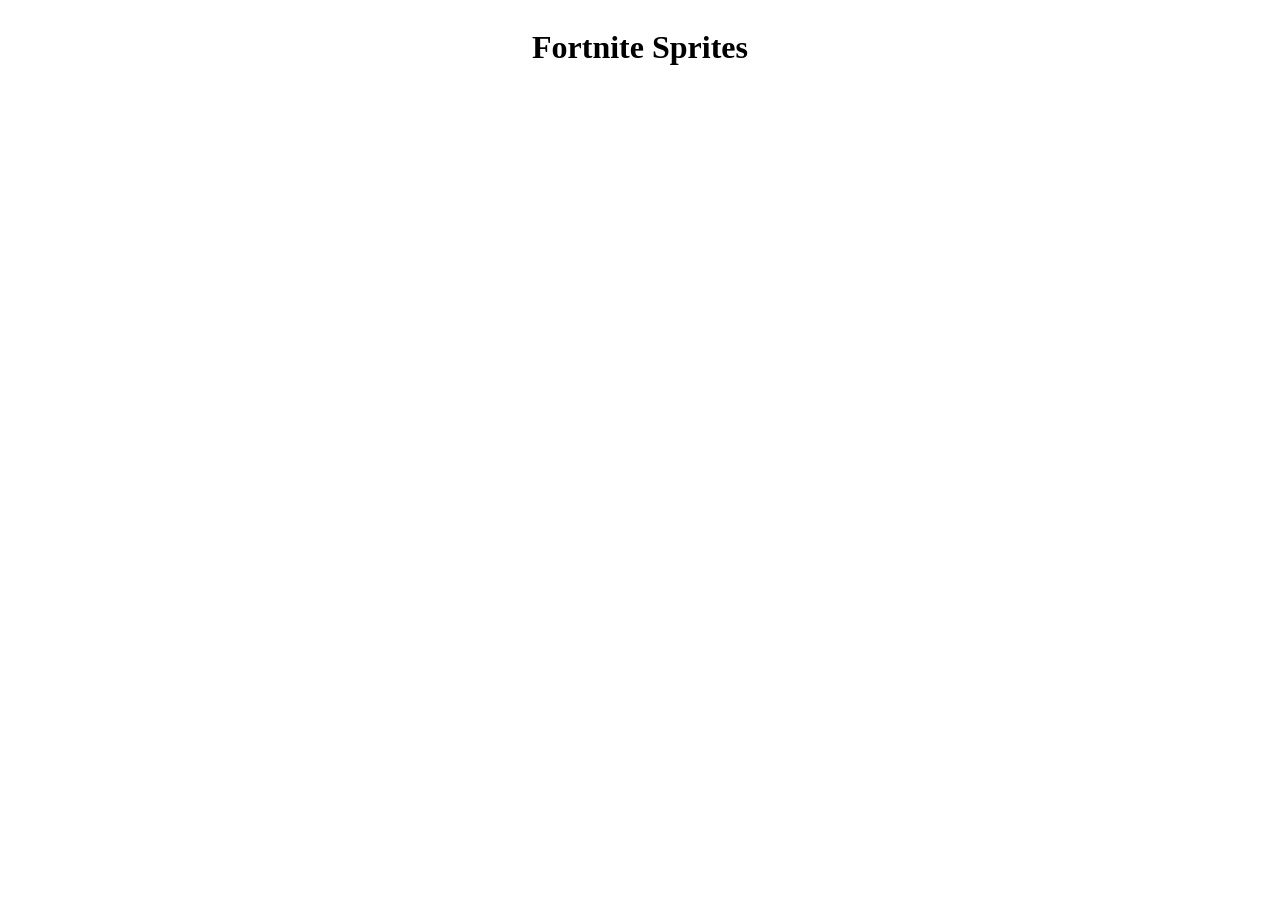
<file: docs/index.html>
<!doctype html>
<html lang="en">

<head>
    <meta charset="utf-8" />
    <meta name="viewport" content="width=device-width, initial-scale=1" />
    <title>Fortnite Sprites</title>
    <meta name="theme-color" content="#2f3136" />
    <link rel="stylesheet" href="static/css/base.css" />
</head>

<body>
    <template>
        <img class="sprites-bg" src="https://fortnite.gg/img/x/sprites/bg.webp" alt fetchpriority="low" />
        <div class="padding"></div>
        <div id="ad-atf"></div>
        <script>
            self.__VM = self.__VM || [];
            self.__VM.push((x, y) => {
                window.AdTop = y.Config.buildPlacement((z) => {
                    z.add("billboard");
                    z.addDefaultOrUnique("mobile_banner").setBreakPoint("mobile");
                }, "top").display("ad-atf");
            });
        </script>
        <div class="wrap">
            <div class="sprites-stats-wrap">
                <h2 class="sprites-user">
                    <img src="https://fortnite.gg/img/items/52/icon.jpg?1" class="avatar"
                        style="position: relative; top: -3px; width: 34px; height: 34px" alt />frogChico's Sprites
                </h2>
                <div class="sprites-stats">
                    <div class="sprites-stat">
                        <b id="sprites-owned-count">80</b><span class="grey">
                            / <span class="sprites-total-count">162</span></span>
                        <div class="sprites-stat-title">Owned</div>
                    </div>
                    <div class="sprites-stat">
                        <b id="sprites-mastered-count">35</b><span class="grey">
                            / <span class="sprites-total-count">162</span></span>
                        <div class="sprites-stat-title">Mastered</div>
                    </div>
                </div>
            </div>
            <div class="filters" id="sprites-season-filters">
                <div class="filter" data-sprite-season="all">All Seasons</div>
                <div class="filter" data-sprite-season="41">C7 S3</div>
                <div class="filter active" data-sprite-season="42">C7 S4</div>
            </div>
            <div class="filters" id="sprites-collection-filters">
                <div class="filter active" data-sprite-filter="all">All</div>
                <div class="filter" data-sprite-filter="owned">Owned</div>
                <div class="filter" data-sprite-filter="missing">Missing</div>
                <div class="filter" data-sprite-filter="mastered" style="padding: 6px" data-tooltip="Mastered">
                    <svg viewBox="0 0 24 24" style="
              display: block;
              width: 20px;
              height: 20px;
              fill: currentColor;
            ">
                        <path fill-rule="evenodd"
                            d="M12.67 2.665a.75.75 0 0 0-1.34 0L8.664 7.994l-5.33-2.665a.75.75 0 0 0-1.07.818l2 10A.75.75 0 0 0 5 16.75h14a.75.75 0 0 0 .735-.603l2-10a.75.75 0 0 0-1.07-.818l-5.33 2.665z"
                            clip-rule="evenodd" />
                        <path d="M5 19.25a.75.75 0 0 0 0 1.5h14a.75.75 0 0 0 0-1.5z" />
                    </svg>
                </div>
                <div class="filter" data-sprite-filter="not-mastered" style="padding: 6px" data-tooltip="Not mastered">
                    <svg viewBox="0 0 24 24" style="
              display: block;
              width: 20px;
              height: 20px;
              fill: currentColor;
            ">
                        <path fill-rule="evenodd"
                            d="M12.67 2.665a.75.75 0 0 0-1.34 0L8.664 7.994l-5.33-2.665a.75.75 0 0 0-1.07.818l2 10A.75.75 0 0 0 5 16.75h14a.75.75 0 0 0 .735-.603l2-10a.75.75 0 0 0-1.07-.818l-5.33 2.665zm-3 6.67L12 4.677l2.33 4.658a.75.75 0 0 0 1.005.336l4.629-2.314-1.579 7.893H5.615L4.036 7.357 8.665 9.67a.75.75 0 0 0 1.006-.336"
                            clip-rule="evenodd" />
                        <path d="M5 19.25a.75.75 0 0 0 0 1.5h14a.75.75 0 0 0 0-1.5z" />
                    </svg>
                </div>
                <div class="filter" data-sprite-filter="new">New</div>
            </div>
            <div class="inputs">
                <div class="sprites-controls">
                    <div class="search-wrap">
                        <input id="sprites-search" class="input" autocomplete="off" autocorrect="off"
                            autocapitalize="off" spellcheck="false" tabindex="0" placeholder="Search" />
                    </div>
                    <div class="filter-select-wrap">
                        <div id="sprites-variant-filter" class="filter-select">
                            <span class="filter-select-label">Variant</span>
                            <div class="filter-select-inner">
                                <div class="filter-select-btn" data-val="base">Base</div>
                                <div class="filter-select-btn" data-val="cheatmaster" style="--bg: #65c51f">
                                    Cheat Master
                                </div>
                                <div class="filter-select-btn" data-val="hacker" style="--bg: #2b29b9">
                                    Loot Hacker
                                </div>
                                <div class="filter-select-btn" data-val="reaper" style="--bg: #ffb8eb">
                                    Bounty Hunter
                                </div>
                                <div class="filter-select-btn" data-val="tricktreat" style="--bg: #ff7a2a">
                                    Trick or Treat
                                </div>
                                <div class="filter-select-btn" data-val="gold" style="--bg: #f5b642">
                                    Gold
                                </div>
                                <div class="filter-select-btn" data-val="candy" style="--bg: #f16f68">
                                    Gummy
                                </div>
                                <div class="filter-select-btn" data-val="galaxy" style="--bg: #6d5df7">
                                    Galaxy
                                </div>
                                <div class="filter-select-btn" data-val="gem" style="--bg: #c9e7f2">
                                    Gem
                                </div>
                                <div class="filter-select-btn" data-val="holofoil" style="--bg: #f07ad8">
                                    Holofoil
                                </div>
                                <div class="filter-select-btn" data-val="cube" style="--bg: #8b008b">
                                    Cube
                                </div>
                                <div class="filter-select-btn" data-val="quack" style="--bg: #a66bff">
                                    Quack
                                </div>
                            </div>
                        </div>
                        <div class="filter-select-clear"></div>
                    </div>
                    <div class="filter-select-wrap">
                        <div id="sprites-sprite-filter" class="filter-select">
                            <span class="filter-select-label">Sprite</span>
                            <div class="filter-select-inner">
                                <div class="filter-select-btn" data-val="8BitBlaster" style="
                    background-image: url(https://fortnite.gg/img/x/sprites/icons/T_Icon_BR_Creature_Sprite_EightBitBlaster_L.webp);
                  ">
                                    <span>8-Bit</span>
                                </div>
                                <div class="filter-select-btn" data-val="Dwarf" style="
                    background-image: url(https://fortnite.gg/img/x/sprites/icons/T_Icon_BR_Creature_Sprite_Dwarf_L.webp);
                  ">
                                    <span>Adventure</span>
                                </div>
                                <div class="filter-select-btn" data-val="Air" style="
                    background-image: url(https://fortnite.gg/img/x/sprites/icons/T_Icon_BR_Air_Default_L.webp);
                  ">
                                    <span>Air</span>
                                </div>
                                <div class="filter-select-btn" data-val="Drifter" style="
                    background-image: url(https://fortnite.gg/img/x/sprites/icons/T_Icon_BR_Creature_Sprite_Drifter_ui_L.webp);
                  ">
                                    <span>Aura</span>
                                </div>
                                <div class="filter-select-btn" data-val="Batman" style="
                    background-image: url(https://fortnite.gg/img/x/sprites/icons/T_Icon_BR_FossilMeal_Default_L.webp);
                  ">
                                    <span>Batman</span>
                                </div>
                                <div class="filter-select-btn" data-val="Birthday" style="
                    background-image: url(https://fortnite.gg/img/x/sprites/icons/T_Icon_BR_Creature_Sprite_Birthday_L.webp);
                  ">
                                    <span>Birthday</span>
                                </div>
                                <div class="filter-select-btn" data-val="GhostDamage" style="
                    background-image: url(https://fortnite.gg/img/x/sprites/icons/T_Icon_BR_Creature_Sprite_GhostDamage_L.webp);
                  ">
                                    <span>Blinky</span>
                                </div>
                                <div class="filter-select-btn" data-val="Boss" style="
                    background-image: url(https://fortnite.gg/img/x/sprites/icons/T_Icon_BR_Creature_Sprite_Boss_ui_L.webp);
                  ">
                                    <span>Boss</span>
                                </div>
                                <div class="filter-select-btn" data-val="BurntPeanut" style="
                    background-image: url(https://fortnite.gg/img/x/sprites/icons/T_Icon_BR_Creature_Sprite_BurntPeanut_ui_L.webp);
                  ">
                                    <span>Burnt Peanut</span>
                                </div>
                                <div class="filter-select-btn" data-val="BushRanger" style="
                    background-image: url(https://fortnite.gg/img/x/sprites/icons/T_Icon_BR_Creature_Sprite_BushRanger_L.webp);
                  ">
                                    <span>Bush</span>
                                </div>
                                <div class="filter-select-btn" data-val="BodySlam" style="
                    background-image: url(https://fortnite.gg/img/x/sprites/icons/T_Icon_BR_Creature_Sprite_BodySlam_L.webp);
                  ">
                                    <span>Crash Bandicoot</span>
                                </div>
                                <div class="filter-select-btn" data-val="Crown" style="
                    background-image: url(https://fortnite.gg/img/x/sprites/icons/T_Icon_BR_Creature_Sprite_Crown_L.webp);
                  ">
                                    <span>Crown</span>
                                </div>
                                <div class="filter-select-btn" data-val="Demon" style="
                    background-image: url(https://fortnite.gg/img/x/sprites/icons/T_Icon_BR_RedDemon_Default_L.webp);
                  ">
                                    <span>Demon</span>
                                </div>
                                <div class="filter-select-btn" data-val="Sleepy" style="
                    background-image: url(https://fortnite.gg/img/x/sprites/icons/T_Icon_BR_Creature_Sprite_Sleepy_ui_L.webp);
                  ">
                                    <span>Dream</span>
                                </div>
                                <div class="filter-select-btn" data-val="Duck" style="
                    background-image: url(https://fortnite.gg/img/x/sprites/icons/T_Icon_BR_Duck_Default_L.webp);
                  ">
                                    <span>Duck</span>
                                </div>
                                <div class="filter-select-btn" data-val="WinnerD" style="
                    background-image: url(https://fortnite.gg/img/x/sprites/icons/T_Icon_BR_Creature_Sprite_WinnerD_L.webp);
                  ">
                                    <span>Dumpster Dive</span>
                                </div>
                                <div class="filter-select-btn" data-val="Earth" style="
                    background-image: url(https://fortnite.gg/img/x/sprites/icons/T_Icon_BR_Creature_Sprite_Earth_Ch7S3_UI_L.webp);
                  ">
                                    <span>Earth</span>
                                </div>
                                <div class="filter-select-btn" data-val="Spitfire" style="
                    background-image: url(https://fortnite.gg/img/x/sprites/icons/T_Icon_BR_Creature_Sprite_Fire_Unvault_Ch7S3_ui_L.webp);
                  ">
                                    <span>Fire</span>
                                </div>
                                <div class="filter-select-btn" data-val="Fishy" style="
                    background-image: url(https://fortnite.gg/img/x/sprites/icons/T_Icon_BR_Creature_Sprite_Fishy_ui_L.webp);
                  ">
                                    <span>Fishy</span>
                                </div>
                                <div class="filter-select-btn" data-val="Ghost" style="
                    background-image: url(https://fortnite.gg/img/x/sprites/icons/T_Icon_BR_Creature_Sprite_Ghost_Unvault_L.webp);
                  ">
                                    <span>Ghost</span>
                                </div>
                                <div class="filter-select-btn" data-val="Grim" style="
                    background-image: url(https://fortnite.gg/img/x/sprites/icons/T_Icon_BR_GrimReaper_Default_L.webp);
                  ">
                                    <span>Grim</span>
                                </div>
                                <div class="filter-select-btn" data-val="WinnerE" style="
                    background-image: url(https://fortnite.gg/img/x/sprites/icons/T_Icon_BR_Creature_Sprite_WinnerE_L.webp);
                  ">
                                    <span>Honey</span>
                                </div>
                                <div class="filter-select-btn" data-val="PedicureAntacid" style="
                    background-image: url(https://fortnite.gg/img/x/sprites/icons/T_Icon_BR_PedicureAntacid_L.webp);
                  ">
                                    <span>Ironmouse</span>
                                </div>
                                <div class="filter-select-btn" data-val="CosmicThunderDoubleJump" style="
                    background-image: url(https://fortnite.gg/img/x/sprites/icons/T_Icon_BR_Creature_Sprite_JazzJackrabbit_L.webp);
                  ">
                                    <span>Jackrabbit</span>
                                </div>
                                <div class="filter-select-btn" data-val="FillerGrunt" style="
                    background-image: url(https://fortnite.gg/img/x/sprites/icons/T_Icon_Reload_FillerGrunt_icon_L.webp);
                  ">
                                    <span>John Wick</span>
                                </div>
                                <div class="filter-select-btn" data-val="Jonesy" style="
                    background-image: url(https://fortnite.gg/img/x/sprites/icons/T_Icon_BR_Creature_Sprite_Jonesy_L.webp);
                  ">
                                    <span>Jonesy</span>
                                </div>
                                <div class="filter-select-btn" data-val="Killswitch" style="
                    background-image: url(https://fortnite.gg/img/x/sprites/icons/T_Icon_BR_Creature_Sprite_Killswitch_L.webp);
                  ">
                                    <span>Killswitch</span>
                                </div>
                                <div class="filter-select-btn" data-val="King" style="
                    background-image: url(https://fortnite.gg/img/x/sprites/icons/T_Icon_BR_Creature_Sprite_King_ui_L.webp);
                  ">
                                    <span>King</span>
                                </div>
                                <div class="filter-select-btn" data-val="Klombo" style="
                    background-image: url(https://fortnite.gg/img/x/sprites/icons/T_Icon_BR_Creature_Sprite_Klombo_L.webp);
                  ">
                                    <span>Klombo</span>
                                </div>
                                <div class="filter-select-btn" data-val="Llama" style="
                    background-image: url(https://fortnite.gg/img/x/sprites/icons/T_Icon_BR_Creature_Sprite_Llama_ui_L.webp);
                  ">
                                    <span>Llama</span>
                                </div>
                                <div class="filter-select-btn" data-val="ImprovedSlide" style="
                    background-image: url(https://fortnite.gg/img/x/sprites/icons/T_Icon_BR_Creature_Sprite_ImprovedSlide_L.webp);
                  ">
                                    <span>Mega Man</span>
                                </div>
                                <div class="filter-select-btn" data-val="IncreaseHeals" style="
                    background-image: url(https://fortnite.gg/img/x/sprites/icons/T_Icon_BR_Creature_Sprite_IncreaseHeals_L.webp);
                  ">
                                    <span>Morgana</span>
                                </div>
                                <div class="filter-select-btn" data-val="CargoLying" style="
                    background-image: url(https://fortnite.gg/img/x/sprites/icons/T_Icon_BR_Creature_Sprite_CargoLying_L.webp);
                  ">
                                    <span>One Wish Willow</span>
                                </div>
                                <div class="filter-select-btn" data-val="WinnerC" style="
                    background-image: url(https://fortnite.gg/img/x/sprites/icons/T_Icon_BR_Creature_Sprite_WinnerC_L.webp);
                  ">
                                    <span>Onigiri</span>
                                </div>
                                <div class="filter-select-btn" data-val="Overshield" style="
                    background-image: url(https://fortnite.gg/img/x/sprites/icons/T_Icon_BR_Creature_Sprite_Overshield_L.webp);
                  ">
                                    <span>Overshield</span>
                                </div>
                                <div class="filter-select-btn" data-val="Peely" style="
                    background-image: url(https://fortnite.gg/img/x/sprites/icons/T_Icon_BR_Creature_Sprite_Peely_ui_L.webp);
                  ">
                                    <span>Peeky Peely</span>
                                </div>
                                <div class="filter-select-btn" data-val="CompanyStargazer" style="
                    background-image: url(https://fortnite.gg/img/x/sprites/icons/T_Icon_BR_CompanyStargazer_Default_L.webp);
                  ">
                                    <span>Pollo</span>
                                </div>
                                <div class="filter-select-btn" data-val="WinnerA" style="
                    background-image: url(https://fortnite.gg/img/x/sprites/icons/T_Icon_BR_Creature_Sprite_WinnerA_L.webp);
                  ">
                                    <span>Pond</span>
                                </div>
                                <div class="filter-select-btn" data-val="Punk" style="
                    background-image: url(https://fortnite.gg/img/x/sprites/icons/T_Icon_BR_Creature_Sprite_Punk_ui_L.webp);
                  ">
                                    <span>Punk</span>
                                </div>
                                <div class="filter-select-btn" data-val="Seven" style="
                    background-image: url(https://fortnite.gg/img/x/sprites/icons/T_Icon_BR_Creature_Sprite_Seven_ui_L.webp);
                  ">
                                    <span>Seven</span>
                                </div>
                                <div class="filter-select-btn" data-val="ReloadOverTime" style="
                    background-image: url(https://fortnite.gg/img/x/sprites/icons/T_Icon_BR_Creature_Sprite_NarrowFlea_Scribe_L.webp);
                  ">
                                    <span>Shadow</span>
                                </div>
                                <div class="filter-select-btn" data-val="NarrowFlea" style="
                    background-image: url(https://fortnite.gg/img/x/sprites/icons/T_Icon_BR_Creature_Sprite_NarrowFlea_Obsidian_L.webp);
                  ">
                                    <span>Sonic</span>
                                </div>
                                <div class="filter-select-btn" data-val="PhaseDash" style="
                    background-image: url(https://fortnite.gg/img/x/sprites/icons/T_Icon_BR_Creature_Sprite_PhaseDash_L.webp);
                  ">
                                    <span>Spooky Dash</span>
                                </div>
                                <div class="filter-select-btn" data-val="StormScout" style="
                    background-image: url(https://fortnite.gg/img/x/sprites/icons/T_Icon_BR_Creature_Sprite_StormScout_L.webp);
                  ">
                                    <span>Storm Scout</span>
                                </div>
                                <div class="filter-select-btn" data-val="Soccer" style="
                    background-image: url(https://fortnite.gg/img/x/sprites/icons/T_Icon_BR_Creature_Sprite_Soccer_ui_L.webp);
                  ">
                                    <span>Striker</span>
                                </div>
                                <div class="filter-select-btn" data-val="NarrowFleaMonkey" style="
                    background-image: url(https://fortnite.gg/img/x/sprites/icons/T_Icon_BR_Creature_Sprite_NarrowFlea_Monkey_L.webp);
                  ">
                                    <span>Tails</span>
                                </div>
                                <div class="filter-select-btn" data-val="IncreasedMelee" style="
                    background-image: url(https://fortnite.gg/img/x/sprites/icons/T_Icon_BR_Creature_Sprite_IncreasedMelee_L.webp);
                  ">
                                    <span>The Deer</span>
                                </div>
                                <div class="filter-select-btn" data-val="HealthSiphon" style="
                    background-image: url(https://fortnite.gg/img/x/sprites/icons/T_Icon_BR_Creature_Sprite_HealthSiphon_L.webp);
                  ">
                                    <span>Vampire</span>
                                </div>
                                <div class="filter-select-btn" data-val="CokeParmesan" style="
                    background-image: url(https://fortnite.gg/img/x/sprites/icons/T_Icon_BR_CokeParmesan_Default_L.webp);
                  ">
                                    <span>Vini Jr.</span>
                                </div>
                                <div class="filter-select-btn" data-val="Water" style="
                    background-image: url(https://fortnite.gg/img/x/sprites/icons/T_Icon_BR_Creature_Sprite_Water_Unvault_Ch7S3_ui_L.webp);
                  ">
                                    <span>Water</span>
                                </div>
                                <div class="filter-select-btn" data-val="WinnerB" style="
                    background-image: url(https://fortnite.gg/img/x/sprites/icons/T_Icon_BR_Creature_Sprite_WinnerB_L.webp);
                  ">
                                    <span>X-Ray</span>
                                </div>
                                <div class="filter-select-btn" data-val="ZeroPoint" style="
                    background-image: url(https://fortnite.gg/img/x/sprites/icons/T_Icon_BR_Creature_Sprite_ZeroPoint_ui_L.webp);
                  ">
                                    <span>Zero Point</span>
                                </div>
                            </div>
                        </div>
                        <div class="filter-select-clear"></div>
                    </div>
                    <div id="sprites-sort" class="filter-select">
                        <span class="filter-select-label">Sort by</span>
                        <div class="filter-select-inner">
                            <div class="filter-select-btn active" data-val="type">Type</div>
                            <div class="filter-select-btn" data-val="level-desc">
                                Level: High to Low
                            </div>
                            <div class="filter-select-btn" data-val="level-asc">
                                Level: Low to High
                            </div>
                            <div class="filter-select-btn" data-val="rarity-desc">
                                Rarity: High to Low
                            </div>
                            <div class="filter-select-btn" data-val="rarity-asc">
                                Rarity: Low to High
                            </div>
                        </div>
                    </div>
                    <div class="view-btns">
                        <div class="grid-view-btn" data-tooltip="Grid view" data-sprite-view="grid">
                            <svg viewBox="0 0 24 24" class="f" style="width: 20px; height: 18px">
                                <rect x="3" y="3" width="7" height="7"></rect>
                                <rect x="14" y="3" width="7" height="7"></rect>
                                <rect x="14" y="14" width="7" height="7"></rect>
                                <rect x="3" y="14" width="7" height="7"></rect>
                            </svg>
                        </div>
                        <div class="list-view-btn" data-tooltip="List view" data-sprite-view="list">
                            <svg viewBox="0 0 24 24" class="f" style="width: 20px; height: 20px">
                                <line x1="8" y1="6" x2="21" y2="6"></line>
                                <line x1="8" y1="12" x2="21" y2="12"></line>
                                <line x1="8" y1="18" x2="21" y2="18"></line>
                                <line x1="3" y1="6" x2="3.01" y2="6"></line>
                                <line x1="3" y1="12" x2="3.01" y2="12"></line>
                                <line x1="3" y1="18" x2="3.01" y2="18"></line>
                            </svg>
                        </div>
                    </div>
                    <div class="filter-select filter-settings">
                        <svg viewBox="0 0 24 24" class="f">
                            <circle cx="12" cy="12" r="3" />
                            <path
                                d="M19.4 15a1.65 1.65 0 0 0 .33 1.82l.06.06a2 2 0 0 1 0 2.83 2 2 0 0 1-2.83 0l-.06-.06a1.65 1.65 0 0 0-1.82-.33 1.65 1.65 0 0 0-1 1.51V21a2 2 0 0 1-2 2 2 2 0 0 1-2-2v-.09A1.65 1.65 0 0 0 9 19.4a1.65 1.65 0 0 0-1.82.33l-.06.06a2 2 0 0 1-2.83 0 2 2 0 0 1 0-2.83l.06-.06a1.65 1.65 0 0 0 .33-1.82 1.65 1.65 0 0 0-1.51-1H3a2 2 0 0 1-2-2 2 2 0 0 1 2-2h.09A1.65 1.65 0 0 0 4.6 9a1.65 1.65 0 0 0-.33-1.82l-.06-.06a2 2 0 0 1 0-2.83 2 2 0 0 1 2.83 0l.06.06a1.65 1.65 0 0 0 1.82.33H9a1.65 1.65 0 0 0 1-1.51V3a2 2 0 0 1 2-2 2 2 0 0 1 2 2v.09a1.65 1.65 0 0 0 1 1.51 1.65 1.65 0 0 0 1.82-.33l.06-.06a2 2 0 0 1 2.83 0 2 2 0 0 1 0 2.83l-.06.06a1.65 1.65 0 0 0-.33 1.82V9a1.65 1.65 0 0 0 1.51 1H21a2 2 0 0 1 2 2 2 2 0 0 1-2 2h-.09a1.65 1.65 0 0 0-1.51 1z" />
                        </svg>
                        <div class="filter-select-inner">
                            <label class="checkbox-label"><input id="sprites-show-unreleased" class="checkbox-v2"
                                    type="checkbox" />
                                <div class="checkbox-title">Show unreleased</div>
                            </label>
                        </div>
                    </div>
                </div>
            </div>
            <div class="sprites-grid">
                <div class="sprite-card owned mastered" data-sprite="182" data-parent="Jonesy" data-parent-name="Jonesy"
                    data-rarity="rare" data-variant="base" data-season="42" data-owned="1" data-level="5">
                    <a class="sprite-art sprite-theme-rare sprite-mastered" href="/sprites/182-jonesy-sprite"><img
                            src="https://fortnite.gg/img/x/sprites/icons/T_Icon_BR_Creature_Sprite_Jonesy_L.webp"
                            width="160" height="160" alt="Jonesy Sprite" /></a>
                    <div class="sprite-body">
                        <div class="sprite-info">
                            <a class="sprite-name" href="/sprites/182-jonesy-sprite">Jonesy</a>
                            <div class="sprite-readonly-level">Mastered</div>
                        </div>
                    </div>
                </div>
                <div class="sprite-card owned" data-sprite="184" data-parent="Jonesy" data-parent-name="Jonesy"
                    data-rarity="special" data-variant="gold" data-season="42" data-owned="1" data-level="1">
                    <a class="sprite-art sprite-theme-gold" href="/sprites/184-gold-jonesy-sprite"><img
                            src="https://fortnite.gg/img/x/sprites/icons/T_Icon_BR_Creature_Sprite_Jonesy_Gold_L.webp"
                            width="160" height="160" alt="Gold Jonesy Sprite" /></a>
                    <div class="sprite-body">
                        <div class="sprite-info">
                            <a class="sprite-name" href="/sprites/184-gold-jonesy-sprite">Gold Jonesy</a>
                            <div class="sprite-readonly-level">Owned</div>
                        </div>
                    </div>
                </div>
                <div class="sprite-card owned mastered" data-sprite="183" data-parent="Jonesy" data-parent-name="Jonesy"
                    data-rarity="special" data-variant="cheatmaster" data-season="42" data-owned="1" data-level="5">
                    <a class="sprite-art sprite-theme-cheatmaster sprite-mastered"
                        href="/sprites/183-cheat-master-jonesy-sprite"><img
                            src="https://fortnite.gg/img/x/sprites/icons/T_Icon_BR_Creature_Sprite_Jonesy_Cheatmaster_L.webp"
                            width="160" height="160" alt="Cheat Master Jonesy Sprite" /></a>
                    <div class="sprite-body">
                        <div class="sprite-info">
                            <a class="sprite-name" href="/sprites/183-cheat-master-jonesy-sprite">Cheat Master
                                Jonesy</a>
                            <div class="sprite-readonly-level">Mastered</div>
                        </div>
                    </div>
                </div>
                <div class="sprite-card owned" data-sprite="110" data-parent="Jonesy" data-parent-name="Jonesy"
                    data-rarity="special" data-variant="hacker" data-season="42" data-owned="1" data-level="1">
                    <a class="sprite-art sprite-theme-hacker" href="/sprites/110-loot-hacker-jonesy-sprite"><img
                            src="https://fortnite.gg/img/x/sprites/icons/T_Icon_BR_Creature_Sprite_Jonesy_Hacker_L.webp"
                            width="160" height="160" alt="Loot Hacker Jonesy Sprite" /></a>
                    <div class="sprite-body">
                        <div class="sprite-info">
                            <a class="sprite-name" href="/sprites/110-loot-hacker-jonesy-sprite">Loot Hacker Jonesy</a>
                            <div class="sprite-readonly-level">Owned</div>
                        </div>
                    </div>
                </div>
                <div class="sprite-card" data-sprite="209" data-parent="Jonesy" data-parent-name="Jonesy"
                    data-rarity="special" data-variant="reaper" data-season="42" data-owned="0" data-level="-1">
                    <a class="sprite-art sprite-theme-reaper" href="/sprites/209-bounty-hunter-jonesy-sprite"><img
                            src="https://fortnite.gg/img/x/sprites/icons/T_Icon_BR_Creature_Sprite_Jonesy_BountyHunter_L.webp"
                            width="160" height="160" alt="Bounty Hunter Jonesy Sprite" /></a>
                    <div class="sprite-body">
                        <div class="sprite-info">
                            <a class="sprite-name" href="/sprites/209-bounty-hunter-jonesy-sprite">Bounty Hunter
                                Jonesy</a>
                            <div class="sprite-readonly-level">Missing</div>
                        </div>
                    </div>
                </div>
                <div class="sprite-card" data-sprite="244" data-parent="Jonesy" data-parent-name="Jonesy"
                    data-rarity="special" data-variant="tricktreat" data-season="42" data-owned="0" data-level="-1">
                    <a class="sprite-art sprite-theme-tricktreat" href="/sprites/244-trick-or-treat-jonesy-sprite"><img
                            src="https://fortnite.gg/img/x/sprites/icons/T_Icon_BR_Creature_Sprite_Jonesy_TrickTreat_L.webp"
                            width="160" height="160" alt="Trick or Treat Jonesy Sprite" /></a>
                    <div class="sprite-body">
                        <div class="sprite-info">
                            <a class="sprite-name" href="/sprites/244-trick-or-treat-jonesy-sprite">Trick or Treat
                                Jonesy</a>
                            <div class="sprite-readonly-level">Missing</div>
                        </div>
                    </div>
                </div>
                <div class="sprite-card" data-sprite="266" data-parent="Jonesy" data-parent-name="Jonesy"
                    data-rarity="special" data-variant="quack" data-season="42" data-owned="0" data-level="-1"
                    data-is-new="1">
                    <a class="sprite-art sprite-theme-quack" href="/sprites/266-quack-jonesy-sprite"><img
                            src="https://fortnite.gg/img/x/sprites/icons/T_Icon_BR_Creature_Sprite_Jonesy_Quack_L.webp"
                            width="160" height="160" alt="Quack Jonesy Sprite" /></a>
                    <div class="sprite-body">
                        <div class="sprite-info">
                            <a class="sprite-name" href="/sprites/266-quack-jonesy-sprite">Quack Jonesy</a>
                            <div class="sprite-readonly-level">Missing</div>
                        </div>
                    </div>
                </div>
                <div class="sprite-card owned mastered" data-sprite="176" data-parent="Dwarf"
                    data-parent-name="Adventure" data-rarity="rare" data-variant="base" data-season="42" data-owned="1"
                    data-level="5">
                    <a class="sprite-art sprite-theme-rare sprite-mastered" href="/sprites/176-adventure-sprite"><img
                            src="https://fortnite.gg/img/x/sprites/icons/T_Icon_BR_Creature_Sprite_Dwarf_L.webp"
                            width="160" height="160" alt="Adventure Sprite" /></a>
                    <div class="sprite-body">
                        <div class="sprite-info">
                            <a class="sprite-name" href="/sprites/176-adventure-sprite">Adventure</a>
                            <div class="sprite-readonly-level">Mastered</div>
                        </div>
                    </div>
                </div>
                <div class="sprite-card owned" data-sprite="178" data-parent="Dwarf" data-parent-name="Adventure"
                    data-rarity="special" data-variant="gold" data-season="42" data-owned="1" data-level="1">
                    <a class="sprite-art sprite-theme-gold" href="/sprites/178-gold-adventure-sprite"><img
                            src="https://fortnite.gg/img/x/sprites/icons/T_Icon_BR_Creature_Sprite_Dwarf_Gold_L.webp"
                            width="160" height="160" alt="Gold Adventure Sprite" /></a>
                    <div class="sprite-body">
                        <div class="sprite-info">
                            <a class="sprite-name" href="/sprites/178-gold-adventure-sprite">Gold Adventure</a>
                            <div class="sprite-readonly-level">Owned</div>
                        </div>
                    </div>
                </div>
                <div class="sprite-card owned" data-sprite="177" data-parent="Dwarf" data-parent-name="Adventure"
                    data-rarity="special" data-variant="cheatmaster" data-season="42" data-owned="1" data-level="1">
                    <a class="sprite-art sprite-theme-cheatmaster"
                        href="/sprites/177-cheat-master-adventure-sprite"><img
                            src="https://fortnite.gg/img/x/sprites/icons/T_Icon_BR_Creature_Sprite_Dwarf_Cheatmaster_L.webp"
                            width="160" height="160" alt="Cheat Master Adventure Sprite" /></a>
                    <div class="sprite-body">
                        <div class="sprite-info">
                            <a class="sprite-name" href="/sprites/177-cheat-master-adventure-sprite">Cheat Master
                                Adventure</a>
                            <div class="sprite-readonly-level">Owned</div>
                        </div>
                    </div>
                </div>
                <div class="sprite-card owned mastered" data-sprite="108" data-parent="Dwarf"
                    data-parent-name="Adventure" data-rarity="special" data-variant="hacker" data-season="42"
                    data-owned="1" data-level="5">
                    <a class="sprite-art sprite-theme-hacker sprite-mastered"
                        href="/sprites/108-loot-hacker-adventure-sprite"><img
                            src="https://fortnite.gg/img/x/sprites/icons/T_Icon_BR_Creature_Sprite_Dwarf_Hacker_L.webp"
                            width="160" height="160" alt="Loot Hacker Adventure Sprite" /></a>
                    <div class="sprite-body">
                        <div class="sprite-info">
                            <a class="sprite-name" href="/sprites/108-loot-hacker-adventure-sprite">Loot Hacker
                                Adventure</a>
                            <div class="sprite-readonly-level">Mastered</div>
                        </div>
                    </div>
                </div>
                <div class="sprite-card owned" data-sprite="207" data-parent="Dwarf" data-parent-name="Adventure"
                    data-rarity="special" data-variant="reaper" data-season="42" data-owned="1" data-level="1">
                    <a class="sprite-art sprite-theme-reaper" href="/sprites/207-bounty-hunter-adventure-sprite"><img
                            src="https://fortnite.gg/img/x/sprites/icons/T_Icon_BR_Creature_Sprite_Dwarf_BountyHunter_L.webp"
                            width="160" height="160" alt="Bounty Hunter Adventure Sprite" /></a>
                    <div class="sprite-body">
                        <div class="sprite-info">
                            <a class="sprite-name" href="/sprites/207-bounty-hunter-adventure-sprite">Bounty Hunter
                                Adventure</a>
                            <div class="sprite-readonly-level">Owned</div>
                        </div>
                    </div>
                </div>
                <div class="sprite-card" data-sprite="242" data-parent="Dwarf" data-parent-name="Adventure"
                    data-rarity="special" data-variant="tricktreat" data-season="42" data-owned="0" data-level="-1">
                    <a class="sprite-art sprite-theme-tricktreat"
                        href="/sprites/242-trick-or-treat-adventure-sprite"><img
                            src="https://fortnite.gg/img/x/sprites/icons/T_Icon_BR_Creature_Sprite_Dwarf_TrickTreat_L.webp"
                            width="160" height="160" loading="lazy" alt="Trick or Treat Adventure Sprite" /></a>
                    <div class="sprite-body">
                        <div class="sprite-info">
                            <a class="sprite-name" href="/sprites/242-trick-or-treat-adventure-sprite">Trick or Treat
                                Adventure</a>
                            <div class="sprite-readonly-level">Missing</div>
                        </div>
                    </div>
                </div>
                <div class="sprite-card" data-sprite="264" data-parent="Dwarf" data-parent-name="Adventure"
                    data-rarity="special" data-variant="quack" data-season="42" data-owned="0" data-level="-1"
                    data-is-new="1">
                    <a class="sprite-art sprite-theme-quack" href="/sprites/264-quack-adventure-sprite"><img
                            src="https://fortnite.gg/img/x/sprites/icons/T_Icon_BR_Creature_Sprite_Dwarf_Quack_L.webp"
                            width="160" height="160" loading="lazy" alt="Quack Adventure Sprite" /></a>
                    <div class="sprite-body">
                        <div class="sprite-info">
                            <a class="sprite-name" href="/sprites/264-quack-adventure-sprite">Quack Adventure</a>
                            <div class="sprite-readonly-level">Missing</div>
                        </div>
                    </div>
                </div>
                <div class="sprite-card owned mastered" data-sprite="167" data-parent="BushRanger"
                    data-parent-name="Bush" data-rarity="rare" data-variant="base" data-season="42" data-owned="1"
                    data-level="5">
                    <a class="sprite-art sprite-theme-rare sprite-mastered" href="/sprites/167-bush-sprite"><img
                            src="https://fortnite.gg/img/x/sprites/icons/T_Icon_BR_Creature_Sprite_BushRanger_L.webp"
                            width="160" height="160" loading="lazy" alt="Bush Sprite" /></a>
                    <div class="sprite-body">
                        <div class="sprite-info">
                            <a class="sprite-name" href="/sprites/167-bush-sprite">Bush</a>
                            <div class="sprite-readonly-level">Mastered</div>
                        </div>
                    </div>
                </div>
                <div class="sprite-card owned mastered" data-sprite="169" data-parent="BushRanger"
                    data-parent-name="Bush" data-rarity="special" data-variant="gold" data-season="42" data-owned="1"
                    data-level="5">
                    <a class="sprite-art sprite-theme-gold sprite-mastered" href="/sprites/169-gold-bush-sprite"><img
                            src="https://fortnite.gg/img/x/sprites/icons/T_Icon_BR_Creature_Sprite_BushRanger_Gold_L.webp"
                            width="160" height="160" loading="lazy" alt="Gold Bush Sprite" /></a>
                    <div class="sprite-body">
                        <div class="sprite-info">
                            <a class="sprite-name" href="/sprites/169-gold-bush-sprite">Gold Bush</a>
                            <div class="sprite-readonly-level">Mastered</div>
                        </div>
                    </div>
                </div>
                <div class="sprite-card owned" data-sprite="168" data-parent="BushRanger" data-parent-name="Bush"
                    data-rarity="special" data-variant="cheatmaster" data-season="42" data-owned="1" data-level="1">
                    <a class="sprite-art sprite-theme-cheatmaster" href="/sprites/168-cheat-master-bush-sprite"><img
                            src="https://fortnite.gg/img/x/sprites/icons/T_Icon_BR_Creature_Sprite_BushRanger_Cheatmaster_L.webp"
                            width="160" height="160" loading="lazy" alt="Cheat Master Bush Sprite" /></a>
                    <div class="sprite-body">
                        <div class="sprite-info">
                            <a class="sprite-name" href="/sprites/168-cheat-master-bush-sprite">Cheat Master Bush</a>
                            <div class="sprite-readonly-level">Owned</div>
                        </div>
                    </div>
                </div>
                <div class="sprite-card owned mastered" data-sprite="105" data-parent="BushRanger"
                    data-parent-name="Bush" data-rarity="special" data-variant="hacker" data-season="42" data-owned="1"
                    data-level="5">
                    <a class="sprite-art sprite-theme-hacker sprite-mastered"
                        href="/sprites/105-loot-hacker-bush-sprite"><img
                            src="https://fortnite.gg/img/x/sprites/icons/T_Icon_BR_Creature_Sprite_BushRanger_Hacker_L.webp"
                            width="160" height="160" loading="lazy" alt="Loot Hacker Bush Sprite" /></a>
                    <div class="sprite-body">
                        <div class="sprite-info">
                            <a class="sprite-name" href="/sprites/105-loot-hacker-bush-sprite">Loot Hacker Bush</a>
                            <div class="sprite-readonly-level">Mastered</div>
                        </div>
                    </div>
                </div>
                <div class="sprite-card owned" data-sprite="205" data-parent="BushRanger" data-parent-name="Bush"
                    data-rarity="special" data-variant="reaper" data-season="42" data-owned="1" data-level="1">
                    <a class="sprite-art sprite-theme-reaper" href="/sprites/205-bounty-hunter-bush-sprite"><img
                            src="https://fortnite.gg/img/x/sprites/icons/T_Icon_BR_Creature_Sprite_BushRanger_BountyHunter_L.webp"
                            width="160" height="160" loading="lazy" alt="Bounty Hunter Bush Sprite" /></a>
                    <div class="sprite-body">
                        <div class="sprite-info">
                            <a class="sprite-name" href="/sprites/205-bounty-hunter-bush-sprite">Bounty Hunter Bush</a>
                            <div class="sprite-readonly-level">Owned</div>
                        </div>
                    </div>
                </div>
                <div class="sprite-card" data-sprite="240" data-parent="BushRanger" data-parent-name="Bush"
                    data-rarity="special" data-variant="tricktreat" data-season="42" data-owned="0" data-level="-1">
                    <a class="sprite-art sprite-theme-tricktreat" href="/sprites/240-trick-or-treat-bush-sprite"><img
                            src="https://fortnite.gg/img/x/sprites/icons/T_Icon_BR_Creature_Sprite_BushRanger_TrickTreat_L.webp"
                            width="160" height="160" loading="lazy" alt="Trick or Treat Bush Sprite" /></a>
                    <div class="sprite-body">
                        <div class="sprite-info">
                            <a class="sprite-name" href="/sprites/240-trick-or-treat-bush-sprite">Trick or Treat
                                Bush</a>
                            <div class="sprite-readonly-level">Missing</div>
                        </div>
                    </div>
                </div>
                <div class="sprite-card" data-sprite="263" data-parent="BushRanger" data-parent-name="Bush"
                    data-rarity="special" data-variant="quack" data-season="42" data-owned="0" data-level="-1"
                    data-is-new="1">
                    <a class="sprite-art sprite-theme-quack" href="/sprites/263-quack-bush-sprite"><img
                            src="https://fortnite.gg/img/x/sprites/icons/T_Icon_BR_Creature_Sprite_BushRanger_Quack_L.webp"
                            width="160" height="160" loading="lazy" alt="Quack Bush Sprite" /></a>
                    <div class="sprite-body">
                        <div class="sprite-info">
                            <a class="sprite-name" href="/sprites/263-quack-bush-sprite">Quack Bush</a>
                            <div class="sprite-readonly-level">Missing</div>
                        </div>
                    </div>
                </div>
                <div class="sprite-card owned mastered" data-sprite="185" data-parent="NarrowFlea"
                    data-parent-name="Sonic" data-rarity="epic" data-variant="base" data-season="42" data-owned="1"
                    data-level="5">
                    <a class="sprite-art sprite-theme-epic sprite-mastered" href="/sprites/185-sonic-sprite"><img
                            src="https://fortnite.gg/img/x/sprites/icons/T_Icon_BR_Creature_Sprite_NarrowFlea_Obsidian_L.webp"
                            width="160" height="160" loading="lazy" alt="Sonic Sprite" /></a>
                    <div class="sprite-body">
                        <div class="sprite-info">
                            <a class="sprite-name" href="/sprites/185-sonic-sprite">Sonic</a>
                            <div class="sprite-readonly-level">Mastered</div>
                        </div>
                    </div>
                </div>
                <div class="sprite-card owned" data-sprite="187" data-parent="NarrowFlea" data-parent-name="Sonic"
                    data-rarity="special" data-variant="gold" data-season="42" data-owned="1" data-level="1">
                    <a class="sprite-art sprite-theme-gold" href="/sprites/187-gold-sonic-sprite"><img
                            src="https://fortnite.gg/img/x/sprites/icons/T_Icon_BR_Creature_Sprite_NarrowFlea_Obsidian_Gold_L.webp"
                            width="160" height="160" loading="lazy" alt="Gold Sonic Sprite" /></a>
                    <div class="sprite-body">
                        <div class="sprite-info">
                            <a class="sprite-name" href="/sprites/187-gold-sonic-sprite">Gold Sonic</a>
                            <div class="sprite-readonly-level">Owned</div>
                        </div>
                    </div>
                </div>
                <div class="sprite-card owned" data-sprite="186" data-parent="NarrowFlea" data-parent-name="Sonic"
                    data-rarity="special" data-variant="cheatmaster" data-season="42" data-owned="1" data-level="1">
                    <a class="sprite-art sprite-theme-cheatmaster" href="/sprites/186-cheat-master-sonic-sprite"><img
                            src="https://fortnite.gg/img/x/sprites/icons/T_Icon_BR_Creature_Sprite_NarrowFlea_Obsidian_Cheatmaster_L.webp"
                            width="160" height="160" loading="lazy" alt="Cheat Master Sonic Sprite" /></a>
                    <div class="sprite-body">
                        <div class="sprite-info">
                            <a class="sprite-name" href="/sprites/186-cheat-master-sonic-sprite">Cheat Master Sonic</a>
                            <div class="sprite-readonly-level">Owned</div>
                        </div>
                    </div>
                </div>
                <div class="sprite-card owned" data-sprite="114" data-parent="NarrowFlea" data-parent-name="Sonic"
                    data-rarity="special" data-variant="hacker" data-season="42" data-owned="1" data-level="1">
                    <a class="sprite-art sprite-theme-hacker" href="/sprites/114-loot-hacker-sonic-sprite"><img
                            src="https://fortnite.gg/img/x/sprites/icons/T_Icon_BR_Creature_Sprite_NarrowFlea_Hacker_L.webp"
                            width="160" height="160" loading="lazy" alt="Loot Hacker Sonic Sprite" /></a>
                    <div class="sprite-body">
                        <div class="sprite-info">
                            <a class="sprite-name" href="/sprites/114-loot-hacker-sonic-sprite">Loot Hacker Sonic</a>
                            <div class="sprite-readonly-level">Owned</div>
                        </div>
                    </div>
                </div>
                <div class="sprite-card" data-sprite="210" data-parent="NarrowFlea" data-parent-name="Sonic"
                    data-rarity="special" data-variant="reaper" data-season="42" data-owned="0" data-level="-1">
                    <a class="sprite-art sprite-theme-reaper" href="/sprites/210-bounty-hunter-sonic-sprite"><img
                            src="https://fortnite.gg/img/x/sprites/icons/T_Icon_BR_Creature_Sprite_NarrowFlea_BountyHunter_L.webp"
                            width="160" height="160" loading="lazy" alt="Bounty Hunter Sonic Sprite" /></a>
                    <div class="sprite-body">
                        <div class="sprite-info">
                            <a class="sprite-name" href="/sprites/210-bounty-hunter-sonic-sprite">Bounty Hunter
                                Sonic</a>
                            <div class="sprite-readonly-level">Missing</div>
                        </div>
                    </div>
                </div>
                <div class="sprite-card" data-sprite="245" data-parent="NarrowFlea" data-parent-name="Sonic"
                    data-rarity="special" data-variant="tricktreat" data-season="42" data-owned="0" data-level="-1">
                    <a class="sprite-art sprite-theme-tricktreat" href="/sprites/245-trick-or-treat-sonic-sprite"><img
                            src="https://fortnite.gg/img/x/sprites/icons/T_Icon_BR_Creature_Sprite_NarrowFlea_TrickTreat_L.webp"
                            width="160" height="160" loading="lazy" alt="Trick or Treat Sonic Sprite" /></a>
                    <div class="sprite-body">
                        <div class="sprite-info">
                            <a class="sprite-name" href="/sprites/245-trick-or-treat-sonic-sprite">Trick or Treat
                                Sonic</a>
                            <div class="sprite-readonly-level">Missing</div>
                        </div>
                    </div>
                </div>
                <div class="sprite-card owned mastered" data-sprite="170" data-parent="NarrowFleaMonkey"
                    data-parent-name="Tails" data-rarity="epic" data-variant="base" data-season="42" data-owned="1"
                    data-level="5">
                    <a class="sprite-art sprite-theme-epic sprite-mastered" href="/sprites/170-tails-sprite"><img
                            src="https://fortnite.gg/img/x/sprites/icons/T_Icon_BR_Creature_Sprite_NarrowFlea_Monkey_L.webp"
                            width="160" height="160" loading="lazy" alt="Tails Sprite" /></a>
                    <div class="sprite-body">
                        <div class="sprite-info">
                            <a class="sprite-name" href="/sprites/170-tails-sprite">Tails</a>
                            <div class="sprite-readonly-level">Mastered</div>
                        </div>
                    </div>
                </div>
                <div class="sprite-card owned" data-sprite="172" data-parent="NarrowFleaMonkey" data-parent-name="Tails"
                    data-rarity="special" data-variant="gold" data-season="42" data-owned="1" data-level="1">
                    <a class="sprite-art sprite-theme-gold" href="/sprites/172-gold-tails-sprite"><img
                            src="https://fortnite.gg/img/x/sprites/icons/T_Icon_BR_Creature_Sprite_NarrowFlea_Monkey_Gold_L.webp"
                            width="160" height="160" loading="lazy" alt="Gold Tails Sprite" /></a>
                    <div class="sprite-body">
                        <div class="sprite-info">
                            <a class="sprite-name" href="/sprites/172-gold-tails-sprite">Gold Tails</a>
                            <div class="sprite-readonly-level">Owned</div>
                        </div>
                    </div>
                </div>
                <div class="sprite-card owned" data-sprite="171" data-parent="NarrowFleaMonkey" data-parent-name="Tails"
                    data-rarity="special" data-variant="cheatmaster" data-season="42" data-owned="1" data-level="1">
                    <a class="sprite-art sprite-theme-cheatmaster" href="/sprites/171-cheat-master-tails-sprite"><img
                            src="https://fortnite.gg/img/x/sprites/icons/T_Icon_BR_Creature_Sprite_NarrowFlea_Monkey_Cheatmaster_L.webp"
                            width="160" height="160" loading="lazy" alt="Cheat Master Tails Sprite" /></a>
                    <div class="sprite-body">
                        <div class="sprite-info">
                            <a class="sprite-name" href="/sprites/171-cheat-master-tails-sprite">Cheat Master Tails</a>
                            <div class="sprite-readonly-level">Owned</div>
                        </div>
                    </div>
                </div>
                <div class="sprite-card owned" data-sprite="103" data-parent="NarrowFleaMonkey" data-parent-name="Tails"
                    data-rarity="special" data-variant="hacker" data-season="42" data-owned="1" data-level="1">
                    <a class="sprite-art sprite-theme-hacker" href="/sprites/103-loot-hacker-tails-sprite"><img
                            src="https://fortnite.gg/img/x/sprites/icons/T_Icon_BR_Creature_Sprite_NarrowFlea_Monkey_Hacker_L.webp"
                            width="160" height="160" loading="lazy" alt="Loot Hacker Tails Sprite" /></a>
                    <div class="sprite-body">
                        <div class="sprite-info">
                            <a class="sprite-name" href="/sprites/103-loot-hacker-tails-sprite">Loot Hacker Tails</a>
                            <div class="sprite-readonly-level">Owned</div>
                        </div>
                    </div>
                </div>
                <div class="sprite-card" data-sprite="203" data-parent="NarrowFleaMonkey" data-parent-name="Tails"
                    data-rarity="special" data-variant="reaper" data-season="42" data-owned="0" data-level="-1">
                    <a class="sprite-art sprite-theme-reaper" href="/sprites/203-bounty-hunter-tails-sprite"><img
                            src="https://fortnite.gg/img/x/sprites/icons/T_Icon_BR_Creature_Sprite_NarrowFleaMonkey_BountyHunter_L.webp"
                            width="160" height="160" loading="lazy" alt="Bounty Hunter Tails Sprite" /></a>
                    <div class="sprite-body">
                        <div class="sprite-info">
                            <a class="sprite-name" href="/sprites/203-bounty-hunter-tails-sprite">Bounty Hunter
                                Tails</a>
                            <div class="sprite-readonly-level">Missing</div>
                        </div>
                    </div>
                </div>
                <div class="sprite-card owned" data-sprite="238" data-parent="NarrowFleaMonkey" data-parent-name="Tails"
                    data-rarity="special" data-variant="tricktreat" data-season="42" data-owned="1" data-level="1">
                    <a class="sprite-art sprite-theme-tricktreat" href="/sprites/238-trick-or-treat-tails-sprite"><img
                            src="https://fortnite.gg/img/x/sprites/icons/T_Icon_BR_Creature_Sprite_NarrowFleaMonkey_TrickTreat_L.webp"
                            width="160" height="160" loading="lazy" alt="Trick or Treat Tails Sprite" /></a>
                    <div class="sprite-body">
                        <div class="sprite-info">
                            <a class="sprite-name" href="/sprites/238-trick-or-treat-tails-sprite">Trick or Treat
                                Tails</a>
                            <div class="sprite-readonly-level">Owned</div>
                        </div>
                    </div>
                </div>
                <div class="sprite-card owned mastered" data-sprite="164" data-parent="ReloadOverTime"
                    data-parent-name="Shadow" data-rarity="epic" data-variant="base" data-season="42" data-owned="1"
                    data-level="5">
                    <a class="sprite-art sprite-theme-epic sprite-mastered" href="/sprites/164-shadow-sprite"><img
                            src="https://fortnite.gg/img/x/sprites/icons/T_Icon_BR_Creature_Sprite_NarrowFlea_Scribe_L.webp"
                            width="160" height="160" loading="lazy" alt="Shadow Sprite" /></a>
                    <div class="sprite-body">
                        <div class="sprite-info">
                            <a class="sprite-name" href="/sprites/164-shadow-sprite">Shadow</a>
                            <div class="sprite-readonly-level">Mastered</div>
                        </div>
                    </div>
                </div>
                <div class="sprite-card owned" data-sprite="166" data-parent="ReloadOverTime" data-parent-name="Shadow"
                    data-rarity="special" data-variant="gold" data-season="42" data-owned="1" data-level="1">
                    <a class="sprite-art sprite-theme-gold" href="/sprites/166-gold-shadow-sprite"><img
                            src="https://fortnite.gg/img/x/sprites/icons/T_Icon_BR_Creature_Sprite_NarrowFlea_Scribe_Gold_L.webp"
                            width="160" height="160" loading="lazy" alt="Gold Shadow Sprite" /></a>
                    <div class="sprite-body">
                        <div class="sprite-info">
                            <a class="sprite-name" href="/sprites/166-gold-shadow-sprite">Gold Shadow</a>
                            <div class="sprite-readonly-level">Owned</div>
                        </div>
                    </div>
                </div>
                <div class="sprite-card owned" data-sprite="165" data-parent="ReloadOverTime" data-parent-name="Shadow"
                    data-rarity="special" data-variant="cheatmaster" data-season="42" data-owned="1" data-level="1">
                    <a class="sprite-art sprite-theme-cheatmaster" href="/sprites/165-cheat-master-shadow-sprite"><img
                            src="https://fortnite.gg/img/x/sprites/icons/T_Icon_BR_Creature_Sprite_NarrowFlea_Scribe_Cheatmaster_L.webp"
                            width="160" height="160" loading="lazy" alt="Cheat Master Shadow Sprite" /></a>
                    <div class="sprite-body">
                        <div class="sprite-info">
                            <a class="sprite-name" href="/sprites/165-cheat-master-shadow-sprite">Cheat Master
                                Shadow</a>
                            <div class="sprite-readonly-level">Owned</div>
                        </div>
                    </div>
                </div>
                <div class="sprite-card" data-sprite="104" data-parent="ReloadOverTime" data-parent-name="Shadow"
                    data-rarity="special" data-variant="hacker" data-season="42" data-owned="0" data-level="-1">
                    <a class="sprite-art sprite-theme-hacker" href="/sprites/104-loot-hacker-shadow-sprite"><img
                            src="https://fortnite.gg/img/x/sprites/icons/T_Icon_BR_Creature_Sprite_ReloadOverTime_Hacker_L.webp"
                            width="160" height="160" loading="lazy" alt="Loot Hacker Shadow Sprite" /></a>
                    <div class="sprite-body">
                        <div class="sprite-info">
                            <a class="sprite-name" href="/sprites/104-loot-hacker-shadow-sprite">Loot Hacker Shadow</a>
                            <div class="sprite-readonly-level">Missing</div>
                        </div>
                    </div>
                </div>
                <div class="sprite-card" data-sprite="204" data-parent="ReloadOverTime" data-parent-name="Shadow"
                    data-rarity="special" data-variant="reaper" data-season="42" data-owned="0" data-level="-1">
                    <a class="sprite-art sprite-theme-reaper" href="/sprites/204-bounty-hunter-shadow-sprite"><img
                            src="https://fortnite.gg/img/x/sprites/icons/T_Icon_BR_Creature_Sprite_ReloadOverTime_BountyHunter_L.webp"
                            width="160" height="160" loading="lazy" alt="Bounty Hunter Shadow Sprite" /></a>
                    <div class="sprite-body">
                        <div class="sprite-info">
                            <a class="sprite-name" href="/sprites/204-bounty-hunter-shadow-sprite">Bounty Hunter
                                Shadow</a>
                            <div class="sprite-readonly-level">Missing</div>
                        </div>
                    </div>
                </div>
                <div class="sprite-card" data-sprite="239" data-parent="ReloadOverTime" data-parent-name="Shadow"
                    data-rarity="special" data-variant="tricktreat" data-season="42" data-owned="0" data-level="-1">
                    <a class="sprite-art sprite-theme-tricktreat" href="/sprites/239-trick-or-treat-shadow-sprite"><img
                            src="https://fortnite.gg/img/x/sprites/icons/T_Icon_BR_Creature_Sprite_ReloadOverTime_TrickTreat_L.webp"
                            width="160" height="160" loading="lazy" alt="Trick or Treat Shadow Sprite" /></a>
                    <div class="sprite-body">
                        <div class="sprite-info">
                            <a class="sprite-name" href="/sprites/239-trick-or-treat-shadow-sprite">Trick or Treat
                                Shadow</a>
                            <div class="sprite-readonly-level">Missing</div>
                        </div>
                    </div>
                </div>
                <div class="sprite-card owned mastered" data-sprite="191" data-parent="8BitBlaster"
                    data-parent-name="8-Bit" data-rarity="rare" data-variant="base" data-season="42" data-owned="1"
                    data-level="5">
                    <a class="sprite-art sprite-theme-rare sprite-mastered" href="/sprites/191-8-bit-sprite"><img
                            src="https://fortnite.gg/img/x/sprites/icons/T_Icon_BR_Creature_Sprite_EightBitBlaster_L.webp"
                            width="160" height="160" loading="lazy" alt="8-Bit Sprite" /></a>
                    <div class="sprite-body">
                        <div class="sprite-info">
                            <a class="sprite-name" href="/sprites/191-8-bit-sprite">8-Bit</a>
                            <div class="sprite-readonly-level">Mastered</div>
                        </div>
                    </div>
                </div>
                <div class="sprite-card" data-sprite="193" data-parent="8BitBlaster" data-parent-name="8-Bit"
                    data-rarity="special" data-variant="gold" data-season="42" data-owned="0" data-level="-1">
                    <a class="sprite-art sprite-theme-gold" href="/sprites/193-gold-8-bit-sprite"><img
                            src="https://fortnite.gg/img/x/sprites/icons/T_Icon_BR_Creature_Sprite_EightBitBlaster_Gold_L.webp"
                            width="160" height="160" loading="lazy" alt="Gold 8-Bit Sprite" /></a>
                    <div class="sprite-body">
                        <div class="sprite-info">
                            <a class="sprite-name" href="/sprites/193-gold-8-bit-sprite">Gold 8-Bit</a>
                            <div class="sprite-readonly-level">Missing</div>
                        </div>
                    </div>
                </div>
                <div class="sprite-card owned" data-sprite="192" data-parent="8BitBlaster" data-parent-name="8-Bit"
                    data-rarity="special" data-variant="cheatmaster" data-season="42" data-owned="1" data-level="1">
                    <a class="sprite-art sprite-theme-cheatmaster" href="/sprites/192-cheat-master-8-bit-sprite"><img
                            src="https://fortnite.gg/img/x/sprites/icons/T_Icon_BR_Creature_Sprite_EightBitBlaster_Cheatmaster_L.webp"
                            width="160" height="160" loading="lazy" alt="Cheat Master 8-Bit Sprite" /></a>
                    <div class="sprite-body">
                        <div class="sprite-info">
                            <a class="sprite-name" href="/sprites/192-cheat-master-8-bit-sprite">Cheat Master 8-Bit</a>
                            <div class="sprite-readonly-level">Owned</div>
                        </div>
                    </div>
                </div>
                <div class="sprite-card owned mastered" data-sprite="117" data-parent="8BitBlaster"
                    data-parent-name="8-Bit" data-rarity="special" data-variant="hacker" data-season="42" data-owned="1"
                    data-level="5">
                    <a class="sprite-art sprite-theme-hacker sprite-mastered"
                        href="/sprites/117-loot-hacker-8-bit-sprite"><img
                            src="https://fortnite.gg/img/x/sprites/icons/T_Icon_BR_Creature_Sprite_EightBitBlaster_Hacker_L.webp"
                            width="160" height="160" loading="lazy" alt="Loot Hacker 8-Bit Sprite" /></a>
                    <div class="sprite-body">
                        <div class="sprite-info">
                            <a class="sprite-name" href="/sprites/117-loot-hacker-8-bit-sprite">Loot Hacker 8-Bit</a>
                            <div class="sprite-readonly-level">Mastered</div>
                        </div>
                    </div>
                </div>
                <div class="sprite-card" data-sprite="212" data-parent="8BitBlaster" data-parent-name="8-Bit"
                    data-rarity="special" data-variant="reaper" data-season="42" data-owned="0" data-level="-1">
                    <a class="sprite-art sprite-theme-reaper" href="/sprites/212-bounty-hunter-8-bit-sprite"><img
                            src="https://fortnite.gg/img/x/sprites/icons/T_Icon_BR_Creature_Sprite_8BitBlaster_BountyHunter_L.webp"
                            width="160" height="160" loading="lazy" alt="Bounty Hunter 8-Bit Sprite" /></a>
                    <div class="sprite-body">
                        <div class="sprite-info">
                            <a class="sprite-name" href="/sprites/212-bounty-hunter-8-bit-sprite">Bounty Hunter
                                8-Bit</a>
                            <div class="sprite-readonly-level">Missing</div>
                        </div>
                    </div>
                </div>
                <div class="sprite-card" data-sprite="246" data-parent="8BitBlaster" data-parent-name="8-Bit"
                    data-rarity="special" data-variant="tricktreat" data-season="42" data-owned="0" data-level="-1">
                    <a class="sprite-art sprite-theme-tricktreat" href="/sprites/246-trick-or-treat-8-bit-sprite"><img
                            src="https://fortnite.gg/img/x/sprites/icons/T_Icon_BR_Creature_Sprite_8BitBlaster_TrickTreat_L.webp"
                            width="160" height="160" loading="lazy" alt="Trick or Treat 8-Bit Sprite" /></a>
                    <div class="sprite-body">
                        <div class="sprite-info">
                            <a class="sprite-name" href="/sprites/246-trick-or-treat-8-bit-sprite">Trick or Treat
                                8-Bit</a>
                            <div class="sprite-readonly-level">Missing</div>
                        </div>
                    </div>
                </div>
                <div class="sprite-card owned" data-sprite="161" data-parent="CosmicThunderDoubleJump"
                    data-parent-name="Jackrabbit" data-rarity="legendary" data-variant="base" data-season="42"
                    data-owned="1" data-level="1">
                    <a class="sprite-art sprite-theme-legendary" href="/sprites/161-jackrabbit-sprite"><img
                            src="https://fortnite.gg/img/x/sprites/icons/T_Icon_BR_Creature_Sprite_JazzJackrabbit_L.webp"
                            width="160" height="160" loading="lazy" alt="Jackrabbit Sprite" /></a>
                    <div class="sprite-body">
                        <div class="sprite-info">
                            <a class="sprite-name" href="/sprites/161-jackrabbit-sprite">Jackrabbit</a>
                            <div class="sprite-readonly-level">Owned</div>
                        </div>
                    </div>
                </div>
                <div class="sprite-card owned" data-sprite="162" data-parent="CosmicThunderDoubleJump"
                    data-parent-name="Jackrabbit" data-rarity="special" data-variant="gold" data-season="42"
                    data-owned="1" data-level="1">
                    <a class="sprite-art sprite-theme-gold" href="/sprites/162-gold-jackrabbit-sprite"><img
                            src="https://fortnite.gg/img/x/sprites/icons/T_Icon_BR_Creature_Sprite_JazzJackrabbit_Gold_L.webp"
                            width="160" height="160" loading="lazy" alt="Gold Jackrabbit Sprite" /></a>
                    <div class="sprite-body">
                        <div class="sprite-info">
                            <a class="sprite-name" href="/sprites/162-gold-jackrabbit-sprite">Gold Jackrabbit</a>
                            <div class="sprite-readonly-level">Owned</div>
                        </div>
                    </div>
                </div>
                <div class="sprite-card" data-sprite="163" data-parent="CosmicThunderDoubleJump"
                    data-parent-name="Jackrabbit" data-rarity="special" data-variant="cheatmaster" data-season="42"
                    data-owned="0" data-level="-1">
                    <a class="sprite-art sprite-theme-cheatmaster"
                        href="/sprites/163-cheat-master-jackrabbit-sprite"><img
                            src="https://fortnite.gg/img/x/sprites/icons/T_Icon_BR_Creature_Sprite_JazzJackrabbit_Cheatmaster_L.webp"
                            width="160" height="160" loading="lazy" alt="Cheat Master Jackrabbit Sprite" /></a>
                    <div class="sprite-body">
                        <div class="sprite-info">
                            <a class="sprite-name" href="/sprites/163-cheat-master-jackrabbit-sprite">Cheat Master
                                Jackrabbit</a>
                            <div class="sprite-readonly-level">Missing</div>
                        </div>
                    </div>
                </div>
                <div class="sprite-card owned mastered" data-sprite="102" data-parent="CosmicThunderDoubleJump"
                    data-parent-name="Jackrabbit" data-rarity="special" data-variant="hacker" data-season="42"
                    data-owned="1" data-level="5">
                    <a class="sprite-art sprite-theme-hacker sprite-mastered"
                        href="/sprites/102-loot-hacker-jackrabbit-sprite"><img
                            src="https://fortnite.gg/img/x/sprites/icons/T_Icon_BR_Creature_Sprite_DoubleJump_Hacker_L.webp"
                            width="160" height="160" loading="lazy" alt="Loot Hacker Jackrabbit Sprite" /></a>
                    <div class="sprite-body">
                        <div class="sprite-info">
                            <a class="sprite-name" href="/sprites/102-loot-hacker-jackrabbit-sprite">Loot Hacker
                                Jackrabbit</a>
                            <div class="sprite-readonly-level">Mastered</div>
                        </div>
                    </div>
                </div>
                <div class="sprite-card" data-sprite="119" data-parent="CosmicThunderDoubleJump"
                    data-parent-name="Jackrabbit" data-rarity="special" data-variant="reaper" data-season="42"
                    data-owned="0" data-level="-1">
                    <a class="sprite-art sprite-theme-reaper" href="/sprites/119-bounty-hunter-jackrabbit-sprite"><img
                            src="https://fortnite.gg/img/x/sprites/icons/T_Icon_BR_Creature_Sprite_DoubleJump_BountyHunter_L.webp"
                            width="160" height="160" loading="lazy" alt="Bounty Hunter Jackrabbit Sprite" /></a>
                    <div class="sprite-body">
                        <div class="sprite-info">
                            <a class="sprite-name" href="/sprites/119-bounty-hunter-jackrabbit-sprite">Bounty Hunter
                                Jackrabbit</a>
                            <div class="sprite-readonly-level">Missing</div>
                        </div>
                    </div>
                </div>
                <div class="sprite-card owned" data-sprite="225" data-parent="CosmicThunderDoubleJump"
                    data-parent-name="Jackrabbit" data-rarity="special" data-variant="tricktreat" data-season="42"
                    data-owned="1" data-level="1">
                    <a class="sprite-art sprite-theme-tricktreat"
                        href="/sprites/225-trick-or-treat-jackrabbit-sprite"><img
                            src="https://fortnite.gg/img/x/sprites/icons/T_Icon_BR_Creature_Sprite_DoubleJump_TrickTreat_L.webp"
                            width="160" height="160" loading="lazy" alt="Trick or Treat Jackrabbit Sprite" /></a>
                    <div class="sprite-body">
                        <div class="sprite-info">
                            <a class="sprite-name" href="/sprites/225-trick-or-treat-jackrabbit-sprite">Trick or Treat
                                Jackrabbit</a>
                            <div class="sprite-readonly-level">Owned</div>
                        </div>
                    </div>
                </div>
                <div class="sprite-card owned" data-sprite="188" data-parent="Crown" data-parent-name="Crown"
                    data-rarity="mythic" data-variant="base" data-season="42" data-owned="1" data-level="1">
                    <a class="sprite-art sprite-theme-mythic" href="/sprites/188-crown-sprite"><img
                            src="https://fortnite.gg/img/x/sprites/icons/T_Icon_BR_Creature_Sprite_Crown_L.webp"
                            width="160" height="160" loading="lazy" alt="Crown Sprite" /></a>
                    <div class="sprite-body">
                        <div class="sprite-info">
                            <a class="sprite-name" href="/sprites/188-crown-sprite">Crown</a>
                            <div class="sprite-readonly-level">Owned</div>
                        </div>
                    </div>
                </div>
                <div class="sprite-card" data-sprite="190" data-parent="Crown" data-parent-name="Crown"
                    data-rarity="special" data-variant="gold" data-season="42" data-owned="0" data-level="-1">
                    <a class="sprite-art sprite-theme-gold" href="/sprites/190-gold-crown-sprite"><img
                            src="https://fortnite.gg/img/x/sprites/icons/T_Icon_BR_Creature_Sprite_Crown_Gold_L.webp"
                            width="160" height="160" loading="lazy" alt="Gold Crown Sprite" /></a>
                    <div class="sprite-body">
                        <div class="sprite-info">
                            <a class="sprite-name" href="/sprites/190-gold-crown-sprite">Gold Crown</a>
                            <div class="sprite-readonly-level">Missing</div>
                        </div>
                    </div>
                </div>
                <div class="sprite-card owned" data-sprite="189" data-parent="Crown" data-parent-name="Crown"
                    data-rarity="special" data-variant="cheatmaster" data-season="42" data-owned="1" data-level="1">
                    <a class="sprite-art sprite-theme-cheatmaster" href="/sprites/189-cheat-master-crown-sprite"><img
                            src="https://fortnite.gg/img/x/sprites/icons/T_Icon_BR_Creature_Sprite_Crown_Cheatmaster_L.webp"
                            width="160" height="160" loading="lazy" alt="Cheat Master Crown Sprite" /></a>
                    <div class="sprite-body">
                        <div class="sprite-info">
                            <a class="sprite-name" href="/sprites/189-cheat-master-crown-sprite">Cheat Master Crown</a>
                            <div class="sprite-readonly-level">Owned</div>
                        </div>
                    </div>
                </div>
                <div class="sprite-card" data-sprite="115" data-parent="Crown" data-parent-name="Crown"
                    data-rarity="special" data-variant="hacker" data-season="42" data-owned="0" data-level="-1">
                    <a class="sprite-art sprite-theme-hacker" href="/sprites/115-loot-hacker-crown-sprite"><img
                            src="https://fortnite.gg/img/x/sprites/icons/T_Icon_BR_Creature_Sprite_Crown_Hacker_L.webp"
                            width="160" height="160" loading="lazy" alt="Loot Hacker Crown Sprite" /></a>
                    <div class="sprite-body">
                        <div class="sprite-info">
                            <a class="sprite-name" href="/sprites/115-loot-hacker-crown-sprite">Loot Hacker Crown</a>
                            <div class="sprite-readonly-level">Missing</div>
                        </div>
                    </div>
                </div>
                <div class="sprite-card" data-sprite="211" data-parent="Crown" data-parent-name="Crown"
                    data-rarity="special" data-variant="reaper" data-season="42" data-owned="0" data-level="-1">
                    <a class="sprite-art sprite-theme-reaper" href="/sprites/211-bounty-hunter-crown-sprite"><img
                            src="https://fortnite.gg/img/x/sprites/icons/T_Icon_BR_Creature_Sprite_Crown_BountyHunter_L.webp"
                            width="160" height="160" loading="lazy" alt="Bounty Hunter Crown Sprite" /></a>
                    <div class="sprite-body">
                        <div class="sprite-info">
                            <a class="sprite-name" href="/sprites/211-bounty-hunter-crown-sprite">Bounty Hunter
                                Crown</a>
                            <div class="sprite-readonly-level">Missing</div>
                        </div>
                    </div>
                </div>
                <div class="sprite-card" data-sprite="243" data-parent="Crown" data-parent-name="Crown"
                    data-rarity="special" data-variant="tricktreat" data-season="42" data-owned="0" data-level="-1">
                    <a class="sprite-art sprite-theme-tricktreat" href="/sprites/243-trick-or-treat-crown-sprite"><img
                            src="https://fortnite.gg/img/x/sprites/icons/T_Icon_BR_Creature_Sprite_Crown_TrickTreat_L.webp"
                            width="160" height="160" loading="lazy" alt="Trick or Treat Crown Sprite" /></a>
                    <div class="sprite-body">
                        <div class="sprite-info">
                            <a class="sprite-name" href="/sprites/243-trick-or-treat-crown-sprite">Trick or Treat
                                Crown</a>
                            <div class="sprite-readonly-level">Missing</div>
                        </div>
                    </div>
                </div>
                <div class="sprite-card owned mastered" data-sprite="173" data-parent="Killswitch"
                    data-parent-name="Killswitch" data-rarity="legendary" data-variant="base" data-season="42"
                    data-owned="1" data-level="5">
                    <a class="sprite-art sprite-theme-legendary sprite-mastered"
                        href="/sprites/173-killswitch-sprite"><img
                            src="https://fortnite.gg/img/x/sprites/icons/T_Icon_BR_Creature_Sprite_Killswitch_L.webp"
                            width="160" height="160" loading="lazy" alt="Killswitch Sprite" /></a>
                    <div class="sprite-body">
                        <div class="sprite-info">
                            <a class="sprite-name" href="/sprites/173-killswitch-sprite">Killswitch</a>
                            <div class="sprite-readonly-level">Mastered</div>
                        </div>
                    </div>
                </div>
                <div class="sprite-card" data-sprite="175" data-parent="Killswitch" data-parent-name="Killswitch"
                    data-rarity="special" data-variant="gold" data-season="42" data-owned="0" data-level="-1">
                    <a class="sprite-art sprite-theme-gold" href="/sprites/175-gold-killswitch-sprite"><img
                            src="https://fortnite.gg/img/x/sprites/icons/T_Icon_BR_Creature_Sprite_Killswitch_Gold_L.webp"
                            width="160" height="160" loading="lazy" alt="Gold Killswitch Sprite" /></a>
                    <div class="sprite-body">
                        <div class="sprite-info">
                            <a class="sprite-name" href="/sprites/175-gold-killswitch-sprite">Gold Killswitch</a>
                            <div class="sprite-readonly-level">Missing</div>
                        </div>
                    </div>
                </div>
                <div class="sprite-card owned" data-sprite="174" data-parent="Killswitch" data-parent-name="Killswitch"
                    data-rarity="special" data-variant="cheatmaster" data-season="42" data-owned="1" data-level="1">
                    <a class="sprite-art sprite-theme-cheatmaster"
                        href="/sprites/174-cheat-master-killswitch-sprite"><img
                            src="https://fortnite.gg/img/x/sprites/icons/T_Icon_BR_Creature_Sprite_Killswitch_Cheatmaster_L.webp"
                            width="160" height="160" loading="lazy" alt="Cheat Master Killswitch Sprite" /></a>
                    <div class="sprite-body">
                        <div class="sprite-info">
                            <a class="sprite-name" href="/sprites/174-cheat-master-killswitch-sprite">Cheat Master
                                Killswitch</a>
                            <div class="sprite-readonly-level">Owned</div>
                        </div>
                    </div>
                </div>
                <div class="sprite-card" data-sprite="107" data-parent="Killswitch" data-parent-name="Killswitch"
                    data-rarity="special" data-variant="hacker" data-season="42" data-owned="0" data-level="-1">
                    <a class="sprite-art sprite-theme-hacker" href="/sprites/107-loot-hacker-killswitch-sprite"><img
                            src="https://fortnite.gg/img/x/sprites/icons/T_Icon_BR_Creature_Sprite_Killswitch_Hacker_L.webp"
                            width="160" height="160" loading="lazy" alt="Loot Hacker Killswitch Sprite" /></a>
                    <div class="sprite-body">
                        <div class="sprite-info">
                            <a class="sprite-name" href="/sprites/107-loot-hacker-killswitch-sprite">Loot Hacker
                                Killswitch</a>
                            <div class="sprite-readonly-level">Missing</div>
                        </div>
                    </div>
                </div>
                <div class="sprite-card" data-sprite="206" data-parent="Killswitch" data-parent-name="Killswitch"
                    data-rarity="special" data-variant="reaper" data-season="42" data-owned="0" data-level="-1">
                    <a class="sprite-art sprite-theme-reaper" href="/sprites/206-bounty-hunter-killswitch-sprite"><img
                            src="https://fortnite.gg/img/x/sprites/icons/T_Icon_BR_Creature_Sprite_Killswitch_BountyHunter_L.webp"
                            width="160" height="160" loading="lazy" alt="Bounty Hunter Killswitch Sprite" /></a>
                    <div class="sprite-body">
                        <div class="sprite-info">
                            <a class="sprite-name" href="/sprites/206-bounty-hunter-killswitch-sprite">Bounty Hunter
                                Killswitch</a>
                            <div class="sprite-readonly-level">Missing</div>
                        </div>
                    </div>
                </div>
                <div class="sprite-card owned mastered" data-sprite="241" data-parent="Killswitch"
                    data-parent-name="Killswitch" data-rarity="special" data-variant="tricktreat" data-season="42"
                    data-owned="1" data-level="5">
                    <a class="sprite-art sprite-theme-tricktreat sprite-mastered"
                        href="/sprites/241-trick-or-treat-killswitch-sprite"><img
                            src="https://fortnite.gg/img/x/sprites/icons/T_Icon_BR_Creature_Sprite_Killswitch_TrickTreat_L.webp"
                            width="160" height="160" loading="lazy" alt="Trick or Treat Killswitch Sprite" /></a>
                    <div class="sprite-body">
                        <div class="sprite-info">
                            <a class="sprite-name" href="/sprites/241-trick-or-treat-killswitch-sprite">Trick or Treat
                                Killswitch</a>
                            <div class="sprite-readonly-level">Mastered</div>
                        </div>
                    </div>
                </div>
                <div class="sprite-card" data-sprite="179" data-parent="Klombo" data-parent-name="Klombo"
                    data-rarity="mythic" data-variant="base" data-season="42" data-owned="0" data-level="-1">
                    <a class="sprite-art sprite-theme-mythic" href="/sprites/179-klombo-sprite"><img
                            src="https://fortnite.gg/img/x/sprites/icons/T_Icon_BR_Creature_Sprite_Klombo_L.webp"
                            width="160" height="160" loading="lazy" alt="Klombo Sprite" /></a>
                    <div class="sprite-body">
                        <div class="sprite-info">
                            <a class="sprite-name" href="/sprites/179-klombo-sprite">Klombo</a>
                            <div class="sprite-readonly-level">Missing</div>
                        </div>
                    </div>
                </div>
                <div class="sprite-card" data-sprite="181" data-parent="Klombo" data-parent-name="Klombo"
                    data-rarity="special" data-variant="gold" data-season="42" data-owned="0" data-level="-1">
                    <a class="sprite-art sprite-theme-gold" href="/sprites/181-gold-klombo-sprite"><img
                            src="https://fortnite.gg/img/x/sprites/icons/T_Icon_BR_Creature_Sprite_Klombo_Gold_L.webp"
                            width="160" height="160" loading="lazy" alt="Gold Klombo Sprite" /></a>
                    <div class="sprite-body">
                        <div class="sprite-info">
                            <a class="sprite-name" href="/sprites/181-gold-klombo-sprite">Gold Klombo</a>
                            <div class="sprite-readonly-level">Missing</div>
                        </div>
                    </div>
                </div>
                <div class="sprite-card" data-sprite="180" data-parent="Klombo" data-parent-name="Klombo"
                    data-rarity="special" data-variant="cheatmaster" data-season="42" data-owned="0" data-level="-1">
                    <a class="sprite-art sprite-theme-cheatmaster" href="/sprites/180-cheat-master-klombo-sprite"><img
                            src="https://fortnite.gg/img/x/sprites/icons/T_Icon_BR_Creature_Sprite_Klombo_Cheatmaster_L.webp"
                            width="160" height="160" loading="lazy" alt="Cheat Master Klombo Sprite" /></a>
                    <div class="sprite-body">
                        <div class="sprite-info">
                            <a class="sprite-name" href="/sprites/180-cheat-master-klombo-sprite">Cheat Master
                                Klombo</a>
                            <div class="sprite-readonly-level">Missing</div>
                        </div>
                    </div>
                </div>
                <div class="sprite-card" data-sprite="109" data-parent="Klombo" data-parent-name="Klombo"
                    data-rarity="special" data-variant="hacker" data-season="42" data-owned="0" data-level="-1">
                    <a class="sprite-art sprite-theme-hacker" href="/sprites/109-loot-hacker-klombo-sprite"><img
                            src="https://fortnite.gg/img/x/sprites/icons/T_Icon_BR_Creature_Sprite_Klombo_Hacker_L.webp"
                            width="160" height="160" loading="lazy" alt="Loot Hacker Klombo Sprite" /></a>
                    <div class="sprite-body">
                        <div class="sprite-info">
                            <a class="sprite-name" href="/sprites/109-loot-hacker-klombo-sprite">Loot Hacker Klombo</a>
                            <div class="sprite-readonly-level">Missing</div>
                        </div>
                    </div>
                </div>
                <div class="sprite-card" data-sprite="208" data-parent="Klombo" data-parent-name="Klombo"
                    data-rarity="special" data-variant="reaper" data-season="42" data-owned="0" data-level="-1">
                    <a class="sprite-art sprite-theme-reaper" href="/sprites/208-bounty-hunter-klombo-sprite"><img
                            src="https://fortnite.gg/img/x/sprites/icons/T_Icon_BR_Creature_Sprite_Klombo_BountyHunter_L.webp"
                            width="160" height="160" loading="lazy" alt="Bounty Hunter Klombo Sprite" /></a>
                    <div class="sprite-body">
                        <div class="sprite-info">
                            <a class="sprite-name" href="/sprites/208-bounty-hunter-klombo-sprite">Bounty Hunter
                                Klombo</a>
                            <div class="sprite-readonly-level">Missing</div>
                        </div>
                    </div>
                </div>
                <div class="sprite-card" data-sprite="262" data-parent="Klombo" data-parent-name="Klombo"
                    data-rarity="special" data-variant="tricktreat" data-season="42" data-owned="0" data-level="-1">
                    <a class="sprite-art sprite-theme-tricktreat" href="/sprites/262-trick-or-treat-klombo-sprite"><img
                            src="https://fortnite.gg/img/x/sprites/icons/T_Icon_BR_Creature_Sprite_Klombo_TrickTreat_L.webp"
                            width="160" height="160" loading="lazy" alt="Trick or Treat Klombo Sprite" /></a>
                    <div class="sprite-body">
                        <div class="sprite-info">
                            <a class="sprite-name" href="/sprites/262-trick-or-treat-klombo-sprite">Trick or Treat
                                Klombo</a>
                            <div class="sprite-readonly-level">Missing</div>
                        </div>
                    </div>
                </div>
                <div class="sprite-card" data-sprite="265" data-parent="Klombo" data-parent-name="Klombo"
                    data-rarity="special" data-variant="quack" data-season="42" data-owned="0" data-level="-1"
                    data-is-new="1">
                    <a class="sprite-art sprite-theme-quack" href="/sprites/265-quack-klombo-sprite"><img
                            src="https://fortnite.gg/img/x/sprites/icons/T_Icon_BR_Creature_Sprite_Klombo_Quack_L.webp"
                            width="160" height="160" loading="lazy" alt="Quack Klombo Sprite" /></a>
                    <div class="sprite-body">
                        <div class="sprite-info">
                            <a class="sprite-name" href="/sprites/265-quack-klombo-sprite">Quack Klombo</a>
                            <div class="sprite-readonly-level">Missing</div>
                        </div>
                    </div>
                </div>
                <div class="sprite-card owned" data-sprite="92" data-parent="ImprovedSlide" data-parent-name="Mega Man"
                    data-rarity="rare" data-variant="base" data-season="42" data-owned="1" data-level="1">
                    <a class="sprite-art sprite-theme-rare" href="/sprites/92-mega-man-sprite"><img
                            src="https://fortnite.gg/img/x/sprites/icons/T_Icon_BR_Creature_Sprite_ImprovedSlide_L.webp"
                            width="160" height="160" loading="lazy" alt="Mega Man Sprite" /></a>
                    <div class="sprite-body">
                        <div class="sprite-info">
                            <a class="sprite-name" href="/sprites/92-mega-man-sprite">Mega Man</a>
                            <div class="sprite-readonly-level">Owned</div>
                        </div>
                    </div>
                </div>
                <div class="sprite-card owned mastered" data-sprite="83" data-parent="Overshield"
                    data-parent-name="Overshield" data-rarity="rare" data-variant="base" data-season="42" data-owned="1"
                    data-level="5">
                    <a class="sprite-art sprite-theme-rare sprite-mastered" href="/sprites/83-overshield-sprite"><img
                            src="https://fortnite.gg/img/x/sprites/icons/T_Icon_BR_Creature_Sprite_Overshield_L.webp"
                            width="160" height="160" loading="lazy" alt="Overshield Sprite" /></a>
                    <div class="sprite-body">
                        <div class="sprite-info">
                            <a class="sprite-name" href="/sprites/83-overshield-sprite">Overshield</a>
                            <div class="sprite-readonly-level">Mastered</div>
                        </div>
                    </div>
                </div>
                <div class="sprite-card" data-sprite="88" data-parent="Overshield" data-parent-name="Overshield"
                    data-rarity="special" data-variant="gold" data-season="42" data-owned="0" data-level="-1">
                    <a class="sprite-art sprite-theme-gold" href="/sprites/88-gold-overshield-sprite"><img
                            src="https://fortnite.gg/img/x/sprites/icons/T_Icon_BR_Creature_Sprite_Overshield_Gold_L.webp"
                            width="160" height="160" loading="lazy" alt="Gold Overshield Sprite" /></a>
                    <div class="sprite-body">
                        <div class="sprite-info">
                            <a class="sprite-name" href="/sprites/88-gold-overshield-sprite">Gold Overshield</a>
                            <div class="sprite-readonly-level">Missing</div>
                        </div>
                    </div>
                </div>
                <div class="sprite-card owned" data-sprite="85" data-parent="Overshield" data-parent-name="Overshield"
                    data-rarity="special" data-variant="cheatmaster" data-season="42" data-owned="1" data-level="1">
                    <a class="sprite-art sprite-theme-cheatmaster"
                        href="/sprites/85-cheat-master-overshield-sprite"><img
                            src="https://fortnite.gg/img/x/sprites/icons/T_Icon_BR_Creature_Sprite_Overshield_Cheatmaster_L.webp"
                            width="160" height="160" loading="lazy" alt="Cheat Master Overshield Sprite" /></a>
                    <div class="sprite-body">
                        <div class="sprite-info">
                            <a class="sprite-name" href="/sprites/85-cheat-master-overshield-sprite">Cheat Master
                                Overshield</a>
                            <div class="sprite-readonly-level">Owned</div>
                        </div>
                    </div>
                </div>
                <div class="sprite-card owned mastered" data-sprite="91" data-parent="Overshield"
                    data-parent-name="Overshield" data-rarity="special" data-variant="hacker" data-season="42"
                    data-owned="1" data-level="5">
                    <a class="sprite-art sprite-theme-hacker sprite-mastered"
                        href="/sprites/91-loot-hacker-overshield-sprite"><img
                            src="https://fortnite.gg/img/x/sprites/icons/T_Icon_BR_Creature_Sprite_Overshield_Hacker_L.webp"
                            width="160" height="160" loading="lazy" alt="Loot Hacker Overshield Sprite" /></a>
                    <div class="sprite-body">
                        <div class="sprite-info">
                            <a class="sprite-name" href="/sprites/91-loot-hacker-overshield-sprite">Loot Hacker
                                Overshield</a>
                            <div class="sprite-readonly-level">Mastered</div>
                        </div>
                    </div>
                </div>
                <div class="sprite-card" data-sprite="125" data-parent="Overshield" data-parent-name="Overshield"
                    data-rarity="special" data-variant="reaper" data-season="42" data-owned="0" data-level="-1">
                    <a class="sprite-art sprite-theme-reaper" href="/sprites/125-bounty-hunter-overshield-sprite"><img
                            src="https://fortnite.gg/img/x/sprites/icons/T_Icon_BR_Creature_Sprite_Overshield_BountyHunter_L.webp"
                            width="160" height="160" loading="lazy" alt="Bounty Hunter Overshield Sprite" /></a>
                    <div class="sprite-body">
                        <div class="sprite-info">
                            <a class="sprite-name" href="/sprites/125-bounty-hunter-overshield-sprite">Bounty Hunter
                                Overshield</a>
                            <div class="sprite-readonly-level">Missing</div>
                        </div>
                    </div>
                </div>
                <div class="sprite-card owned" data-sprite="233" data-parent="Overshield" data-parent-name="Overshield"
                    data-rarity="special" data-variant="tricktreat" data-season="42" data-owned="1" data-level="1">
                    <a class="sprite-art sprite-theme-tricktreat"
                        href="/sprites/233-trick-or-treat-overshield-sprite"><img
                            src="https://fortnite.gg/img/x/sprites/icons/T_Icon_BR_Creature_Sprite_Overshield_TrickTreat_L.webp"
                            width="160" height="160" loading="lazy" alt="Trick or Treat Overshield Sprite" /></a>
                    <div class="sprite-body">
                        <div class="sprite-info">
                            <a class="sprite-name" href="/sprites/233-trick-or-treat-overshield-sprite">Trick or Treat
                                Overshield</a>
                            <div class="sprite-readonly-level">Owned</div>
                        </div>
                    </div>
                </div>
                <div class="sprite-card owned mastered" data-sprite="93" data-parent="WinnerB" data-parent-name="X-Ray"
                    data-rarity="legendary" data-variant="base" data-season="42" data-owned="1" data-level="5">
                    <a class="sprite-art sprite-theme-legendary sprite-mastered" href="/sprites/93-x-ray-sprite"><img
                            src="https://fortnite.gg/img/x/sprites/icons/T_Icon_BR_Creature_Sprite_WinnerB_L.webp"
                            width="160" height="160" loading="lazy" alt="X-Ray Sprite" /></a>
                    <div class="sprite-body">
                        <div class="sprite-info">
                            <a class="sprite-name" href="/sprites/93-x-ray-sprite">X-Ray</a>
                            <div class="sprite-readonly-level">Mastered</div>
                        </div>
                    </div>
                </div>
                <div class="sprite-card owned mastered" data-sprite="95" data-parent="WinnerB" data-parent-name="X-Ray"
                    data-rarity="special" data-variant="gold" data-season="42" data-owned="1" data-level="5">
                    <a class="sprite-art sprite-theme-gold sprite-mastered" href="/sprites/95-gold-x-ray-sprite"><img
                            src="https://fortnite.gg/img/x/sprites/icons/T_Icon_BR_Creature_Sprite_WinnerB_Gold_L.webp"
                            width="160" height="160" loading="lazy" alt="Gold X-Ray Sprite" /></a>
                    <div class="sprite-body">
                        <div class="sprite-info">
                            <a class="sprite-name" href="/sprites/95-gold-x-ray-sprite">Gold X-Ray</a>
                            <div class="sprite-readonly-level">Mastered</div>
                        </div>
                    </div>
                </div>
                <div class="sprite-card owned mastered" data-sprite="94" data-parent="WinnerB" data-parent-name="X-Ray"
                    data-rarity="special" data-variant="cheatmaster" data-season="42" data-owned="1" data-level="5">
                    <a class="sprite-art sprite-theme-cheatmaster sprite-mastered"
                        href="/sprites/94-cheatmaster-x-ray-sprite"><img
                            src="https://fortnite.gg/img/x/sprites/icons/T_Icon_BR_Creature_Sprite_WinnerB_Cheatmaster_L.webp"
                            width="160" height="160" loading="lazy" alt="Cheatmaster X-Ray Sprite" /></a>
                    <div class="sprite-body">
                        <div class="sprite-info">
                            <a class="sprite-name" href="/sprites/94-cheatmaster-x-ray-sprite">Cheatmaster X-Ray</a>
                            <div class="sprite-readonly-level">Mastered</div>
                        </div>
                    </div>
                </div>
                <div class="sprite-card" data-sprite="96" data-parent="WinnerB" data-parent-name="X-Ray"
                    data-rarity="special" data-variant="hacker" data-season="42" data-owned="0" data-level="-1">
                    <a class="sprite-art sprite-theme-hacker" href="/sprites/96-loot-hacker-x-ray-sprite"><img
                            src="https://fortnite.gg/img/x/sprites/icons/T_Icon_BR_Creature_Sprite_WinnerB_Hacker_L.webp"
                            width="160" height="160" loading="lazy" alt="Loot Hacker X-Ray Sprite" /></a>
                    <div class="sprite-body">
                        <div class="sprite-info">
                            <a class="sprite-name" href="/sprites/96-loot-hacker-x-ray-sprite">Loot Hacker X-Ray</a>
                            <div class="sprite-readonly-level">Missing</div>
                        </div>
                    </div>
                </div>
                <div class="sprite-card" data-sprite="201" data-parent="WinnerB" data-parent-name="X-Ray"
                    data-rarity="special" data-variant="reaper" data-season="42" data-owned="0" data-level="-1">
                    <a class="sprite-art sprite-theme-reaper" href="/sprites/201-bounty-hunter-x-ray-sprite"><img
                            src="https://fortnite.gg/img/x/sprites/icons/T_Icon_BR_Creature_Sprite_WinnerB_BountyHunter_L.webp"
                            width="160" height="160" loading="lazy" alt="Bounty Hunter X-Ray Sprite" /></a>
                    <div class="sprite-body">
                        <div class="sprite-info">
                            <a class="sprite-name" href="/sprites/201-bounty-hunter-x-ray-sprite">Bounty Hunter
                                X-Ray</a>
                            <div class="sprite-readonly-level">Missing</div>
                        </div>
                    </div>
                </div>
                <div class="sprite-card" data-sprite="237" data-parent="WinnerB" data-parent-name="X-Ray"
                    data-rarity="special" data-variant="tricktreat" data-season="42" data-owned="0" data-level="-1">
                    <a class="sprite-art sprite-theme-tricktreat" href="/sprites/237-trick-or-treat-x-ray-sprite"><img
                            src="https://fortnite.gg/img/x/sprites/icons/T_Icon_BR_Creature_Sprite_WinnerB_TrickTreat_L.webp"
                            width="160" height="160" loading="lazy" alt="Trick or Treat X-Ray Sprite" /></a>
                    <div class="sprite-body">
                        <div class="sprite-info">
                            <a class="sprite-name" href="/sprites/237-trick-or-treat-x-ray-sprite">Trick or Treat
                                X-Ray</a>
                            <div class="sprite-readonly-level">Missing</div>
                        </div>
                    </div>
                </div>
                <div class="sprite-card owned mastered" data-sprite="97" data-parent="WinnerC"
                    data-parent-name="Onigiri" data-rarity="rare" data-variant="base" data-season="42" data-owned="1"
                    data-level="5">
                    <a class="sprite-art sprite-theme-rare sprite-mastered" href="/sprites/97-onigiri-sprite"><img
                            src="https://fortnite.gg/img/x/sprites/icons/T_Icon_BR_Creature_Sprite_WinnerC_L.webp"
                            width="160" height="160" loading="lazy" alt="Onigiri Sprite" /></a>
                    <div class="sprite-body">
                        <div class="sprite-info">
                            <a class="sprite-name" href="/sprites/97-onigiri-sprite">Onigiri</a>
                            <div class="sprite-readonly-level">Mastered</div>
                        </div>
                    </div>
                </div>
                <div class="sprite-card owned mastered" data-sprite="100" data-parent="WinnerC"
                    data-parent-name="Onigiri" data-rarity="special" data-variant="gold" data-season="42" data-owned="1"
                    data-level="5">
                    <a class="sprite-art sprite-theme-gold sprite-mastered" href="/sprites/100-gold-onigiri-sprite"><img
                            src="https://fortnite.gg/img/x/sprites/icons/T_Icon_BR_Creature_Sprite_WinnerC_Gold_L.webp"
                            width="160" height="160" loading="lazy" alt="Gold Onigiri Sprite" /></a>
                    <div class="sprite-body">
                        <div class="sprite-info">
                            <a class="sprite-name" href="/sprites/100-gold-onigiri-sprite">Gold Onigiri</a>
                            <div class="sprite-readonly-level">Mastered</div>
                        </div>
                    </div>
                </div>
                <div class="sprite-card owned mastered" data-sprite="98" data-parent="WinnerC"
                    data-parent-name="Onigiri" data-rarity="special" data-variant="cheatmaster" data-season="42"
                    data-owned="1" data-level="5">
                    <a class="sprite-art sprite-theme-cheatmaster sprite-mastered"
                        href="/sprites/98-cheatmaster-onigiri-sprite"><img
                            src="https://fortnite.gg/img/x/sprites/icons/T_Icon_BR_Creature_Sprite_WinnerC_Cheatmaster_L.webp"
                            width="160" height="160" loading="lazy" alt="Cheatmaster Onigiri Sprite" /></a>
                    <div class="sprite-body">
                        <div class="sprite-info">
                            <a class="sprite-name" href="/sprites/98-cheatmaster-onigiri-sprite">Cheatmaster Onigiri</a>
                            <div class="sprite-readonly-level">Mastered</div>
                        </div>
                    </div>
                </div>
                <div class="sprite-card owned mastered" data-sprite="101" data-parent="WinnerC"
                    data-parent-name="Onigiri" data-rarity="special" data-variant="hacker" data-season="42"
                    data-owned="1" data-level="5">
                    <a class="sprite-art sprite-theme-hacker sprite-mastered"
                        href="/sprites/101-loot-hacker-onigiri-sprite"><img
                            src="https://fortnite.gg/img/x/sprites/icons/T_Icon_BR_Creature_Sprite_WinnerC_Hacker_L.webp"
                            width="160" height="160" loading="lazy" alt="Loot Hacker Onigiri Sprite" /></a>
                    <div class="sprite-body">
                        <div class="sprite-info">
                            <a class="sprite-name" href="/sprites/101-loot-hacker-onigiri-sprite">Loot Hacker
                                Onigiri</a>
                            <div class="sprite-readonly-level">Mastered</div>
                        </div>
                    </div>
                </div>
                <div class="sprite-card owned" data-sprite="202" data-parent="WinnerC" data-parent-name="Onigiri"
                    data-rarity="special" data-variant="reaper" data-season="42" data-owned="1" data-level="1">
                    <a class="sprite-art sprite-theme-reaper" href="/sprites/202-bounty-hunter-onigiri-sprite"><img
                            src="https://fortnite.gg/img/x/sprites/icons/T_Icon_BR_Creature_Sprite_WinnerC_BountyHunter_L.webp"
                            width="160" height="160" loading="lazy" alt="Bounty Hunter Onigiri Sprite" /></a>
                    <div class="sprite-body">
                        <div class="sprite-info">
                            <a class="sprite-name" href="/sprites/202-bounty-hunter-onigiri-sprite">Bounty Hunter
                                Onigiri</a>
                            <div class="sprite-readonly-level">Owned</div>
                        </div>
                    </div>
                </div>
                <div class="sprite-card owned" data-sprite="255" data-parent="WinnerC" data-parent-name="Onigiri"
                    data-rarity="special" data-variant="tricktreat" data-season="42" data-owned="1" data-level="1">
                    <a class="sprite-art sprite-theme-tricktreat" href="/sprites/255-trick-or-treat-onigiri-sprite"><img
                            src="https://fortnite.gg/img/x/sprites/icons/T_Icon_BR_Creature_Sprite_WinnerC_TrickTreat_L.webp"
                            width="160" height="160" loading="lazy" alt="Trick or Treat Onigiri Sprite" /></a>
                    <div class="sprite-body">
                        <div class="sprite-info">
                            <a class="sprite-name" href="/sprites/255-trick-or-treat-onigiri-sprite">Trick or Treat
                                Onigiri</a>
                            <div class="sprite-readonly-level">Owned</div>
                        </div>
                    </div>
                </div>
                <div class="sprite-card owned mastered" data-sprite="194" data-parent="StormScout"
                    data-parent-name="Storm Scout" data-rarity="rare" data-variant="base" data-season="42"
                    data-owned="1" data-level="5">
                    <a class="sprite-art sprite-theme-rare sprite-mastered" href="/sprites/194-storm-scout-sprite"><img
                            src="https://fortnite.gg/img/x/sprites/icons/T_Icon_BR_Creature_Sprite_StormScout_L.webp"
                            width="160" height="160" loading="lazy" alt="Storm Scout Sprite" /></a>
                    <div class="sprite-body">
                        <div class="sprite-info">
                            <a class="sprite-name" href="/sprites/194-storm-scout-sprite">Storm Scout</a>
                            <div class="sprite-readonly-level">Mastered</div>
                        </div>
                    </div>
                </div>
                <div class="sprite-card" data-sprite="196" data-parent="StormScout" data-parent-name="Storm Scout"
                    data-rarity="special" data-variant="gold" data-season="42" data-owned="0" data-level="-1">
                    <a class="sprite-art sprite-theme-gold" href="/sprites/196-gold-storm-scout-sprite"><img
                            src="https://fortnite.gg/img/x/sprites/icons/T_Icon_BR_Creature_Sprite_StormScout_Gold_L.webp"
                            width="160" height="160" loading="lazy" alt="Gold Storm Scout Sprite" /></a>
                    <div class="sprite-body">
                        <div class="sprite-info">
                            <a class="sprite-name" href="/sprites/196-gold-storm-scout-sprite">Gold Storm Scout</a>
                            <div class="sprite-readonly-level">Missing</div>
                        </div>
                    </div>
                </div>
                <div class="sprite-card" data-sprite="195" data-parent="StormScout" data-parent-name="Storm Scout"
                    data-rarity="special" data-variant="cheatmaster" data-season="42" data-owned="0" data-level="-1">
                    <a class="sprite-art sprite-theme-cheatmaster"
                        href="/sprites/195-cheat-master-storm-scout-sprite"><img
                            src="https://fortnite.gg/img/x/sprites/icons/T_Icon_BR_Creature_Sprite_StormScout_Cheatmaster_L.webp"
                            width="160" height="160" loading="lazy" alt="Cheat Master Storm Scout Sprite" /></a>
                    <div class="sprite-body">
                        <div class="sprite-info">
                            <a class="sprite-name" href="/sprites/195-cheat-master-storm-scout-sprite">Cheat Master
                                Storm
                                Scout</a>
                            <div class="sprite-readonly-level">Missing</div>
                        </div>
                    </div>
                </div>
                <div class="sprite-card owned" data-sprite="118" data-parent="StormScout" data-parent-name="Storm Scout"
                    data-rarity="special" data-variant="hacker" data-season="42" data-owned="1" data-level="1">
                    <a class="sprite-art sprite-theme-hacker" href="/sprites/118-loot-hacker-storm-scout-sprite"><img
                            src="https://fortnite.gg/img/x/sprites/icons/T_Icon_BR_Creature_Sprite_StormScout_Hacker_L.webp"
                            width="160" height="160" loading="lazy" alt="Loot Hacker Storm Scout Sprite" /></a>
                    <div class="sprite-body">
                        <div class="sprite-info">
                            <a class="sprite-name" href="/sprites/118-loot-hacker-storm-scout-sprite">Loot Hacker Storm
                                Scout</a>
                            <div class="sprite-readonly-level">Owned</div>
                        </div>
                    </div>
                </div>
                <div class="sprite-card" data-sprite="218" data-parent="StormScout" data-parent-name="Storm Scout"
                    data-rarity="special" data-variant="reaper" data-season="42" data-owned="0" data-level="-1">
                    <a class="sprite-art sprite-theme-reaper" href="/sprites/218-bounty-hunter-storm-scout-sprite"><img
                            src="https://fortnite.gg/img/x/sprites/icons/T_Icon_BR_Creature_Sprite_StormScout_BountyHunter_L.webp"
                            width="160" height="160" loading="lazy" alt="Bounty Hunter Storm Scout Sprite" /></a>
                    <div class="sprite-body">
                        <div class="sprite-info">
                            <a class="sprite-name" href="/sprites/218-bounty-hunter-storm-scout-sprite">Bounty Hunter
                                Storm
                                Scout</a>
                            <div class="sprite-readonly-level">Missing</div>
                        </div>
                    </div>
                </div>
                <div class="sprite-card" data-sprite="247" data-parent="StormScout" data-parent-name="Storm Scout"
                    data-rarity="special" data-variant="tricktreat" data-season="42" data-owned="0" data-level="-1">
                    <a class="sprite-art sprite-theme-tricktreat"
                        href="/sprites/247-trick-or-treat-storm-scout-sprite"><img
                            src="https://fortnite.gg/img/x/sprites/icons/T_Icon_BR_Creature_Sprite_StormScout_TrickTreat_L.webp"
                            width="160" height="160" loading="lazy" alt="Trick or Treat Storm Scout Sprite" /></a>
                    <div class="sprite-body">
                        <div class="sprite-info">
                            <a class="sprite-name" href="/sprites/247-trick-or-treat-storm-scout-sprite">Trick or Treat
                                Storm Scout</a>
                            <div class="sprite-readonly-level">Missing</div>
                        </div>
                    </div>
                </div>
                <div class="sprite-card owned mastered" data-sprite="120" data-parent="GhostDamage"
                    data-parent-name="Blinky" data-rarity="legendary" data-variant="base" data-season="42"
                    data-owned="1" data-level="5">
                    <a class="sprite-art sprite-theme-legendary sprite-mastered" href="/sprites/120-blinky-sprite"><img
                            src="https://fortnite.gg/img/x/sprites/icons/T_Icon_BR_Creature_Sprite_GhostDamage_L.webp"
                            width="160" height="160" loading="lazy" alt="Blinky Sprite" /></a>
                    <div class="sprite-body">
                        <div class="sprite-info">
                            <a class="sprite-name" href="/sprites/120-blinky-sprite">Blinky</a>
                            <div class="sprite-readonly-level">Mastered</div>
                        </div>
                    </div>
                </div>
                <div class="sprite-card" data-sprite="122" data-parent="GhostDamage" data-parent-name="Blinky"
                    data-rarity="special" data-variant="gold" data-season="42" data-owned="0" data-level="-1">
                    <a class="sprite-art sprite-theme-gold" href="/sprites/122-gold-blinky-sprite"><img
                            src="https://fortnite.gg/img/x/sprites/icons/T_Icon_BR_Creature_Sprite_GhostDamage_Gold_L.webp"
                            width="160" height="160" loading="lazy" alt="Gold Blinky Sprite" /></a>
                    <div class="sprite-body">
                        <div class="sprite-info">
                            <a class="sprite-name" href="/sprites/122-gold-blinky-sprite">Gold Blinky</a>
                            <div class="sprite-readonly-level">Missing</div>
                        </div>
                    </div>
                </div>
                <div class="sprite-card owned mastered" data-sprite="121" data-parent="GhostDamage"
                    data-parent-name="Blinky" data-rarity="special" data-variant="cheatmaster" data-season="42"
                    data-owned="1" data-level="5">
                    <a class="sprite-art sprite-theme-cheatmaster sprite-mastered"
                        href="/sprites/121-cheat-master-blinky-sprite"><img
                            src="https://fortnite.gg/img/x/sprites/icons/T_Icon_BR_Creature_Sprite_GhostDamage_Cheatmaster_L.webp"
                            width="160" height="160" loading="lazy" alt="Cheat Master Blinky Sprite" /></a>
                    <div class="sprite-body">
                        <div class="sprite-info">
                            <a class="sprite-name" href="/sprites/121-cheat-master-blinky-sprite">Cheat Master
                                Blinky</a>
                            <div class="sprite-readonly-level">Mastered</div>
                        </div>
                    </div>
                </div>
                <div class="sprite-card" data-sprite="123" data-parent="GhostDamage" data-parent-name="Blinky"
                    data-rarity="special" data-variant="hacker" data-season="42" data-owned="0" data-level="-1">
                    <a class="sprite-art sprite-theme-hacker" href="/sprites/123-loot-hacker-blinky-sprite"><img
                            src="https://fortnite.gg/img/x/sprites/icons/T_Icon_BR_Creature_Sprite_GhostDamage_Hacker_L.webp"
                            width="160" height="160" loading="lazy" alt="Loot Hacker Blinky Sprite" /></a>
                    <div class="sprite-body">
                        <div class="sprite-info">
                            <a class="sprite-name" href="/sprites/123-loot-hacker-blinky-sprite">Loot Hacker Blinky</a>
                            <div class="sprite-readonly-level">Missing</div>
                        </div>
                    </div>
                </div>
                <div class="sprite-card" data-sprite="124" data-parent="GhostDamage" data-parent-name="Blinky"
                    data-rarity="special" data-variant="reaper" data-season="42" data-owned="0" data-level="-1">
                    <a class="sprite-art sprite-theme-reaper" href="/sprites/124-bounty-hunter-blinky-sprite"><img
                            src="https://fortnite.gg/img/x/sprites/icons/T_Icon_BR_Creature_Sprite_GhostDamage_BountyHunter_L.webp"
                            width="160" height="160" loading="lazy" alt="Bounty Hunter Blinky Sprite" /></a>
                    <div class="sprite-body">
                        <div class="sprite-info">
                            <a class="sprite-name" href="/sprites/124-bounty-hunter-blinky-sprite">Bounty Hunter
                                Blinky</a>
                            <div class="sprite-readonly-level">Missing</div>
                        </div>
                    </div>
                </div>
                <div class="sprite-card" data-sprite="232" data-parent="GhostDamage" data-parent-name="Blinky"
                    data-rarity="special" data-variant="tricktreat" data-season="42" data-owned="0" data-level="-1">
                    <a class="sprite-art sprite-theme-tricktreat" href="/sprites/232-trick-or-treat-blinky-sprite"><img
                            src="https://fortnite.gg/img/x/sprites/icons/T_Icon_BR_Creature_Sprite_GhostDamage_TrickTreat_L.webp"
                            width="160" height="160" loading="lazy" alt="Trick or Treat Blinky Sprite" /></a>
                    <div class="sprite-body">
                        <div class="sprite-info">
                            <a class="sprite-name" href="/sprites/232-trick-or-treat-blinky-sprite">Trick or Treat
                                Blinky</a>
                            <div class="sprite-readonly-level">Missing</div>
                        </div>
                    </div>
                </div>
                <div class="sprite-card owned" data-sprite="127" data-parent="Birthday" data-parent-name="Birthday"
                    data-rarity="rare" data-variant="base" data-season="42" data-owned="1" data-level="1">
                    <a class="sprite-art sprite-theme-rare" href="/sprites/127-birthday-sprite"><img
                            src="https://fortnite.gg/img/x/sprites/icons/T_Icon_BR_Creature_Sprite_Birthday_L.webp"
                            width="160" height="160" loading="lazy" alt="Birthday Sprite" /></a>
                    <div class="sprite-body">
                        <div class="sprite-info">
                            <a class="sprite-name" href="/sprites/127-birthday-sprite">Birthday</a>
                            <div class="sprite-readonly-level">Owned</div>
                        </div>
                    </div>
                </div>
                <div class="sprite-card owned mastered" data-sprite="131" data-parent="Birthday"
                    data-parent-name="Birthday" data-rarity="special" data-variant="gold" data-season="42"
                    data-owned="1" data-level="5">
                    <a class="sprite-art sprite-theme-gold sprite-mastered"
                        href="/sprites/131-gold-birthday-sprite"><img
                            src="https://fortnite.gg/img/x/sprites/icons/T_Icon_BR_Creature_Sprite_Birthday_Gold_L.webp"
                            width="160" height="160" loading="lazy" alt="Gold Birthday Sprite" /></a>
                    <div class="sprite-body">
                        <div class="sprite-info">
                            <a class="sprite-name" href="/sprites/131-gold-birthday-sprite">Gold Birthday</a>
                            <div class="sprite-readonly-level">Mastered</div>
                        </div>
                    </div>
                </div>
                <div class="sprite-card owned mastered" data-sprite="132" data-parent="Birthday"
                    data-parent-name="Birthday" data-rarity="special" data-variant="cheatmaster" data-season="42"
                    data-owned="1" data-level="5">
                    <a class="sprite-art sprite-theme-cheatmaster sprite-mastered"
                        href="/sprites/132-cheat-master-birthday-sprite"><img
                            src="https://fortnite.gg/img/x/sprites/icons/T_Icon_BR_Creature_Sprite_Birthday_Cheatmaster_L.webp"
                            width="160" height="160" loading="lazy" alt="Cheat Master Birthday Sprite" /></a>
                    <div class="sprite-body">
                        <div class="sprite-info">
                            <a class="sprite-name" href="/sprites/132-cheat-master-birthday-sprite">Cheat Master
                                Birthday</a>
                            <div class="sprite-readonly-level">Mastered</div>
                        </div>
                    </div>
                </div>
                <div class="sprite-card owned" data-sprite="133" data-parent="Birthday" data-parent-name="Birthday"
                    data-rarity="special" data-variant="hacker" data-season="42" data-owned="1" data-level="1">
                    <a class="sprite-art sprite-theme-hacker" href="/sprites/133-loot-hacker-birthday-sprite"><img
                            src="https://fortnite.gg/img/x/sprites/icons/T_Icon_BR_Creature_Sprite_Birthday_Hacker_L.webp"
                            width="160" height="160" loading="lazy" alt="Loot Hacker Birthday Sprite" /></a>
                    <div class="sprite-body">
                        <div class="sprite-info">
                            <a class="sprite-name" href="/sprites/133-loot-hacker-birthday-sprite">Loot Hacker
                                Birthday</a>
                            <div class="sprite-readonly-level">Owned</div>
                        </div>
                    </div>
                </div>
                <div class="sprite-card" data-sprite="134" data-parent="Birthday" data-parent-name="Birthday"
                    data-rarity="special" data-variant="reaper" data-season="42" data-owned="0" data-level="-1">
                    <a class="sprite-art sprite-theme-reaper" href="/sprites/134-bounty-hunter-birthday-sprite"><img
                            src="https://fortnite.gg/img/x/sprites/icons/T_Icon_BR_Creature_Sprite_Birthday_BountyHunter_L.webp"
                            width="160" height="160" loading="lazy" alt="Bounty Hunter Birthday Sprite" /></a>
                    <div class="sprite-body">
                        <div class="sprite-info">
                            <a class="sprite-name" href="/sprites/134-bounty-hunter-birthday-sprite">Bounty Hunter
                                Birthday</a>
                            <div class="sprite-readonly-level">Missing</div>
                        </div>
                    </div>
                </div>
                <div class="sprite-card" data-sprite="234" data-parent="Birthday" data-parent-name="Birthday"
                    data-rarity="special" data-variant="tricktreat" data-season="42" data-owned="0" data-level="-1">
                    <a class="sprite-art sprite-theme-tricktreat"
                        href="/sprites/234-trick-or-treat-birthday-sprite"><img
                            src="https://fortnite.gg/img/x/sprites/icons/T_Icon_BR_Creature_Sprite_Birthday_TrickTreat_L.webp"
                            width="160" height="160" loading="lazy" alt="Trick or Treat Birthday Sprite" /></a>
                    <div class="sprite-body">
                        <div class="sprite-info">
                            <a class="sprite-name" href="/sprites/234-trick-or-treat-birthday-sprite">Trick or Treat
                                Birthday</a>
                            <div class="sprite-readonly-level">Missing</div>
                        </div>
                    </div>
                </div>
                <div class="sprite-card owned" data-sprite="135" data-parent="BodySlam"
                    data-parent-name="Crash Bandicoot" data-rarity="legendary" data-variant="base" data-season="42"
                    data-owned="1" data-level="1">
                    <a class="sprite-art sprite-theme-legendary" href="/sprites/135-crash-bandicoot-sprite"><img
                            src="https://fortnite.gg/img/x/sprites/icons/T_Icon_BR_Creature_Sprite_BodySlam_L.webp"
                            width="160" height="160" loading="lazy" alt="Crash Bandicoot Sprite" /></a>
                    <div class="sprite-body">
                        <div class="sprite-info">
                            <a class="sprite-name" href="/sprites/135-crash-bandicoot-sprite">Crash Bandicoot</a>
                            <div class="sprite-readonly-level">Owned</div>
                        </div>
                    </div>
                </div>
                <div class="sprite-card owned mastered" data-sprite="137" data-parent="BodySlam"
                    data-parent-name="Crash Bandicoot" data-rarity="special" data-variant="gold" data-season="42"
                    data-owned="1" data-level="5">
                    <a class="sprite-art sprite-theme-gold sprite-mastered"
                        href="/sprites/137-gold-crash-bandicoot-sprite"><img
                            src="https://fortnite.gg/img/x/sprites/icons/T_Icon_BR_Creature_Sprite_BodySlam_Gold_L.webp"
                            width="160" height="160" loading="lazy" alt="Gold Crash Bandicoot Sprite" /></a>
                    <div class="sprite-body">
                        <div class="sprite-info">
                            <a class="sprite-name" href="/sprites/137-gold-crash-bandicoot-sprite">Gold Crash
                                Bandicoot</a>
                            <div class="sprite-readonly-level">Mastered</div>
                        </div>
                    </div>
                </div>
                <div class="sprite-card" data-sprite="136" data-parent="BodySlam" data-parent-name="Crash Bandicoot"
                    data-rarity="special" data-variant="cheatmaster" data-season="42" data-owned="0" data-level="-1">
                    <a class="sprite-art sprite-theme-cheatmaster"
                        href="/sprites/136-cheat-master-crash-bandicoot-sprite"><img
                            src="https://fortnite.gg/img/x/sprites/icons/T_Icon_BR_Creature_Sprite_BodySlam_Cheatmaster_L.webp"
                            width="160" height="160" loading="lazy" alt="Cheat Master Crash Bandicoot Sprite" /></a>
                    <div class="sprite-body">
                        <div class="sprite-info">
                            <a class="sprite-name" href="/sprites/136-cheat-master-crash-bandicoot-sprite">Cheat Master
                                Crash Bandicoot</a>
                            <div class="sprite-readonly-level">Missing</div>
                        </div>
                    </div>
                </div>
                <div class="sprite-card owned" data-sprite="143" data-parent="BodySlam"
                    data-parent-name="Crash Bandicoot" data-rarity="special" data-variant="hacker" data-season="42"
                    data-owned="1" data-level="1">
                    <a class="sprite-art sprite-theme-hacker"
                        href="/sprites/143-loot-hacker-crash-bandicoot-sprite"><img
                            src="https://fortnite.gg/img/x/sprites/icons/T_Icon_BR_Creature_Sprite_BodySlam_Hacker_L.webp"
                            width="160" height="160" loading="lazy" alt="Loot Hacker Crash Bandicoot Sprite" /></a>
                    <div class="sprite-body">
                        <div class="sprite-info">
                            <a class="sprite-name" href="/sprites/143-loot-hacker-crash-bandicoot-sprite">Loot Hacker
                                Crash
                                Bandicoot</a>
                            <div class="sprite-readonly-level">Owned</div>
                        </div>
                    </div>
                </div>
                <div class="sprite-card" data-sprite="144" data-parent="BodySlam" data-parent-name="Crash Bandicoot"
                    data-rarity="special" data-variant="reaper" data-season="42" data-owned="0" data-level="-1">
                    <a class="sprite-art sprite-theme-reaper"
                        href="/sprites/144-bounty-hunter-crash-bandicoot-sprite"><img
                            src="https://fortnite.gg/img/x/sprites/icons/T_Icon_BR_Creature_Sprite_BodySlam_BountyHunter_L.webp"
                            width="160" height="160" loading="lazy" alt="Bounty Hunter Crash Bandicoot Sprite" /></a>
                    <div class="sprite-body">
                        <div class="sprite-info">
                            <a class="sprite-name" href="/sprites/144-bounty-hunter-crash-bandicoot-sprite">Bounty
                                Hunter
                                Crash Bandicoot</a>
                            <div class="sprite-readonly-level">Missing</div>
                        </div>
                    </div>
                </div>
                <div class="sprite-card owned" data-sprite="235" data-parent="BodySlam"
                    data-parent-name="Crash Bandicoot" data-rarity="special" data-variant="tricktreat" data-season="42"
                    data-owned="1" data-level="1">
                    <a class="sprite-art sprite-theme-tricktreat"
                        href="/sprites/235-trick-or-treat-crash-bandicoot-sprite"><img
                            src="https://fortnite.gg/img/x/sprites/icons/T_Icon_BR_Creature_Sprite_BodySlam_TrickTreat_L.webp"
                            width="160" height="160" loading="lazy" alt="Trick or Treat Crash Bandicoot Sprite" /></a>
                    <div class="sprite-body">
                        <div class="sprite-info">
                            <a class="sprite-name" href="/sprites/235-trick-or-treat-crash-bandicoot-sprite">Trick or
                                Treat
                                Crash Bandicoot</a>
                            <div class="sprite-readonly-level">Owned</div>
                        </div>
                    </div>
                </div>
                <div class="sprite-card owned mastered" data-sprite="147" data-parent="WinnerA" data-parent-name="Pond"
                    data-rarity="epic" data-variant="base" data-season="42" data-owned="1" data-level="5">
                    <a class="sprite-art sprite-theme-epic sprite-mastered" href="/sprites/147-pond-sprite"><img
                            src="https://fortnite.gg/img/x/sprites/icons/T_Icon_BR_Creature_Sprite_WinnerA_L.webp"
                            width="160" height="160" loading="lazy" alt="Pond Sprite" /></a>
                    <div class="sprite-body">
                        <div class="sprite-info">
                            <a class="sprite-name" href="/sprites/147-pond-sprite">Pond</a>
                            <div class="sprite-readonly-level">Mastered</div>
                        </div>
                    </div>
                </div>
                <div class="sprite-card owned" data-sprite="198" data-parent="WinnerA" data-parent-name="Pond"
                    data-rarity="special" data-variant="gold" data-season="42" data-owned="1" data-level="1">
                    <a class="sprite-art sprite-theme-gold" href="/sprites/198-gold-pond-sprite"><img
                            src="https://fortnite.gg/img/x/sprites/icons/T_Icon_BR_Creature_Sprite_WinnerA_Gold_L.webp"
                            width="160" height="160" loading="lazy" alt="Gold Pond Sprite" /></a>
                    <div class="sprite-body">
                        <div class="sprite-info">
                            <a class="sprite-name" href="/sprites/198-gold-pond-sprite">Gold Pond</a>
                            <div class="sprite-readonly-level">Owned</div>
                        </div>
                    </div>
                </div>
                <div class="sprite-card" data-sprite="197" data-parent="WinnerA" data-parent-name="Pond"
                    data-rarity="special" data-variant="cheatmaster" data-season="42" data-owned="0" data-level="-1">
                    <a class="sprite-art sprite-theme-cheatmaster" href="/sprites/197-cheat-master-pond-sprite"><img
                            src="https://fortnite.gg/img/x/sprites/icons/T_Icon_BR_Creature_Sprite_WinnerA_Cheatmaster_L.webp"
                            width="160" height="160" loading="lazy" alt="Cheat Master Pond Sprite" /></a>
                    <div class="sprite-body">
                        <div class="sprite-info">
                            <a class="sprite-name" href="/sprites/197-cheat-master-pond-sprite">Cheat Master Pond</a>
                            <div class="sprite-readonly-level">Missing</div>
                        </div>
                    </div>
                </div>
                <div class="sprite-card owned" data-sprite="199" data-parent="WinnerA" data-parent-name="Pond"
                    data-rarity="special" data-variant="hacker" data-season="42" data-owned="1" data-level="1">
                    <a class="sprite-art sprite-theme-hacker" href="/sprites/199-loot-hacker-pond-sprite"><img
                            src="https://fortnite.gg/img/x/sprites/icons/T_Icon_BR_Creature_Sprite_WinnerA_Hacker_L.webp"
                            width="160" height="160" loading="lazy" alt="Loot Hacker Pond Sprite" /></a>
                    <div class="sprite-body">
                        <div class="sprite-info">
                            <a class="sprite-name" href="/sprites/199-loot-hacker-pond-sprite">Loot Hacker Pond</a>
                            <div class="sprite-readonly-level">Owned</div>
                        </div>
                    </div>
                </div>
                <div class="sprite-card owned" data-sprite="200" data-parent="WinnerA" data-parent-name="Pond"
                    data-rarity="special" data-variant="reaper" data-season="42" data-owned="1" data-level="1">
                    <a class="sprite-art sprite-theme-reaper" href="/sprites/200-bounty-hunter-pond-sprite"><img
                            src="https://fortnite.gg/img/x/sprites/icons/T_Icon_BR_Creature_Sprite_WinnerA_BountyHunter_L.webp"
                            width="160" height="160" loading="lazy" alt="Bounty Hunter Pond Sprite" /></a>
                    <div class="sprite-body">
                        <div class="sprite-info">
                            <a class="sprite-name" href="/sprites/200-bounty-hunter-pond-sprite">Bounty Hunter Pond</a>
                            <div class="sprite-readonly-level">Owned</div>
                        </div>
                    </div>
                </div>
                <div class="sprite-card" data-sprite="236" data-parent="WinnerA" data-parent-name="Pond"
                    data-rarity="special" data-variant="tricktreat" data-season="42" data-owned="0" data-level="-1">
                    <a class="sprite-art sprite-theme-tricktreat" href="/sprites/236-trick-or-treat-pond-sprite"><img
                            src="https://fortnite.gg/img/x/sprites/icons/T_Icon_BR_Creature_Sprite_WinnerA_TrickTreat_L.webp"
                            width="160" height="160" loading="lazy" alt="Trick or Treat Pond Sprite" /></a>
                    <div class="sprite-body">
                        <div class="sprite-info">
                            <a class="sprite-name" href="/sprites/236-trick-or-treat-pond-sprite">Trick or Treat
                                Pond</a>
                            <div class="sprite-readonly-level">Missing</div>
                        </div>
                    </div>
                </div>
                <div class="sprite-card owned mastered" data-sprite="213" data-parent="IncreaseHeals"
                    data-parent-name="Morgana" data-rarity="epic" data-variant="base" data-season="42" data-owned="1"
                    data-level="5">
                    <a class="sprite-art sprite-theme-epic sprite-mastered" href="/sprites/213-morgana-sprite"><img
                            src="https://fortnite.gg/img/x/sprites/icons/T_Icon_BR_Creature_Sprite_IncreaseHeals_L.webp"
                            width="160" height="160" loading="lazy" alt="Morgana Sprite" /></a>
                    <div class="sprite-body">
                        <div class="sprite-info">
                            <a class="sprite-name" href="/sprites/213-morgana-sprite">Morgana</a>
                            <div class="sprite-readonly-level">Mastered</div>
                        </div>
                    </div>
                </div>
                <div class="sprite-card" data-sprite="215" data-parent="IncreaseHeals" data-parent-name="Morgana"
                    data-rarity="special" data-variant="gold" data-season="42" data-owned="0" data-level="-1">
                    <a class="sprite-art sprite-theme-gold" href="/sprites/215-gold-morgana-sprite"><img
                            src="https://fortnite.gg/img/x/sprites/icons/T_Icon_BR_Creature_Sprite_IncreaseHeals_Gold_L.webp"
                            width="160" height="160" loading="lazy" alt="Gold Morgana Sprite" /></a>
                    <div class="sprite-body">
                        <div class="sprite-info">
                            <a class="sprite-name" href="/sprites/215-gold-morgana-sprite">Gold Morgana</a>
                            <div class="sprite-readonly-level">Missing</div>
                        </div>
                    </div>
                </div>
                <div class="sprite-card" data-sprite="214" data-parent="IncreaseHeals" data-parent-name="Morgana"
                    data-rarity="special" data-variant="cheatmaster" data-season="42" data-owned="0" data-level="-1">
                    <a class="sprite-art sprite-theme-cheatmaster" href="/sprites/214-cheat-master-morgana-sprite"><img
                            src="https://fortnite.gg/img/x/sprites/icons/T_Icon_BR_Creature_Sprite_IncreaseHeals_Cheatmaster_L.webp"
                            width="160" height="160" loading="lazy" alt="Cheat Master Morgana Sprite" /></a>
                    <div class="sprite-body">
                        <div class="sprite-info">
                            <a class="sprite-name" href="/sprites/214-cheat-master-morgana-sprite">Cheat Master
                                Morgana</a>
                            <div class="sprite-readonly-level">Missing</div>
                        </div>
                    </div>
                </div>
                <div class="sprite-card owned" data-sprite="216" data-parent="IncreaseHeals" data-parent-name="Morgana"
                    data-rarity="special" data-variant="hacker" data-season="42" data-owned="1" data-level="1">
                    <a class="sprite-art sprite-theme-hacker" href="/sprites/216-loot-hacker-morgana-sprite"><img
                            src="https://fortnite.gg/img/x/sprites/icons/T_Icon_BR_Creature_Sprite_IncreaseHeals_Hacker_L.webp"
                            width="160" height="160" loading="lazy" alt="Loot Hacker Morgana Sprite" /></a>
                    <div class="sprite-body">
                        <div class="sprite-info">
                            <a class="sprite-name" href="/sprites/216-loot-hacker-morgana-sprite">Loot Hacker
                                Morgana</a>
                            <div class="sprite-readonly-level">Owned</div>
                        </div>
                    </div>
                </div>
                <div class="sprite-card" data-sprite="217" data-parent="IncreaseHeals" data-parent-name="Morgana"
                    data-rarity="special" data-variant="reaper" data-season="42" data-owned="0" data-level="-1">
                    <a class="sprite-art sprite-theme-reaper" href="/sprites/217-bounty-hunter-morgana-sprite"><img
                            src="https://fortnite.gg/img/x/sprites/icons/T_Icon_BR_Creature_Sprite_IncreaseHeals_BountyHunter_L.webp"
                            width="160" height="160" loading="lazy" alt="Bounty Hunter Morgana Sprite" /></a>
                    <div class="sprite-body">
                        <div class="sprite-info">
                            <a class="sprite-name" href="/sprites/217-bounty-hunter-morgana-sprite">Bounty Hunter
                                Morgana</a>
                            <div class="sprite-readonly-level">Missing</div>
                        </div>
                    </div>
                </div>
                <div class="sprite-card" data-sprite="248" data-parent="IncreaseHeals" data-parent-name="Morgana"
                    data-rarity="special" data-variant="tricktreat" data-season="42" data-owned="0" data-level="-1">
                    <a class="sprite-art sprite-theme-tricktreat" href="/sprites/248-trick-or-treat-morgana-sprite"><img
                            src="https://fortnite.gg/img/x/sprites/icons/T_Icon_BR_Creature_Sprite_IncreaseHeals_TrickTreat_L.webp"
                            width="160" height="160" loading="lazy" alt="Trick or Treat Morgana Sprite" /></a>
                    <div class="sprite-body">
                        <div class="sprite-info">
                            <a class="sprite-name" href="/sprites/248-trick-or-treat-morgana-sprite">Trick or Treat
                                Morgana</a>
                            <div class="sprite-readonly-level">Missing</div>
                        </div>
                    </div>
                </div>
                <div class="sprite-card owned" data-sprite="219" data-parent="PhaseDash" data-parent-name="Spooky Dash"
                    data-rarity="mythic" data-variant="base" data-season="42" data-owned="1" data-level="1">
                    <a class="sprite-art sprite-theme-mythic" href="/sprites/219-spooky-dash-sprite"><img
                            src="https://fortnite.gg/img/x/sprites/icons/T_Icon_BR_Creature_Sprite_PhaseDash_L.webp"
                            width="160" height="160" loading="lazy" alt="Spooky Dash Sprite" /></a>
                    <div class="sprite-body">
                        <div class="sprite-info">
                            <a class="sprite-name" href="/sprites/219-spooky-dash-sprite">Spooky Dash</a>
                            <div class="sprite-readonly-level">Owned</div>
                        </div>
                    </div>
                </div>
                <div class="sprite-card" data-sprite="221" data-parent="PhaseDash" data-parent-name="Spooky Dash"
                    data-rarity="special" data-variant="gold" data-season="42" data-owned="0" data-level="-1">
                    <a class="sprite-art sprite-theme-gold" href="/sprites/221-gold-spooky-dash-sprite"><img
                            src="https://fortnite.gg/img/x/sprites/icons/T_Icon_BR_Creature_Sprite_PhaseDash_Gold_L.webp"
                            width="160" height="160" loading="lazy" alt="Gold Spooky Dash Sprite" /></a>
                    <div class="sprite-body">
                        <div class="sprite-info">
                            <a class="sprite-name" href="/sprites/221-gold-spooky-dash-sprite">Gold Spooky Dash</a>
                            <div class="sprite-readonly-level">Missing</div>
                        </div>
                    </div>
                </div>
                <div class="sprite-card" data-sprite="220" data-parent="PhaseDash" data-parent-name="Spooky Dash"
                    data-rarity="special" data-variant="cheatmaster" data-season="42" data-owned="0" data-level="-1">
                    <a class="sprite-art sprite-theme-cheatmaster"
                        href="/sprites/220-cheat-master-spooky-dash-sprite"><img
                            src="https://fortnite.gg/img/x/sprites/icons/T_Icon_BR_Creature_Sprite_PhaseDash_Cheatmaster_L.webp"
                            width="160" height="160" loading="lazy" alt="Cheat Master Spooky Dash Sprite" /></a>
                    <div class="sprite-body">
                        <div class="sprite-info">
                            <a class="sprite-name" href="/sprites/220-cheat-master-spooky-dash-sprite">Cheat Master
                                Spooky
                                Dash</a>
                            <div class="sprite-readonly-level">Missing</div>
                        </div>
                    </div>
                </div>
                <div class="sprite-card" data-sprite="222" data-parent="PhaseDash" data-parent-name="Spooky Dash"
                    data-rarity="special" data-variant="hacker" data-season="42" data-owned="0" data-level="-1">
                    <a class="sprite-art sprite-theme-hacker" href="/sprites/222-loot-hacker-spooky-dash-sprite"><img
                            src="https://fortnite.gg/img/x/sprites/icons/T_Icon_BR_Creature_Sprite_PhaseDash_Hacker_L.webp"
                            width="160" height="160" loading="lazy" alt="Loot Hacker Spooky Dash Sprite" /></a>
                    <div class="sprite-body">
                        <div class="sprite-info">
                            <a class="sprite-name" href="/sprites/222-loot-hacker-spooky-dash-sprite">Loot Hacker Spooky
                                Dash</a>
                            <div class="sprite-readonly-level">Missing</div>
                        </div>
                    </div>
                </div>
                <div class="sprite-card" data-sprite="223" data-parent="PhaseDash" data-parent-name="Spooky Dash"
                    data-rarity="special" data-variant="reaper" data-season="42" data-owned="0" data-level="-1">
                    <a class="sprite-art sprite-theme-reaper" href="/sprites/223-bounty-hunter-spooky-dash-sprite"><img
                            src="https://fortnite.gg/img/x/sprites/icons/T_Icon_BR_Creature_Sprite_PhaseDash_BountyHunter_L.webp"
                            width="160" height="160" loading="lazy" alt="Bounty Hunter Spooky Dash Sprite" /></a>
                    <div class="sprite-body">
                        <div class="sprite-info">
                            <a class="sprite-name" href="/sprites/223-bounty-hunter-spooky-dash-sprite">Bounty Hunter
                                Spooky
                                Dash</a>
                            <div class="sprite-readonly-level">Missing</div>
                        </div>
                    </div>
                </div>
                <div class="sprite-card" data-sprite="224" data-parent="PhaseDash" data-parent-name="Spooky Dash"
                    data-rarity="special" data-variant="tricktreat" data-season="42" data-owned="0" data-level="-1">
                    <a class="sprite-art sprite-theme-tricktreat"
                        href="/sprites/224-trick-or-treat-spooky-dash-sprite"><img
                            src="https://fortnite.gg/img/x/sprites/icons/T_Icon_BR_Creature_Sprite_PhaseDash_TrickTreat_L.webp"
                            width="160" height="160" loading="lazy" alt="Trick or Treat Spooky Dash Sprite" /></a>
                    <div class="sprite-body">
                        <div class="sprite-info">
                            <a class="sprite-name" href="/sprites/224-trick-or-treat-spooky-dash-sprite">Trick or Treat
                                Spooky Dash</a>
                            <div class="sprite-readonly-level">Missing</div>
                        </div>
                    </div>
                </div>
                <div class="sprite-card" data-sprite="279" data-parent="PhaseDash" data-parent-name="Spooky Dash"
                    data-rarity="special" data-variant="quack" data-season="42" data-owned="0" data-level="-1"
                    data-is-new="1">
                    <a class="sprite-art sprite-theme-quack" href="/sprites/279-quack-spooky-dash-sprite"><img
                            src="https://fortnite.gg/img/x/sprites/icons/T_Icon_BR_Creature_Sprite_PhaseDash_Quack_L.webp"
                            width="160" height="160" loading="lazy" alt="Quack Spooky Dash Sprite" /></a>
                    <div class="sprite-body">
                        <div class="sprite-info">
                            <a class="sprite-name" href="/sprites/279-quack-spooky-dash-sprite">Quack Spooky Dash</a>
                            <div class="sprite-readonly-level">Missing</div>
                        </div>
                    </div>
                </div>
                <div class="sprite-card owned" data-sprite="226" data-parent="HealthSiphon" data-parent-name="Vampire"
                    data-rarity="legendary" data-variant="base" data-season="42" data-owned="1" data-level="1">
                    <a class="sprite-art sprite-theme-legendary" href="/sprites/226-vampire-sprite"><img
                            src="https://fortnite.gg/img/x/sprites/icons/T_Icon_BR_Creature_Sprite_HealthSiphon_L.webp"
                            width="160" height="160" loading="lazy" alt="Vampire Sprite" /></a>
                    <div class="sprite-body">
                        <div class="sprite-info">
                            <a class="sprite-name" href="/sprites/226-vampire-sprite">Vampire</a>
                            <div class="sprite-readonly-level">Owned</div>
                        </div>
                    </div>
                </div>
                <div class="sprite-card" data-sprite="228" data-parent="HealthSiphon" data-parent-name="Vampire"
                    data-rarity="special" data-variant="gold" data-season="42" data-owned="0" data-level="-1">
                    <a class="sprite-art sprite-theme-gold" href="/sprites/228-gold-vampire-sprite"><img
                            src="https://fortnite.gg/img/x/sprites/icons/T_Icon_BR_Creature_Sprite_HealthSiphon_Gold_L.webp"
                            width="160" height="160" loading="lazy" alt="Gold Vampire Sprite" /></a>
                    <div class="sprite-body">
                        <div class="sprite-info">
                            <a class="sprite-name" href="/sprites/228-gold-vampire-sprite">Gold Vampire</a>
                            <div class="sprite-readonly-level">Missing</div>
                        </div>
                    </div>
                </div>
                <div class="sprite-card" data-sprite="227" data-parent="HealthSiphon" data-parent-name="Vampire"
                    data-rarity="special" data-variant="cheatmaster" data-season="42" data-owned="0" data-level="-1">
                    <a class="sprite-art sprite-theme-cheatmaster" href="/sprites/227-cheatmaster-vampire-sprite"><img
                            src="https://fortnite.gg/img/x/sprites/icons/T_Icon_BR_Creature_Sprite_HealthSiphon_Cheatmaster_L.webp"
                            width="160" height="160" loading="lazy" alt="Cheatmaster Vampire Sprite" /></a>
                    <div class="sprite-body">
                        <div class="sprite-info">
                            <a class="sprite-name" href="/sprites/227-cheatmaster-vampire-sprite">Cheatmaster
                                Vampire</a>
                            <div class="sprite-readonly-level">Missing</div>
                        </div>
                    </div>
                </div>
                <div class="sprite-card owned mastered" data-sprite="229" data-parent="HealthSiphon"
                    data-parent-name="Vampire" data-rarity="special" data-variant="hacker" data-season="42"
                    data-owned="1" data-level="5">
                    <a class="sprite-art sprite-theme-hacker sprite-mastered"
                        href="/sprites/229-loot-hacker-vampire-sprite"><img
                            src="https://fortnite.gg/img/x/sprites/icons/T_Icon_BR_Creature_Sprite_HealthSiphon_Hacker_L.webp"
                            width="160" height="160" loading="lazy" alt="Loot Hacker Vampire Sprite" /></a>
                    <div class="sprite-body">
                        <div class="sprite-info">
                            <a class="sprite-name" href="/sprites/229-loot-hacker-vampire-sprite">Loot Hacker
                                Vampire</a>
                            <div class="sprite-readonly-level">Mastered</div>
                        </div>
                    </div>
                </div>
                <div class="sprite-card" data-sprite="230" data-parent="HealthSiphon" data-parent-name="Vampire"
                    data-rarity="special" data-variant="reaper" data-season="42" data-owned="0" data-level="-1">
                    <a class="sprite-art sprite-theme-reaper" href="/sprites/230-bounty-hunter-vampire-sprite"><img
                            src="https://fortnite.gg/img/x/sprites/icons/T_Icon_BR_Creature_Sprite_HealthSiphon_BountyHunter_L.webp"
                            width="160" height="160" loading="lazy" alt="Bounty Hunter Vampire Sprite" /></a>
                    <div class="sprite-body">
                        <div class="sprite-info">
                            <a class="sprite-name" href="/sprites/230-bounty-hunter-vampire-sprite">Bounty Hunter
                                Vampire</a>
                            <div class="sprite-readonly-level">Missing</div>
                        </div>
                    </div>
                </div>
                <div class="sprite-card" data-sprite="231" data-parent="HealthSiphon" data-parent-name="Vampire"
                    data-rarity="special" data-variant="tricktreat" data-season="42" data-owned="0" data-level="-1">
                    <a class="sprite-art sprite-theme-tricktreat" href="/sprites/231-trick-or-treat-vampire-sprite"><img
                            src="https://fortnite.gg/img/x/sprites/icons/T_Icon_BR_Creature_Sprite_HealthSiphon_TrickTreat_L.webp"
                            width="160" height="160" loading="lazy" alt="Trick or Treat Vampire Sprite" /></a>
                    <div class="sprite-body">
                        <div class="sprite-info">
                            <a class="sprite-name" href="/sprites/231-trick-or-treat-vampire-sprite">Trick or Treat
                                Vampire</a>
                            <div class="sprite-readonly-level">Missing</div>
                        </div>
                    </div>
                </div>
                <div class="sprite-card owned mastered" data-sprite="249" data-parent="IncreasedMelee"
                    data-parent-name="The Deer" data-rarity="legendary" data-variant="base" data-season="42"
                    data-owned="1" data-level="5">
                    <a class="sprite-art sprite-theme-legendary sprite-mastered"
                        href="/sprites/249-the-deer-sprite"><img
                            src="https://fortnite.gg/img/x/sprites/icons/T_Icon_BR_Creature_Sprite_IncreasedMelee_L.webp"
                            width="160" height="160" loading="lazy" alt="The Deer Sprite" /></a>
                    <div class="sprite-body">
                        <div class="sprite-info">
                            <a class="sprite-name" href="/sprites/249-the-deer-sprite">The Deer</a>
                            <div class="sprite-readonly-level">Mastered</div>
                        </div>
                    </div>
                </div>
                <div class="sprite-card" data-sprite="251" data-parent="IncreasedMelee" data-parent-name="The Deer"
                    data-rarity="special" data-variant="gold" data-season="42" data-owned="0" data-level="-1">
                    <a class="sprite-art sprite-theme-gold" href="/sprites/251-gold-the-deer-sprite"><img
                            src="https://fortnite.gg/img/x/sprites/icons/T_Icon_BR_Creature_Sprite_IncreasedMelee_Gold_L.webp"
                            width="160" height="160" loading="lazy" alt="Gold The Deer Sprite" /></a>
                    <div class="sprite-body">
                        <div class="sprite-info">
                            <a class="sprite-name" href="/sprites/251-gold-the-deer-sprite">Gold The Deer</a>
                            <div class="sprite-readonly-level">Missing</div>
                        </div>
                    </div>
                </div>
                <div class="sprite-card owned" data-sprite="250" data-parent="IncreasedMelee"
                    data-parent-name="The Deer" data-rarity="special" data-variant="cheatmaster" data-season="42"
                    data-owned="1" data-level="1">
                    <a class="sprite-art sprite-theme-cheatmaster" href="/sprites/250-cheatmaster-the-deer-sprite"><img
                            src="https://fortnite.gg/img/x/sprites/icons/T_Icon_BR_Creature_Sprite_IncreasedMelee_Cheatmaster_L.webp"
                            width="160" height="160" loading="lazy" alt="Cheatmaster The Deer Sprite" /></a>
                    <div class="sprite-body">
                        <div class="sprite-info">
                            <a class="sprite-name" href="/sprites/250-cheatmaster-the-deer-sprite">Cheatmaster The
                                Deer</a>
                            <div class="sprite-readonly-level">Owned</div>
                        </div>
                    </div>
                </div>
                <div class="sprite-card owned" data-sprite="252" data-parent="IncreasedMelee"
                    data-parent-name="The Deer" data-rarity="special" data-variant="hacker" data-season="42"
                    data-owned="1" data-level="1">
                    <a class="sprite-art sprite-theme-hacker" href="/sprites/252-loot-hacker-the-deer-sprite"><img
                            src="https://fortnite.gg/img/x/sprites/icons/T_Icon_BR_Creature_Sprite_IncreasedMelee_Hacker_L.webp"
                            width="160" height="160" loading="lazy" alt="Loot Hacker The Deer Sprite" /></a>
                    <div class="sprite-body">
                        <div class="sprite-info">
                            <a class="sprite-name" href="/sprites/252-loot-hacker-the-deer-sprite">Loot Hacker The
                                Deer</a>
                            <div class="sprite-readonly-level">Owned</div>
                        </div>
                    </div>
                </div>
                <div class="sprite-card" data-sprite="253" data-parent="IncreasedMelee" data-parent-name="The Deer"
                    data-rarity="special" data-variant="reaper" data-season="42" data-owned="0" data-level="-1">
                    <a class="sprite-art sprite-theme-reaper" href="/sprites/253-bounty-hunter-the-deer-sprite"><img
                            src="https://fortnite.gg/img/x/sprites/icons/T_Icon_BR_Creature_Sprite_IncreasedMelee_BountyHunter_L.webp"
                            width="160" height="160" loading="lazy" alt="Bounty Hunter The Deer Sprite" /></a>
                    <div class="sprite-body">
                        <div class="sprite-info">
                            <a class="sprite-name" href="/sprites/253-bounty-hunter-the-deer-sprite">Bounty Hunter The
                                Deer</a>
                            <div class="sprite-readonly-level">Missing</div>
                        </div>
                    </div>
                </div>
                <div class="sprite-card owned" data-sprite="254" data-parent="IncreasedMelee"
                    data-parent-name="The Deer" data-rarity="special" data-variant="tricktreat" data-season="42"
                    data-owned="1" data-level="1">
                    <a class="sprite-art sprite-theme-tricktreat"
                        href="/sprites/254-trick-or-treat-the-deer-sprite"><img
                            src="https://fortnite.gg/img/x/sprites/icons/T_Icon_BR_Creature_Sprite_IncreasedMelee_TrickTreat_L.webp"
                            width="160" height="160" loading="lazy" alt="Trick or Treat The Deer Sprite" /></a>
                    <div class="sprite-body">
                        <div class="sprite-info">
                            <a class="sprite-name" href="/sprites/254-trick-or-treat-the-deer-sprite">Trick or Treat The
                                Deer</a>
                            <div class="sprite-readonly-level">Owned</div>
                        </div>
                    </div>
                </div>
                <div class="sprite-card owned mastered" data-sprite="256" data-parent="WinnerD"
                    data-parent-name="Dumpster Dive" data-rarity="epic" data-variant="base" data-season="42"
                    data-owned="1" data-level="5">
                    <a class="sprite-art sprite-theme-epic sprite-mastered"
                        href="/sprites/256-dumpster-dive-sprite"><img
                            src="https://fortnite.gg/img/x/sprites/icons/T_Icon_BR_Creature_Sprite_WinnerD_L.webp"
                            width="160" height="160" loading="lazy" alt="Dumpster Dive Sprite" /></a>
                    <div class="sprite-body">
                        <div class="sprite-info">
                            <a class="sprite-name" href="/sprites/256-dumpster-dive-sprite">Dumpster Dive</a>
                            <div class="sprite-readonly-level">Mastered</div>
                        </div>
                    </div>
                </div>
                <div class="sprite-card owned" data-sprite="258" data-parent="WinnerD" data-parent-name="Dumpster Dive"
                    data-rarity="special" data-variant="gold" data-season="42" data-owned="1" data-level="1">
                    <a class="sprite-art sprite-theme-gold" href="/sprites/258-gold-dumpster-dive-sprite"><img
                            src="https://fortnite.gg/img/x/sprites/icons/T_Icon_BR_Creature_Sprite_WinnerD_Gold_L.webp"
                            width="160" height="160" loading="lazy" alt="Gold Dumpster Dive Sprite" /></a>
                    <div class="sprite-body">
                        <div class="sprite-info">
                            <a class="sprite-name" href="/sprites/258-gold-dumpster-dive-sprite">Gold Dumpster Dive</a>
                            <div class="sprite-readonly-level">Owned</div>
                        </div>
                    </div>
                </div>
                <div class="sprite-card" data-sprite="257" data-parent="WinnerD" data-parent-name="Dumpster Dive"
                    data-rarity="special" data-variant="cheatmaster" data-season="42" data-owned="0" data-level="-1">
                    <a class="sprite-art sprite-theme-cheatmaster"
                        href="/sprites/257-cheat-master-dumpster-dive-sprite"><img
                            src="https://fortnite.gg/img/x/sprites/icons/T_Icon_BR_Creature_Sprite_WinnerD_Cheatmaster_L.webp"
                            width="160" height="160" loading="lazy" alt="Cheat Master Dumpster Dive Sprite" /></a>
                    <div class="sprite-body">
                        <div class="sprite-info">
                            <a class="sprite-name" href="/sprites/257-cheat-master-dumpster-dive-sprite">Cheat Master
                                Dumpster Dive</a>
                            <div class="sprite-readonly-level">Missing</div>
                        </div>
                    </div>
                </div>
                <div class="sprite-card owned" data-sprite="259" data-parent="WinnerD" data-parent-name="Dumpster Dive"
                    data-rarity="special" data-variant="hacker" data-season="42" data-owned="1" data-level="1">
                    <a class="sprite-art sprite-theme-hacker" href="/sprites/259-loot-hacker-dumpster-dive-sprite"><img
                            src="https://fortnite.gg/img/x/sprites/icons/T_Icon_BR_Creature_Sprite_WinnerD_Hacker_L.webp"
                            width="160" height="160" loading="lazy" alt="Loot Hacker Dumpster Dive Sprite" /></a>
                    <div class="sprite-body">
                        <div class="sprite-info">
                            <a class="sprite-name" href="/sprites/259-loot-hacker-dumpster-dive-sprite">Loot Hacker
                                Dumpster
                                Dive</a>
                            <div class="sprite-readonly-level">Owned</div>
                        </div>
                    </div>
                </div>
                <div class="sprite-card" data-sprite="260" data-parent="WinnerD" data-parent-name="Dumpster Dive"
                    data-rarity="special" data-variant="reaper" data-season="42" data-owned="0" data-level="-1">
                    <a class="sprite-art sprite-theme-reaper"
                        href="/sprites/260-bounty-hunter-dumpster-dive-sprite"><img
                            src="https://fortnite.gg/img/x/sprites/icons/T_Icon_BR_Creature_Sprite_WinnerD_BountyHunter_L.webp"
                            width="160" height="160" loading="lazy" alt="Bounty Hunter Dumpster Dive Sprite" /></a>
                    <div class="sprite-body">
                        <div class="sprite-info">
                            <a class="sprite-name" href="/sprites/260-bounty-hunter-dumpster-dive-sprite">Bounty Hunter
                                Dumpster Dive</a>
                            <div class="sprite-readonly-level">Missing</div>
                        </div>
                    </div>
                </div>
                <div class="sprite-card" data-sprite="261" data-parent="WinnerD" data-parent-name="Dumpster Dive"
                    data-rarity="special" data-variant="tricktreat" data-season="42" data-owned="0" data-level="-1">
                    <a class="sprite-art sprite-theme-tricktreat"
                        href="/sprites/261-trick-or-treat-dumpster-dive-sprite"><img
                            src="https://fortnite.gg/img/x/sprites/icons/T_Icon_BR_Creature_Sprite_WinnerD_TrickTreat_L.webp"
                            width="160" height="160" loading="lazy" alt="Trick or Treat Dumpster Dive Sprite" /></a>
                    <div class="sprite-body">
                        <div class="sprite-info">
                            <a class="sprite-name" href="/sprites/261-trick-or-treat-dumpster-dive-sprite">Trick or
                                Treat
                                Dumpster Dive</a>
                            <div class="sprite-readonly-level">Missing</div>
                        </div>
                    </div>
                </div>
                <div class="sprite-card" data-sprite="267" data-parent="WinnerE" data-parent-name="Honey"
                    data-rarity="epic" data-variant="base" data-season="42" data-owned="0" data-level="-1"
                    data-is-new="1">
                    <a class="sprite-art sprite-theme-epic" href="/sprites/267-honey-sprite"><img
                            src="https://fortnite.gg/img/x/sprites/icons/T_Icon_BR_Creature_Sprite_WinnerE_L.webp"
                            width="160" height="160" loading="lazy" alt="Honey Sprite" /></a>
                    <div class="sprite-body">
                        <div class="sprite-info">
                            <a class="sprite-name" href="/sprites/267-honey-sprite">Honey</a>
                            <div class="sprite-readonly-level">Missing</div>
                        </div>
                    </div>
                </div>
                <div class="sprite-card" data-sprite="269" data-parent="WinnerE" data-parent-name="Honey"
                    data-rarity="special" data-variant="gold" data-season="42" data-owned="0" data-level="-1"
                    data-is-new="1">
                    <a class="sprite-art sprite-theme-gold" href="/sprites/269-gold-honey-sprite"><img
                            src="https://fortnite.gg/img/x/sprites/icons/T_Icon_BR_Creature_Sprite_WinnerE_Gold_L.webp"
                            width="160" height="160" loading="lazy" alt="Gold Honey Sprite" /></a>
                    <div class="sprite-body">
                        <div class="sprite-info">
                            <a class="sprite-name" href="/sprites/269-gold-honey-sprite">Gold Honey</a>
                            <div class="sprite-readonly-level">Missing</div>
                        </div>
                    </div>
                </div>
                <div class="sprite-card" data-sprite="268" data-parent="WinnerE" data-parent-name="Honey"
                    data-rarity="special" data-variant="cheatmaster" data-season="42" data-owned="0" data-level="-1"
                    data-is-new="1">
                    <a class="sprite-art sprite-theme-cheatmaster" href="/sprites/268-cheatmaster-honey-sprite"><img
                            src="https://fortnite.gg/img/x/sprites/icons/T_Icon_BR_Creature_Sprite_WinnerE_Cheatmaster_L.webp"
                            width="160" height="160" loading="lazy" alt="Cheatmaster Honey Sprite" /></a>
                    <div class="sprite-body">
                        <div class="sprite-info">
                            <a class="sprite-name" href="/sprites/268-cheatmaster-honey-sprite">Cheatmaster Honey</a>
                            <div class="sprite-readonly-level">Missing</div>
                        </div>
                    </div>
                </div>
                <div class="sprite-card" data-sprite="270" data-parent="WinnerE" data-parent-name="Honey"
                    data-rarity="special" data-variant="hacker" data-season="42" data-owned="0" data-level="-1"
                    data-is-new="1">
                    <a class="sprite-art sprite-theme-hacker" href="/sprites/270-loot-hacker-honey-sprite"><img
                            src="https://fortnite.gg/img/x/sprites/icons/T_Icon_BR_Creature_Sprite_WinnerE_Hacker_L.webp"
                            width="160" height="160" loading="lazy" alt="Loot Hacker Honey Sprite" /></a>
                    <div class="sprite-body">
                        <div class="sprite-info">
                            <a class="sprite-name" href="/sprites/270-loot-hacker-honey-sprite">Loot Hacker Honey</a>
                            <div class="sprite-readonly-level">Missing</div>
                        </div>
                    </div>
                </div>
                <div class="sprite-card" data-sprite="271" data-parent="WinnerE" data-parent-name="Honey"
                    data-rarity="special" data-variant="reaper" data-season="42" data-owned="0" data-level="-1"
                    data-is-new="1">
                    <a class="sprite-art sprite-theme-reaper" href="/sprites/271-bounty-hunter-honey-sprite"><img
                            src="https://fortnite.gg/img/x/sprites/icons/T_Icon_BR_Creature_Sprite_WinnerE_BountyHunter_L.webp"
                            width="160" height="160" loading="lazy" alt="Bounty Hunter Honey Sprite" /></a>
                    <div class="sprite-body">
                        <div class="sprite-info">
                            <a class="sprite-name" href="/sprites/271-bounty-hunter-honey-sprite">Bounty Hunter
                                Honey</a>
                            <div class="sprite-readonly-level">Missing</div>
                        </div>
                    </div>
                </div>
                <div class="sprite-card" data-sprite="272" data-parent="WinnerE" data-parent-name="Honey"
                    data-rarity="special" data-variant="tricktreat" data-season="42" data-owned="0" data-level="-1"
                    data-is-new="1">
                    <a class="sprite-art sprite-theme-tricktreat" href="/sprites/272-trick-or-treat-honey-sprite"><img
                            src="https://fortnite.gg/img/x/sprites/icons/T_Icon_BR_Creature_Sprite_WinnerE_TrickTreat_L.webp"
                            width="160" height="160" loading="lazy" alt="Trick or Treat Honey Sprite" /></a>
                    <div class="sprite-body">
                        <div class="sprite-info">
                            <a class="sprite-name" href="/sprites/272-trick-or-treat-honey-sprite">Trick or Treat
                                Honey</a>
                            <div class="sprite-readonly-level">Missing</div>
                        </div>
                    </div>
                </div>
                <div class="sprite-card" data-sprite="273" data-parent="CargoLying" data-parent-name="One Wish Willow"
                    data-rarity="mythic" data-variant="base" data-season="42" data-owned="0" data-level="-1"
                    data-is-new="1">
                    <a class="sprite-art sprite-theme-mythic" href="/sprites/273-one-wish-willow-sprite"><img
                            src="https://fortnite.gg/img/x/sprites/icons/T_Icon_BR_Creature_Sprite_CargoLying_L.webp"
                            width="160" height="160" loading="lazy" alt="One Wish Willow Sprite" /></a>
                    <div class="sprite-body">
                        <div class="sprite-info">
                            <a class="sprite-name" href="/sprites/273-one-wish-willow-sprite">One Wish Willow</a>
                            <div class="sprite-readonly-level">Missing</div>
                        </div>
                    </div>
                </div>
                <div class="sprite-card" data-sprite="275" data-parent="CargoLying" data-parent-name="One Wish Willow"
                    data-rarity="special" data-variant="gold" data-season="42" data-owned="0" data-level="-1"
                    data-is-new="1">
                    <a class="sprite-art sprite-theme-gold" href="/sprites/275-gold-one-wish-willow-sprite"><img
                            src="https://fortnite.gg/img/x/sprites/icons/T_Icon_BR_Creature_Sprite_CargoLying_Gold_L.webp"
                            width="160" height="160" loading="lazy" alt="Gold One Wish Willow Sprite" /></a>
                    <div class="sprite-body">
                        <div class="sprite-info">
                            <a class="sprite-name" href="/sprites/275-gold-one-wish-willow-sprite">Gold One Wish
                                Willow</a>
                            <div class="sprite-readonly-level">Missing</div>
                        </div>
                    </div>
                </div>
                <div class="sprite-card" data-sprite="274" data-parent="CargoLying" data-parent-name="One Wish Willow"
                    data-rarity="special" data-variant="cheatmaster" data-season="42" data-owned="0" data-level="-1"
                    data-is-new="1">
                    <a class="sprite-art sprite-theme-cheatmaster"
                        href="/sprites/274-cheatmaster-one-wish-willow-sprite"><img
                            src="https://fortnite.gg/img/x/sprites/icons/T_Icon_BR_Creature_Sprite_CargoLying_Cheatmaster_L.webp"
                            width="160" height="160" loading="lazy" alt="Cheatmaster One Wish Willow Sprite" /></a>
                    <div class="sprite-body">
                        <div class="sprite-info">
                            <a class="sprite-name" href="/sprites/274-cheatmaster-one-wish-willow-sprite">Cheatmaster
                                One
                                Wish Willow</a>
                            <div class="sprite-readonly-level">Missing</div>
                        </div>
                    </div>
                </div>
                <div class="sprite-card" data-sprite="276" data-parent="CargoLying" data-parent-name="One Wish Willow"
                    data-rarity="special" data-variant="hacker" data-season="42" data-owned="0" data-level="-1"
                    data-is-new="1">
                    <a class="sprite-art sprite-theme-hacker"
                        href="/sprites/276-loot-hacker-one-wish-willow-sprite"><img
                            src="https://fortnite.gg/img/x/sprites/icons/T_Icon_BR_Creature_Sprite_CargoLying_Hacker_L.webp"
                            width="160" height="160" loading="lazy" alt="Loot Hacker One Wish Willow Sprite" /></a>
                    <div class="sprite-body">
                        <div class="sprite-info">
                            <a class="sprite-name" href="/sprites/276-loot-hacker-one-wish-willow-sprite">Loot Hacker
                                One
                                Wish Willow</a>
                            <div class="sprite-readonly-level">Missing</div>
                        </div>
                    </div>
                </div>
                <div class="sprite-card" data-sprite="277" data-parent="CargoLying" data-parent-name="One Wish Willow"
                    data-rarity="special" data-variant="reaper" data-season="42" data-owned="0" data-level="-1"
                    data-is-new="1">
                    <a class="sprite-art sprite-theme-reaper"
                        href="/sprites/277-bounty-hunter-one-wish-willow-sprite"><img
                            src="https://fortnite.gg/img/x/sprites/icons/T_Icon_BR_Creature_Sprite_CargoLying_BountyHunter_L.webp"
                            width="160" height="160" loading="lazy" alt="Bounty Hunter One Wish Willow Sprite" /></a>
                    <div class="sprite-body">
                        <div class="sprite-info">
                            <a class="sprite-name" href="/sprites/277-bounty-hunter-one-wish-willow-sprite">Bounty
                                Hunter
                                One Wish Willow</a>
                            <div class="sprite-readonly-level">Missing</div>
                        </div>
                    </div>
                </div>
                <div class="sprite-card" data-sprite="278" data-parent="CargoLying" data-parent-name="One Wish Willow"
                    data-rarity="special" data-variant="tricktreat" data-season="42" data-owned="0" data-level="-1"
                    data-is-new="1">
                    <a class="sprite-art sprite-theme-tricktreat"
                        href="/sprites/278-trick-or-treat-one-wish-willow-sprite"><img
                            src="https://fortnite.gg/img/x/sprites/icons/T_Icon_BR_Creature_Sprite_CargoLying_TrickTreat_L.webp"
                            width="160" height="160" loading="lazy" alt="Trick or Treat One Wish Willow Sprite" /></a>
                    <div class="sprite-body">
                        <div class="sprite-info">
                            <a class="sprite-name" href="/sprites/278-trick-or-treat-one-wish-willow-sprite">Trick or
                                Treat
                                One Wish Willow</a>
                            <div class="sprite-readonly-level">Missing</div>
                        </div>
                    </div>
                </div>
                <div class="sprite-card owned mastered is-hidden" data-sprite="138" data-parent="FillerGrunt"
                    data-parent-name="John Wick" data-rarity="mythic" data-variant="base" data-season="41"
                    data-owned="1" data-level="5">
                    <a class="sprite-art sprite-theme-mythic sprite-mastered" href="/sprites/138-john-wick-sprite"><img
                            src="https://fortnite.gg/img/x/sprites/icons/T_Icon_Reload_FillerGrunt_icon_L.webp"
                            width="160" height="160" alt="John Wick Sprite" /></a>
                    <div class="sprite-body">
                        <div class="sprite-info">
                            <a class="sprite-name" href="/sprites/138-john-wick-sprite">John Wick</a>
                            <div class="sprite-readonly-level">Mastered</div>
                        </div>
                    </div>
                </div>
                <div class="sprite-card owned mastered is-hidden" data-sprite="139" data-parent="Batman"
                    data-parent-name="Batman" data-rarity="mythic" data-variant="base" data-season="41" data-owned="1"
                    data-level="5">
                    <a class="sprite-art sprite-theme-mythic sprite-mastered" href="/sprites/139-batman-sprite"><img
                            src="https://fortnite.gg/img/x/sprites/icons/T_Icon_BR_FossilMeal_Default_L.webp"
                            width="160" height="160" alt="Batman Sprite" /></a>
                    <div class="sprite-body">
                        <div class="sprite-info">
                            <a class="sprite-name" href="/sprites/139-batman-sprite">Batman</a>
                            <div class="sprite-readonly-level">Mastered</div>
                        </div>
                    </div>
                </div>
                <div class="sprite-card is-hidden" data-sprite="146" data-parent="Batman" data-parent-name="Batman"
                    data-rarity="special" data-variant="cube" data-season="41" data-owned="0" data-level="-1">
                    <a class="sprite-art sprite-theme-cube" href="/sprites/146-cube-batman-sprite"><img
                            src="https://fortnite.gg/img/x/sprites/icons/T_Icon_BR_FossilMeal_Cube_L.webp" width="160"
                            height="160" alt="Cube Batman Sprite" /></a>
                    <div class="sprite-body">
                        <div class="sprite-info">
                            <a class="sprite-name" href="/sprites/146-cube-batman-sprite">Cube Batman</a>
                            <div class="sprite-readonly-level">Missing</div>
                        </div>
                    </div>
                </div>
                <div class="sprite-card owned mastered is-hidden" data-sprite="140" data-parent="Batman"
                    data-parent-name="Batman" data-rarity="special" data-variant="gold" data-season="41" data-owned="1"
                    data-level="5">
                    <a class="sprite-art sprite-theme-gold sprite-mastered" href="/sprites/140-gold-batman-sprite"><img
                            src="https://fortnite.gg/img/x/sprites/icons/T_Icon_BR_FossilMeal_Gold_L.webp" width="160"
                            height="160" alt="Gold Batman Sprite" /></a>
                    <div class="sprite-body">
                        <div class="sprite-info">
                            <a class="sprite-name" href="/sprites/140-gold-batman-sprite">Gold Batman</a>
                            <div class="sprite-readonly-level">Mastered</div>
                        </div>
                    </div>
                </div>
                <div class="sprite-card is-hidden" data-sprite="141" data-parent="Batman" data-parent-name="Batman"
                    data-rarity="special" data-variant="candy" data-season="41" data-owned="0" data-level="-1">
                    <a class="sprite-art sprite-theme-candy" href="/sprites/141-gummy-batman-sprite"><img
                            src="https://fortnite.gg/img/x/sprites/icons/T_Icon_BR_FossilMeal_Candy_L.webp" width="160"
                            height="160" alt="Gummy Batman Sprite" /></a>
                    <div class="sprite-body">
                        <div class="sprite-info">
                            <a class="sprite-name" href="/sprites/141-gummy-batman-sprite">Gummy Batman</a>
                            <div class="sprite-readonly-level">Missing</div>
                        </div>
                    </div>
                </div>
                <div class="sprite-card is-hidden" data-sprite="142" data-parent="Batman" data-parent-name="Batman"
                    data-rarity="special" data-variant="galaxy" data-season="41" data-owned="0" data-level="-1">
                    <a class="sprite-art sprite-theme-galaxy" href="/sprites/142-galaxy-batman-sprite"><img
                            src="https://fortnite.gg/img/x/sprites/icons/T_Icon_BR_FossilMeal_Galaxy_L.webp" width="160"
                            height="160" alt="Galaxy Batman Sprite" /></a>
                    <div class="sprite-body">
                        <div class="sprite-info">
                            <a class="sprite-name" href="/sprites/142-galaxy-batman-sprite">Galaxy Batman</a>
                            <div class="sprite-readonly-level">Missing</div>
                        </div>
                    </div>
                </div>
                <div class="sprite-card is-hidden" data-sprite="145" data-parent="Batman" data-parent-name="Batman"
                    data-rarity="special" data-variant="holofoil" data-season="41" data-owned="0" data-level="-1">
                    <a class="sprite-art sprite-theme-holofoil" href="/sprites/145-holofoil-batman-sprite"><img
                            src="https://fortnite.gg/img/x/sprites/icons/T_Icon_BR_FossilMeal_Holofoil_L.webp"
                            width="160" height="160" alt="Holofoil Batman Sprite" /></a>
                    <div class="sprite-body">
                        <div class="sprite-info">
                            <a class="sprite-name" href="/sprites/145-holofoil-batman-sprite">Holofoil Batman</a>
                            <div class="sprite-readonly-level">Missing</div>
                        </div>
                    </div>
                </div>
                <div class="sprite-card owned mastered is-hidden" data-sprite="1" data-parent="Water"
                    data-parent-name="Water" data-rarity="rare" data-variant="base" data-season="41" data-owned="1"
                    data-level="5">
                    <a class="sprite-art sprite-theme-rare sprite-mastered" href="/sprites/1-water-sprite"><img
                            src="https://fortnite.gg/img/x/sprites/icons/T_Icon_BR_Creature_Sprite_Water_Unvault_Ch7S3_ui_L.webp"
                            width="160" height="160" alt="Water Sprite" /></a>
                    <div class="sprite-body">
                        <div class="sprite-info">
                            <a class="sprite-name" href="/sprites/1-water-sprite">Water</a>
                            <div class="sprite-readonly-level">Mastered</div>
                        </div>
                    </div>
                </div>
                <div class="sprite-card owned mastered is-hidden" data-sprite="4" data-parent="Water"
                    data-parent-name="Water" data-rarity="special" data-variant="gold" data-season="41" data-owned="1"
                    data-level="5">
                    <a class="sprite-art sprite-theme-gold sprite-mastered" href="/sprites/4-gold-water-sprite"><img
                            src="https://fortnite.gg/img/x/sprites/icons/T_Icon_BR_Creature_Sprite_Water_Gold_ui_L.webp"
                            width="160" height="160" alt="Gold Water Sprite" /></a>
                    <div class="sprite-body">
                        <div class="sprite-info">
                            <a class="sprite-name" href="/sprites/4-gold-water-sprite">Gold Water</a>
                            <div class="sprite-readonly-level">Mastered</div>
                        </div>
                    </div>
                </div>
                <div class="sprite-card owned mastered is-hidden" data-sprite="84" data-parent="Water"
                    data-parent-name="Water" data-rarity="special" data-variant="quack" data-season="41" data-owned="1"
                    data-level="5">
                    <a class="sprite-art sprite-theme-quack sprite-mastered" href="/sprites/84-quack-water-sprite"><img
                            src="https://fortnite.gg/img/x/sprites/icons/T_Icon_BR_Creature_Sprite_Water_Quack_ui_L.webp"
                            width="160" height="160" alt="Quack Water Sprite" /></a>
                    <div class="sprite-body">
                        <div class="sprite-info">
                            <a class="sprite-name" href="/sprites/84-quack-water-sprite">Quack Water</a>
                            <div class="sprite-readonly-level">Mastered</div>
                        </div>
                    </div>
                </div>
                <div class="sprite-card owned mastered is-hidden" data-sprite="2" data-parent="Water"
                    data-parent-name="Water" data-rarity="special" data-variant="candy" data-season="41" data-owned="1"
                    data-level="5">
                    <a class="sprite-art sprite-theme-candy sprite-mastered" href="/sprites/2-gummy-water-sprite"><img
                            src="https://fortnite.gg/img/x/sprites/icons/T_Icon_BR_Creature_Sprite_Water_Candy_ui_L.webp"
                            width="160" height="160" alt="Gummy Water Sprite" /></a>
                    <div class="sprite-body">
                        <div class="sprite-info">
                            <a class="sprite-name" href="/sprites/2-gummy-water-sprite">Gummy Water</a>
                            <div class="sprite-readonly-level">Mastered</div>
                        </div>
                    </div>
                </div>
                <div class="sprite-card is-hidden" data-sprite="3" data-parent="Water" data-parent-name="Water"
                    data-rarity="special" data-variant="galaxy" data-season="41" data-owned="0" data-level="-1">
                    <a class="sprite-art sprite-theme-galaxy" href="/sprites/3-galaxy-water-sprite"><img
                            src="https://fortnite.gg/img/x/sprites/icons/T_Icon_BR_Creature_Sprite_Water_Galaxy_ui_L.webp"
                            width="160" height="160" alt="Galaxy Water Sprite" /></a>
                    <div class="sprite-body">
                        <div class="sprite-info">
                            <a class="sprite-name" href="/sprites/3-galaxy-water-sprite">Galaxy Water</a>
                            <div class="sprite-readonly-level">Missing</div>
                        </div>
                    </div>
                </div>
                <div class="sprite-card owned mastered is-hidden" data-sprite="76" data-parent="Water"
                    data-parent-name="Water" data-rarity="special" data-variant="gem" data-season="41" data-owned="1"
                    data-level="5">
                    <a class="sprite-art sprite-theme-gem sprite-mastered" href="/sprites/76-gem-water-sprite"><img
                            src="https://fortnite.gg/img/x/sprites/icons/T_Icon_BR_Creature_Sprite_Water_Gem_ui_L.webp"
                            width="160" height="160" alt="Gem Water Sprite" /></a>
                    <div class="sprite-body">
                        <div class="sprite-info">
                            <a class="sprite-name" href="/sprites/76-gem-water-sprite">Gem Water</a>
                            <div class="sprite-readonly-level">Mastered</div>
                        </div>
                    </div>
                </div>
                <div class="sprite-card owned mastered is-hidden" data-sprite="43" data-parent="Water"
                    data-parent-name="Water" data-rarity="special" data-variant="holofoil" data-season="41"
                    data-owned="1" data-level="5">
                    <a class="sprite-art sprite-theme-holofoil sprite-mastered"
                        href="/sprites/43-holofoil-water-sprite"><img
                            src="https://fortnite.gg/img/x/sprites/icons/T_Icon_BR_Creature_Sprite_Water_Holofoil_ui_L.webp"
                            width="160" height="160" alt="Holofoil Water Sprite" /></a>
                    <div class="sprite-body">
                        <div class="sprite-info">
                            <a class="sprite-name" href="/sprites/43-holofoil-water-sprite">Holofoil Water</a>
                            <div class="sprite-readonly-level">Mastered</div>
                        </div>
                    </div>
                </div>
                <div class="sprite-card owned mastered is-hidden" data-sprite="5" data-parent="Earth"
                    data-parent-name="Earth" data-rarity="rare" data-variant="base" data-season="41" data-owned="1"
                    data-level="5">
                    <a class="sprite-art sprite-theme-rare sprite-mastered" href="/sprites/5-earth-sprite"><img
                            src="https://fortnite.gg/img/x/sprites/icons/T_Icon_BR_Creature_Sprite_Earth_Ch7S3_UI_L.webp"
                            width="160" height="160" alt="Earth Sprite" /></a>
                    <div class="sprite-body">
                        <div class="sprite-info">
                            <a class="sprite-name" href="/sprites/5-earth-sprite">Earth</a>
                            <div class="sprite-readonly-level">Mastered</div>
                        </div>
                    </div>
                </div>
                <div class="sprite-card owned mastered is-hidden" data-sprite="86" data-parent="Earth"
                    data-parent-name="Earth" data-rarity="special" data-variant="cube" data-season="41" data-owned="1"
                    data-level="5">
                    <a class="sprite-art sprite-theme-cube sprite-mastered" href="/sprites/86-cube-earth-sprite"><img
                            src="https://fortnite.gg/img/x/sprites/icons/T_Icon_BR_Creature_Sprite_Earth_Cube_ui_L.webp"
                            width="160" height="160" alt="Cube Earth Sprite" /></a>
                    <div class="sprite-body">
                        <div class="sprite-info">
                            <a class="sprite-name" href="/sprites/86-cube-earth-sprite">Cube Earth</a>
                            <div class="sprite-readonly-level">Mastered</div>
                        </div>
                    </div>
                </div>
                <div class="sprite-card owned mastered is-hidden" data-sprite="8" data-parent="Earth"
                    data-parent-name="Earth" data-rarity="special" data-variant="gold" data-season="41" data-owned="1"
                    data-level="5">
                    <a class="sprite-art sprite-theme-gold sprite-mastered" href="/sprites/8-gold-earth-sprite"><img
                            src="https://fortnite.gg/img/x/sprites/icons/T_Icon_BR_Creature_Sprite_Earth_Gold_ui_L.webp"
                            width="160" height="160" alt="Gold Earth Sprite" /></a>
                    <div class="sprite-body">
                        <div class="sprite-info">
                            <a class="sprite-name" href="/sprites/8-gold-earth-sprite">Gold Earth</a>
                            <div class="sprite-readonly-level">Mastered</div>
                        </div>
                    </div>
                </div>
                <div class="sprite-card owned mastered is-hidden" data-sprite="87" data-parent="Earth"
                    data-parent-name="Earth" data-rarity="special" data-variant="quack" data-season="41" data-owned="1"
                    data-level="5">
                    <a class="sprite-art sprite-theme-quack sprite-mastered" href="/sprites/87-quack-earth-sprite"><img
                            src="https://fortnite.gg/img/x/sprites/icons/T_Icon_BR_Creature_Sprite_Earth_Quack_ui_L.webp"
                            width="160" height="160" alt="Quack Earth Sprite" /></a>
                    <div class="sprite-body">
                        <div class="sprite-info">
                            <a class="sprite-name" href="/sprites/87-quack-earth-sprite">Quack Earth</a>
                            <div class="sprite-readonly-level">Mastered</div>
                        </div>
                    </div>
                </div>
                <div class="sprite-card owned mastered is-hidden" data-sprite="6" data-parent="Earth"
                    data-parent-name="Earth" data-rarity="special" data-variant="candy" data-season="41" data-owned="1"
                    data-level="5">
                    <a class="sprite-art sprite-theme-candy sprite-mastered" href="/sprites/6-gummy-earth-sprite"><img
                            src="https://fortnite.gg/img/x/sprites/icons/T_Icon_BR_Creature_Sprite_Earth_Candy_ui_L.webp"
                            width="160" height="160" alt="Gummy Earth Sprite" /></a>
                    <div class="sprite-body">
                        <div class="sprite-info">
                            <a class="sprite-name" href="/sprites/6-gummy-earth-sprite">Gummy Earth</a>
                            <div class="sprite-readonly-level">Mastered</div>
                        </div>
                    </div>
                </div>
                <div class="sprite-card owned mastered is-hidden" data-sprite="7" data-parent="Earth"
                    data-parent-name="Earth" data-rarity="special" data-variant="galaxy" data-season="41" data-owned="1"
                    data-level="5">
                    <a class="sprite-art sprite-theme-galaxy sprite-mastered" href="/sprites/7-galaxy-earth-sprite"><img
                            src="https://fortnite.gg/img/x/sprites/icons/T_Icon_BR_Creature_Sprite_Earth_Galaxy_ui_L.webp"
                            width="160" height="160" alt="Galaxy Earth Sprite" /></a>
                    <div class="sprite-body">
                        <div class="sprite-info">
                            <a class="sprite-name" href="/sprites/7-galaxy-earth-sprite">Galaxy Earth</a>
                            <div class="sprite-readonly-level">Mastered</div>
                        </div>
                    </div>
                </div>
                <div class="sprite-card is-hidden" data-sprite="45" data-parent="Earth" data-parent-name="Earth"
                    data-rarity="special" data-variant="gem" data-season="41" data-owned="0" data-level="-1">
                    <a class="sprite-art sprite-theme-gem" href="/sprites/45-gem-earth-sprite"><img
                            src="https://fortnite.gg/img/x/sprites/icons/T_Icon_BR_Creature_Sprite_Earth_Gem_ui_L.webp"
                            width="160" height="160" alt="Gem Earth Sprite" /></a>
                    <div class="sprite-body">
                        <div class="sprite-info">
                            <a class="sprite-name" href="/sprites/45-gem-earth-sprite">Gem Earth</a>
                            <div class="sprite-readonly-level">Missing</div>
                        </div>
                    </div>
                </div>
                <div class="sprite-card owned mastered is-hidden" data-sprite="9" data-parent="Spitfire"
                    data-parent-name="Fire" data-rarity="rare" data-variant="base" data-season="41" data-owned="1"
                    data-level="5">
                    <a class="sprite-art sprite-theme-rare sprite-mastered" href="/sprites/9-fire-sprite"><img
                            src="https://fortnite.gg/img/x/sprites/icons/T_Icon_BR_Creature_Sprite_Fire_Unvault_Ch7S3_ui_L.webp"
                            width="160" height="160" alt="Fire Sprite" /></a>
                    <div class="sprite-body">
                        <div class="sprite-info">
                            <a class="sprite-name" href="/sprites/9-fire-sprite">Fire</a>
                            <div class="sprite-readonly-level">Mastered</div>
                        </div>
                    </div>
                </div>
                <div class="sprite-card is-hidden" data-sprite="89" data-parent="Spitfire" data-parent-name="Fire"
                    data-rarity="special" data-variant="cube" data-season="41" data-owned="0" data-level="-1">
                    <a class="sprite-art sprite-theme-cube" href="/sprites/89-cube-fire-sprite"><img
                            src="https://fortnite.gg/img/x/sprites/icons/T_Icon_BR_Creature_Sprite_Fire_Cube_ui_L.webp"
                            width="160" height="160" alt="Cube Fire Sprite" /></a>
                    <div class="sprite-body">
                        <div class="sprite-info">
                            <a class="sprite-name" href="/sprites/89-cube-fire-sprite">Cube Fire</a>
                            <div class="sprite-readonly-level">Missing</div>
                        </div>
                    </div>
                </div>
                <div class="sprite-card owned mastered is-hidden" data-sprite="12" data-parent="Spitfire"
                    data-parent-name="Fire" data-rarity="special" data-variant="gold" data-season="41" data-owned="1"
                    data-level="5">
                    <a class="sprite-art sprite-theme-gold sprite-mastered" href="/sprites/12-gold-fire-sprite"><img
                            src="https://fortnite.gg/img/x/sprites/icons/T_Icon_BR_Creature_Sprite_Fire_Gold_ui_L.webp"
                            width="160" height="160" alt="Gold Fire Sprite" /></a>
                    <div class="sprite-body">
                        <div class="sprite-info">
                            <a class="sprite-name" href="/sprites/12-gold-fire-sprite">Gold Fire</a>
                            <div class="sprite-readonly-level">Mastered</div>
                        </div>
                    </div>
                </div>
                <div class="sprite-card owned is-hidden" data-sprite="90" data-parent="Spitfire" data-parent-name="Fire"
                    data-rarity="special" data-variant="quack" data-season="41" data-owned="1" data-level="1">
                    <a class="sprite-art sprite-theme-quack" href="/sprites/90-quack-fire-sprite"><img
                            src="https://fortnite.gg/img/x/sprites/icons/T_Icon_BR_Creature_Sprite_Fire_Quack_ui_L.webp"
                            width="160" height="160" alt="Quack Fire Sprite" /></a>
                    <div class="sprite-body">
                        <div class="sprite-info">
                            <a class="sprite-name" href="/sprites/90-quack-fire-sprite">Quack Fire</a>
                            <div class="sprite-readonly-level">Owned</div>
                        </div>
                    </div>
                </div>
                <div class="sprite-card owned mastered is-hidden" data-sprite="10" data-parent="Spitfire"
                    data-parent-name="Fire" data-rarity="special" data-variant="candy" data-season="41" data-owned="1"
                    data-level="5">
                    <a class="sprite-art sprite-theme-candy sprite-mastered" href="/sprites/10-gummy-fire-sprite"><img
                            src="https://fortnite.gg/img/x/sprites/icons/T_Icon_BR_Creature_Sprite_Fire_Candy_ui_L.webp"
                            width="160" height="160" alt="Gummy Fire Sprite" /></a>
                    <div class="sprite-body">
                        <div class="sprite-info">
                            <a class="sprite-name" href="/sprites/10-gummy-fire-sprite">Gummy Fire</a>
                            <div class="sprite-readonly-level">Mastered</div>
                        </div>
                    </div>
                </div>
                <div class="sprite-card owned mastered is-hidden" data-sprite="11" data-parent="Spitfire"
                    data-parent-name="Fire" data-rarity="special" data-variant="galaxy" data-season="41" data-owned="1"
                    data-level="5">
                    <a class="sprite-art sprite-theme-galaxy sprite-mastered" href="/sprites/11-galaxy-fire-sprite"><img
                            src="https://fortnite.gg/img/x/sprites/icons/T_Icon_BR_Creature_Sprite_Fire_Galaxy_ui_L.webp"
                            width="160" height="160" alt="Galaxy Fire Sprite" /></a>
                    <div class="sprite-body">
                        <div class="sprite-info">
                            <a class="sprite-name" href="/sprites/11-galaxy-fire-sprite">Galaxy Fire</a>
                            <div class="sprite-readonly-level">Mastered</div>
                        </div>
                    </div>
                </div>
                <div class="sprite-card owned mastered is-hidden" data-sprite="46" data-parent="Spitfire"
                    data-parent-name="Fire" data-rarity="special" data-variant="holofoil" data-season="41"
                    data-owned="1" data-level="5">
                    <a class="sprite-art sprite-theme-holofoil sprite-mastered"
                        href="/sprites/46-holofoil-fire-sprite"><img
                            src="https://fortnite.gg/img/x/sprites/icons/T_Icon_BR_Creature_Sprite_Fire_Holofoil_ui_L.webp"
                            width="160" height="160" alt="Holofoil Fire Sprite" /></a>
                    <div class="sprite-body">
                        <div class="sprite-info">
                            <a class="sprite-name" href="/sprites/46-holofoil-fire-sprite">Holofoil Fire</a>
                            <div class="sprite-readonly-level">Mastered</div>
                        </div>
                    </div>
                </div>
                <div class="sprite-card owned mastered is-hidden" data-sprite="13" data-parent="Duck"
                    data-parent-name="Duck" data-rarity="epic" data-variant="base" data-season="41" data-owned="1"
                    data-level="5">
                    <a class="sprite-art sprite-theme-epic sprite-mastered" href="/sprites/13-duck-sprite"><img
                            src="https://fortnite.gg/img/x/sprites/icons/T_Icon_BR_Duck_Default_L.webp" width="160"
                            height="160" alt="Duck Sprite" /></a>
                    <div class="sprite-body">
                        <div class="sprite-info">
                            <a class="sprite-name" href="/sprites/13-duck-sprite">Duck</a>
                            <div class="sprite-readonly-level">Mastered</div>
                        </div>
                    </div>
                </div>
                <div class="sprite-card owned mastered is-hidden" data-sprite="16" data-parent="Duck"
                    data-parent-name="Duck" data-rarity="special" data-variant="gold" data-season="41" data-owned="1"
                    data-level="5">
                    <a class="sprite-art sprite-theme-gold sprite-mastered" href="/sprites/16-gold-duck-sprite"><img
                            src="https://fortnite.gg/img/x/sprites/icons/T_Icon_BR_Duck_Gold_L.webp" width="160"
                            height="160" alt="Gold Duck Sprite" /></a>
                    <div class="sprite-body">
                        <div class="sprite-info">
                            <a class="sprite-name" href="/sprites/16-gold-duck-sprite">Gold Duck</a>
                            <div class="sprite-readonly-level">Mastered</div>
                        </div>
                    </div>
                </div>
                <div class="sprite-card is-hidden" data-sprite="14" data-parent="Duck" data-parent-name="Duck"
                    data-rarity="special" data-variant="candy" data-season="41" data-owned="0" data-level="-1">
                    <a class="sprite-art sprite-theme-candy" href="/sprites/14-gummy-duck-sprite"><img
                            src="https://fortnite.gg/img/x/sprites/icons/T_Icon_BR_Duck_Candy_L.webp" width="160"
                            height="160" alt="Gummy Duck Sprite" /></a>
                    <div class="sprite-body">
                        <div class="sprite-info">
                            <a class="sprite-name" href="/sprites/14-gummy-duck-sprite">Gummy Duck</a>
                            <div class="sprite-readonly-level">Missing</div>
                        </div>
                    </div>
                </div>
                <div class="sprite-card is-hidden" data-sprite="15" data-parent="Duck" data-parent-name="Duck"
                    data-rarity="special" data-variant="galaxy" data-season="41" data-owned="0" data-level="-1">
                    <a class="sprite-art sprite-theme-galaxy" href="/sprites/15-galaxy-duck-sprite"><img
                            src="https://fortnite.gg/img/x/sprites/icons/T_Icon_BR_Duck_Galaxy_L.webp" width="160"
                            height="160" alt="Galaxy Duck Sprite" /></a>
                    <div class="sprite-body">
                        <div class="sprite-info">
                            <a class="sprite-name" href="/sprites/15-galaxy-duck-sprite">Galaxy Duck</a>
                            <div class="sprite-readonly-level">Missing</div>
                        </div>
                    </div>
                </div>
                <div class="sprite-card is-hidden" data-sprite="44" data-parent="Duck" data-parent-name="Duck"
                    data-rarity="special" data-variant="gem" data-season="41" data-owned="0" data-level="-1">
                    <a class="sprite-art sprite-theme-gem" href="/sprites/44-gem-duck-sprite"><img
                            src="https://fortnite.gg/img/x/sprites/icons/T_Icon_BR_Duck_Gem_L.webp" width="160"
                            height="160" alt="Gem Duck Sprite" /></a>
                    <div class="sprite-body">
                        <div class="sprite-info">
                            <a class="sprite-name" href="/sprites/44-gem-duck-sprite">Gem Duck</a>
                            <div class="sprite-readonly-level">Missing</div>
                        </div>
                    </div>
                </div>
                <div class="sprite-card owned mastered is-hidden" data-sprite="17" data-parent="Ghost"
                    data-parent-name="Ghost" data-rarity="epic" data-variant="base" data-season="41" data-owned="1"
                    data-level="5">
                    <a class="sprite-art sprite-theme-epic sprite-mastered" href="/sprites/17-ghost-sprite"><img
                            src="https://fortnite.gg/img/x/sprites/icons/T_Icon_BR_Creature_Sprite_Ghost_Unvault_L.webp"
                            width="160" height="160" alt="Ghost Sprite" /></a>
                    <div class="sprite-body">
                        <div class="sprite-info">
                            <a class="sprite-name" href="/sprites/17-ghost-sprite">Ghost</a>
                            <div class="sprite-readonly-level">Mastered</div>
                        </div>
                    </div>
                </div>
                <div class="sprite-card owned mastered is-hidden" data-sprite="20" data-parent="Ghost"
                    data-parent-name="Ghost" data-rarity="special" data-variant="gold" data-season="41" data-owned="1"
                    data-level="5">
                    <a class="sprite-art sprite-theme-gold sprite-mastered" href="/sprites/20-gold-ghost-sprite"><img
                            src="https://fortnite.gg/img/x/sprites/icons/T_Icon_BR_Creature_Sprite_Ghost_Gold_L.webp"
                            width="160" height="160" alt="Gold Ghost Sprite" /></a>
                    <div class="sprite-body">
                        <div class="sprite-info">
                            <a class="sprite-name" href="/sprites/20-gold-ghost-sprite">Gold Ghost</a>
                            <div class="sprite-readonly-level">Mastered</div>
                        </div>
                    </div>
                </div>
                <div class="sprite-card owned mastered is-hidden" data-sprite="18" data-parent="Ghost"
                    data-parent-name="Ghost" data-rarity="special" data-variant="candy" data-season="41" data-owned="1"
                    data-level="5">
                    <a class="sprite-art sprite-theme-candy sprite-mastered" href="/sprites/18-gummy-ghost-sprite"><img
                            src="https://fortnite.gg/img/x/sprites/icons/T_Icon_BR_Creature_Sprite_Ghost_Candy_L.webp"
                            width="160" height="160" alt="Gummy Ghost Sprite" /></a>
                    <div class="sprite-body">
                        <div class="sprite-info">
                            <a class="sprite-name" href="/sprites/18-gummy-ghost-sprite">Gummy Ghost</a>
                            <div class="sprite-readonly-level">Mastered</div>
                        </div>
                    </div>
                </div>
                <div class="sprite-card owned mastered is-hidden" data-sprite="19" data-parent="Ghost"
                    data-parent-name="Ghost" data-rarity="special" data-variant="galaxy" data-season="41" data-owned="1"
                    data-level="5">
                    <a class="sprite-art sprite-theme-galaxy sprite-mastered"
                        href="/sprites/19-galaxy-ghost-sprite"><img
                            src="https://fortnite.gg/img/x/sprites/icons/T_Icon_BR_Creature_Sprite_Ghost_Galaxy_L.webp"
                            width="160" height="160" alt="Galaxy Ghost Sprite" /></a>
                    <div class="sprite-body">
                        <div class="sprite-info">
                            <a class="sprite-name" href="/sprites/19-galaxy-ghost-sprite">Galaxy Ghost</a>
                            <div class="sprite-readonly-level">Mastered</div>
                        </div>
                    </div>
                </div>
                <div class="sprite-card owned mastered is-hidden" data-sprite="48" data-parent="Ghost"
                    data-parent-name="Ghost" data-rarity="special" data-variant="holofoil" data-season="41"
                    data-owned="1" data-level="5">
                    <a class="sprite-art sprite-theme-holofoil sprite-mastered"
                        href="/sprites/48-holofoil-ghost-sprite"><img
                            src="https://fortnite.gg/img/x/sprites/icons/T_Icon_BR_Creature_Sprite_Ghost_Holo_L.webp"
                            width="160" height="160" alt="Holofoil Ghost Sprite" /></a>
                    <div class="sprite-body">
                        <div class="sprite-info">
                            <a class="sprite-name" href="/sprites/48-holofoil-ghost-sprite">Holofoil Ghost</a>
                            <div class="sprite-readonly-level">Mastered</div>
                        </div>
                    </div>
                </div>
                <div class="sprite-card owned mastered is-hidden" data-sprite="21" data-parent="Sleepy"
                    data-parent-name="Dream" data-rarity="legendary" data-variant="base" data-season="41" data-owned="1"
                    data-level="5">
                    <a class="sprite-art sprite-theme-legendary sprite-mastered" href="/sprites/21-dream-sprite"><img
                            src="https://fortnite.gg/img/x/sprites/icons/T_Icon_BR_Creature_Sprite_Sleepy_ui_L.webp"
                            width="160" height="160" alt="Dream Sprite" /></a>
                    <div class="sprite-body">
                        <div class="sprite-info">
                            <a class="sprite-name" href="/sprites/21-dream-sprite">Dream</a>
                            <div class="sprite-readonly-level">Mastered</div>
                        </div>
                    </div>
                </div>
                <div class="sprite-card is-hidden" data-sprite="99" data-parent="Sleepy" data-parent-name="Dream"
                    data-rarity="special" data-variant="cube" data-season="41" data-owned="0" data-level="-1">
                    <a class="sprite-art sprite-theme-cube" href="/sprites/99-cube-dream-sprite"><img
                            src="https://fortnite.gg/img/x/sprites/icons/T_Icon_BR_Creature_Sprite_Sleepy_Cube_ui_L.webp"
                            width="160" height="160" alt="Cube Dream Sprite" /></a>
                    <div class="sprite-body">
                        <div class="sprite-info">
                            <a class="sprite-name" href="/sprites/99-cube-dream-sprite">Cube Dream</a>
                            <div class="sprite-readonly-level">Missing</div>
                        </div>
                    </div>
                </div>
                <div class="sprite-card owned mastered is-hidden" data-sprite="24" data-parent="Sleepy"
                    data-parent-name="Dream" data-rarity="special" data-variant="gold" data-season="41" data-owned="1"
                    data-level="5">
                    <a class="sprite-art sprite-theme-gold sprite-mastered" href="/sprites/24-gold-dream-sprite"><img
                            src="https://fortnite.gg/img/x/sprites/icons/T_Icon_BR_Creature_Sprite_Sleepy_Gold_ui_L.webp"
                            width="160" height="160" alt="Gold Dream Sprite" /></a>
                    <div class="sprite-body">
                        <div class="sprite-info">
                            <a class="sprite-name" href="/sprites/24-gold-dream-sprite">Gold Dream</a>
                            <div class="sprite-readonly-level">Mastered</div>
                        </div>
                    </div>
                </div>
                <div class="sprite-card owned mastered is-hidden" data-sprite="22" data-parent="Sleepy"
                    data-parent-name="Dream" data-rarity="special" data-variant="candy" data-season="41" data-owned="1"
                    data-level="5">
                    <a class="sprite-art sprite-theme-candy sprite-mastered" href="/sprites/22-gummy-dream-sprite"><img
                            src="https://fortnite.gg/img/x/sprites/icons/T_Icon_BR_Creature_Sprite_Sleepy_Candy_ui_L.webp"
                            width="160" height="160" alt="Gummy Dream Sprite" /></a>
                    <div class="sprite-body">
                        <div class="sprite-info">
                            <a class="sprite-name" href="/sprites/22-gummy-dream-sprite">Gummy Dream</a>
                            <div class="sprite-readonly-level">Mastered</div>
                        </div>
                    </div>
                </div>
                <div class="sprite-card is-hidden" data-sprite="23" data-parent="Sleepy" data-parent-name="Dream"
                    data-rarity="special" data-variant="galaxy" data-season="41" data-owned="0" data-level="-1">
                    <a class="sprite-art sprite-theme-galaxy" href="/sprites/23-galaxy-dream-sprite"><img
                            src="https://fortnite.gg/img/x/sprites/icons/T_Icon_BR_Creature_Sprite_Sleepy_Galaxy_ui_L.webp"
                            width="160" height="160" alt="Galaxy Dream Sprite" /></a>
                    <div class="sprite-body">
                        <div class="sprite-info">
                            <a class="sprite-name" href="/sprites/23-galaxy-dream-sprite">Galaxy Dream</a>
                            <div class="sprite-readonly-level">Missing</div>
                        </div>
                    </div>
                </div>
                <div class="sprite-card owned mastered is-hidden" data-sprite="37" data-parent="Demon"
                    data-parent-name="Demon" data-rarity="epic" data-variant="base" data-season="41" data-owned="1"
                    data-level="5">
                    <a class="sprite-art sprite-theme-epic sprite-mastered" href="/sprites/37-demon-sprite"><img
                            src="https://fortnite.gg/img/x/sprites/icons/T_Icon_BR_RedDemon_Default_L.webp" width="160"
                            height="160" alt="Demon Sprite" /></a>
                    <div class="sprite-body">
                        <div class="sprite-info">
                            <a class="sprite-name" href="/sprites/37-demon-sprite">Demon</a>
                            <div class="sprite-readonly-level">Mastered</div>
                        </div>
                    </div>
                </div>
                <div class="sprite-card owned mastered is-hidden" data-sprite="40" data-parent="Demon"
                    data-parent-name="Demon" data-rarity="special" data-variant="gold" data-season="41" data-owned="1"
                    data-level="5">
                    <a class="sprite-art sprite-theme-gold sprite-mastered" href="/sprites/40-gold-demon-sprite"><img
                            src="https://fortnite.gg/img/x/sprites/icons/T_Icon_BR_RedDemon_Gold_L.webp" width="160"
                            height="160" alt="Gold Demon Sprite" /></a>
                    <div class="sprite-body">
                        <div class="sprite-info">
                            <a class="sprite-name" href="/sprites/40-gold-demon-sprite">Gold Demon</a>
                            <div class="sprite-readonly-level">Mastered</div>
                        </div>
                    </div>
                </div>
                <div class="sprite-card owned is-hidden" data-sprite="38" data-parent="Demon" data-parent-name="Demon"
                    data-rarity="special" data-variant="candy" data-season="41" data-owned="1" data-level="1">
                    <a class="sprite-art sprite-theme-candy" href="/sprites/38-gummy-demon-sprite"><img
                            src="https://fortnite.gg/img/x/sprites/icons/T_Icon_BR_RedDemon_Candy_L.webp" width="160"
                            height="160" alt="Gummy Demon Sprite" /></a>
                    <div class="sprite-body">
                        <div class="sprite-info">
                            <a class="sprite-name" href="/sprites/38-gummy-demon-sprite">Gummy Demon</a>
                            <div class="sprite-readonly-level">Owned</div>
                        </div>
                    </div>
                </div>
                <div class="sprite-card is-hidden" data-sprite="39" data-parent="Demon" data-parent-name="Demon"
                    data-rarity="special" data-variant="galaxy" data-season="41" data-owned="0" data-level="-1">
                    <a class="sprite-art sprite-theme-galaxy" href="/sprites/39-galaxy-demon-sprite"><img
                            src="https://fortnite.gg/img/x/sprites/icons/T_Icon_BR_RedDemon_Galaxy_L.webp" width="160"
                            height="160" alt="Galaxy Demon Sprite" /></a>
                    <div class="sprite-body">
                        <div class="sprite-info">
                            <a class="sprite-name" href="/sprites/39-galaxy-demon-sprite">Galaxy Demon</a>
                            <div class="sprite-readonly-level">Missing</div>
                        </div>
                    </div>
                </div>
                <div class="sprite-card owned is-hidden" data-sprite="47" data-parent="Demon" data-parent-name="Demon"
                    data-rarity="special" data-variant="gem" data-season="41" data-owned="1" data-level="1">
                    <a class="sprite-art sprite-theme-gem" href="/sprites/47-gem-demon-sprite"><img
                            src="https://fortnite.gg/img/x/sprites/icons/T_Icon_BR_RedDemon_Gem_L.webp" width="160"
                            height="160" alt="Gem Demon Sprite" /></a>
                    <div class="sprite-body">
                        <div class="sprite-info">
                            <a class="sprite-name" href="/sprites/47-gem-demon-sprite">Gem Demon</a>
                            <div class="sprite-readonly-level">Owned</div>
                        </div>
                    </div>
                </div>
                <div class="sprite-card owned mastered is-hidden" data-sprite="25" data-parent="Punk"
                    data-parent-name="Punk" data-rarity="legendary" data-variant="base" data-season="41" data-owned="1"
                    data-level="5">
                    <a class="sprite-art sprite-theme-legendary sprite-mastered" href="/sprites/25-punk-sprite"><img
                            src="https://fortnite.gg/img/x/sprites/icons/T_Icon_BR_Creature_Sprite_Punk_ui_L.webp"
                            width="160" height="160" alt="Punk Sprite" /></a>
                    <div class="sprite-body">
                        <div class="sprite-info">
                            <a class="sprite-name" href="/sprites/25-punk-sprite">Punk</a>
                            <div class="sprite-readonly-level">Mastered</div>
                        </div>
                    </div>
                </div>
                <div class="sprite-card is-hidden" data-sprite="106" data-parent="Punk" data-parent-name="Punk"
                    data-rarity="special" data-variant="cube" data-season="41" data-owned="0" data-level="-1">
                    <a class="sprite-art sprite-theme-cube" href="/sprites/106-cube-punk-sprite"><img
                            src="https://fortnite.gg/img/x/sprites/icons/T_Icon_BR_Creature_Sprite_Punk_Cube_ui_L.webp"
                            width="160" height="160" alt="Cube Punk Sprite" /></a>
                    <div class="sprite-body">
                        <div class="sprite-info">
                            <a class="sprite-name" href="/sprites/106-cube-punk-sprite">Cube Punk</a>
                            <div class="sprite-readonly-level">Missing</div>
                        </div>
                    </div>
                </div>
                <div class="sprite-card is-hidden" data-sprite="28" data-parent="Punk" data-parent-name="Punk"
                    data-rarity="special" data-variant="gold" data-season="41" data-owned="0" data-level="-1">
                    <a class="sprite-art sprite-theme-gold" href="/sprites/28-gold-punk-sprite"><img
                            src="https://fortnite.gg/img/x/sprites/icons/T_Icon_BR_Creature_Sprite_Punk_Gold_ui_L.webp"
                            width="160" height="160" alt="Gold Punk Sprite" /></a>
                    <div class="sprite-body">
                        <div class="sprite-info">
                            <a class="sprite-name" href="/sprites/28-gold-punk-sprite">Gold Punk</a>
                            <div class="sprite-readonly-level">Missing</div>
                        </div>
                    </div>
                </div>
                <div class="sprite-card is-hidden" data-sprite="26" data-parent="Punk" data-parent-name="Punk"
                    data-rarity="special" data-variant="candy" data-season="41" data-owned="0" data-level="-1">
                    <a class="sprite-art sprite-theme-candy" href="/sprites/26-gummy-punk-sprite"><img
                            src="https://fortnite.gg/img/x/sprites/icons/T_Icon_BR_Creature_Sprite_Punk_Candy_ui_L.webp"
                            width="160" height="160" alt="Gummy Punk Sprite" /></a>
                    <div class="sprite-body">
                        <div class="sprite-info">
                            <a class="sprite-name" href="/sprites/26-gummy-punk-sprite">Gummy Punk</a>
                            <div class="sprite-readonly-level">Missing</div>
                        </div>
                    </div>
                </div>
                <div class="sprite-card is-hidden" data-sprite="27" data-parent="Punk" data-parent-name="Punk"
                    data-rarity="special" data-variant="galaxy" data-season="41" data-owned="0" data-level="-1">
                    <a class="sprite-art sprite-theme-galaxy" href="/sprites/27-galaxy-punk-sprite"><img
                            src="https://fortnite.gg/img/x/sprites/icons/T_Icon_BR_Creature_Sprite_Punk_Galaxy_ui_L.webp"
                            width="160" height="160" alt="Galaxy Punk Sprite" /></a>
                    <div class="sprite-body">
                        <div class="sprite-info">
                            <a class="sprite-name" href="/sprites/27-galaxy-punk-sprite">Galaxy Punk</a>
                            <div class="sprite-readonly-level">Missing</div>
                        </div>
                    </div>
                </div>
                <div class="sprite-card owned mastered is-hidden" data-sprite="29" data-parent="King"
                    data-parent-name="King" data-rarity="epic" data-variant="base" data-season="41" data-owned="1"
                    data-level="5">
                    <a class="sprite-art sprite-theme-epic sprite-mastered" href="/sprites/29-king-sprite"><img
                            src="https://fortnite.gg/img/x/sprites/icons/T_Icon_BR_Creature_Sprite_King_ui_L.webp"
                            width="160" height="160" alt="King Sprite" /></a>
                    <div class="sprite-body">
                        <div class="sprite-info">
                            <a class="sprite-name" href="/sprites/29-king-sprite">King</a>
                            <div class="sprite-readonly-level">Mastered</div>
                        </div>
                    </div>
                </div>
                <div class="sprite-card is-hidden" data-sprite="32" data-parent="King" data-parent-name="King"
                    data-rarity="special" data-variant="gold" data-season="41" data-owned="0" data-level="-1">
                    <a class="sprite-art sprite-theme-gold" href="/sprites/32-gold-king-sprite"><img
                            src="https://fortnite.gg/img/x/sprites/icons/T_Icon_BR_Creature_Sprite_King_Gold_ui_L.webp"
                            width="160" height="160" alt="Gold King Sprite" /></a>
                    <div class="sprite-body">
                        <div class="sprite-info">
                            <a class="sprite-name" href="/sprites/32-gold-king-sprite">Gold King</a>
                            <div class="sprite-readonly-level">Missing</div>
                        </div>
                    </div>
                </div>
                <div class="sprite-card owned mastered is-hidden" data-sprite="30" data-parent="King"
                    data-parent-name="King" data-rarity="special" data-variant="candy" data-season="41" data-owned="1"
                    data-level="5">
                    <a class="sprite-art sprite-theme-candy sprite-mastered" href="/sprites/30-gummy-king-sprite"><img
                            src="https://fortnite.gg/img/x/sprites/icons/T_Icon_BR_Creature_Sprite_King_Candy_ui_L.webp"
                            width="160" height="160" alt="Gummy King Sprite" /></a>
                    <div class="sprite-body">
                        <div class="sprite-info">
                            <a class="sprite-name" href="/sprites/30-gummy-king-sprite">Gummy King</a>
                            <div class="sprite-readonly-level">Mastered</div>
                        </div>
                    </div>
                </div>
                <div class="sprite-card is-hidden" data-sprite="31" data-parent="King" data-parent-name="King"
                    data-rarity="special" data-variant="galaxy" data-season="41" data-owned="0" data-level="-1">
                    <a class="sprite-art sprite-theme-galaxy" href="/sprites/31-galaxy-king-sprite"><img
                            src="https://fortnite.gg/img/x/sprites/icons/T_Icon_BR_Creature_Sprite_King_Galaxy_ui_L.webp"
                            width="160" height="160" alt="Galaxy King Sprite" /></a>
                    <div class="sprite-body">
                        <div class="sprite-info">
                            <a class="sprite-name" href="/sprites/31-galaxy-king-sprite">Galaxy King</a>
                            <div class="sprite-readonly-level">Missing</div>
                        </div>
                    </div>
                </div>
                <div class="sprite-card is-hidden" data-sprite="73" data-parent="King" data-parent-name="King"
                    data-rarity="special" data-variant="holofoil" data-season="41" data-owned="0" data-level="-1">
                    <a class="sprite-art sprite-theme-holofoil" href="/sprites/73-holofoil-king-sprite"><img
                            src="https://fortnite.gg/img/x/sprites/icons/T_Icon_BR_Creature_Sprite_King_Holofoil_ui_L.webp"
                            width="160" height="160" alt="Holofoil King Sprite" /></a>
                    <div class="sprite-body">
                        <div class="sprite-info">
                            <a class="sprite-name" href="/sprites/73-holofoil-king-sprite">Holofoil King</a>
                            <div class="sprite-readonly-level">Missing</div>
                        </div>
                    </div>
                </div>
                <div class="sprite-card owned mastered is-hidden" data-sprite="149" data-parent="CokeParmesan"
                    data-parent-name="Vini Jr." data-rarity="mythic" data-variant="base" data-season="41" data-owned="1"
                    data-level="5">
                    <a class="sprite-art sprite-theme-mythic sprite-mastered" href="/sprites/149-vini-jr-sprite"><img
                            src="https://fortnite.gg/img/x/sprites/icons/T_Icon_BR_CokeParmesan_Default_L.webp"
                            width="160" height="160" alt="Vini Jr. Sprite" /></a>
                    <div class="sprite-body">
                        <div class="sprite-info">
                            <a class="sprite-name" href="/sprites/149-vini-jr-sprite">Vini Jr.</a>
                            <div class="sprite-readonly-level">Mastered</div>
                        </div>
                    </div>
                </div>
                <div class="sprite-card owned mastered is-hidden" data-sprite="41" data-parent="BurntPeanut"
                    data-parent-name="Burnt Peanut" data-rarity="mythic" data-variant="base" data-season="41"
                    data-owned="1" data-level="5">
                    <a class="sprite-art sprite-theme-mythic sprite-mastered" href="/sprites/41-burnt-peanut"><img
                            src="https://fortnite.gg/img/x/sprites/icons/T_Icon_BR_Creature_Sprite_BurntPeanut_ui_L.webp"
                            width="160" height="160" alt="Burnt Peanut" /></a>
                    <div class="sprite-body">
                        <div class="sprite-info">
                            <a class="sprite-name" href="/sprites/41-burnt-peanut">Burnt Peanut</a>
                            <div class="sprite-readonly-level">Mastered</div>
                        </div>
                    </div>
                </div>
                <div class="sprite-card owned is-hidden" data-sprite="33" data-parent="ZeroPoint"
                    data-parent-name="Zero Point" data-rarity="mythic" data-variant="base" data-season="41"
                    data-owned="1" data-level="1">
                    <a class="sprite-art sprite-theme-mythic" href="/sprites/33-zero-point-sprite"><img
                            src="https://fortnite.gg/img/x/sprites/icons/T_Icon_BR_Creature_Sprite_ZeroPoint_ui_L.webp"
                            width="160" height="160" alt="Zero Point Sprite" /></a>
                    <div class="sprite-body">
                        <div class="sprite-info">
                            <a class="sprite-name" href="/sprites/33-zero-point-sprite">Zero Point</a>
                            <div class="sprite-readonly-level">Owned</div>
                        </div>
                    </div>
                </div>
                <div class="sprite-card is-hidden" data-sprite="112" data-parent="ZeroPoint"
                    data-parent-name="Zero Point" data-rarity="special" data-variant="cube" data-season="41"
                    data-owned="0" data-level="-1">
                    <a class="sprite-art sprite-theme-cube" href="/sprites/112-cube-zero-point-sprite"><img
                            src="https://fortnite.gg/img/x/sprites/icons/T_Icon_BR_Creature_Sprite_ZeroPoint_Cube_ui_L.webp"
                            width="160" height="160" alt="Cube Zero Point Sprite" /></a>
                    <div class="sprite-body">
                        <div class="sprite-info">
                            <a class="sprite-name" href="/sprites/112-cube-zero-point-sprite">Cube Zero Point</a>
                            <div class="sprite-readonly-level">Missing</div>
                        </div>
                    </div>
                </div>
                <div class="sprite-card is-hidden" data-sprite="36" data-parent="ZeroPoint"
                    data-parent-name="Zero Point" data-rarity="special" data-variant="gold" data-season="41"
                    data-owned="0" data-level="-1">
                    <a class="sprite-art sprite-theme-gold" href="/sprites/36-gold-zero-point-sprite"><img
                            src="https://fortnite.gg/img/x/sprites/icons/T_Icon_BR_Creature_Sprite_ZeroPoint_Gold_ui_L.webp"
                            width="160" height="160" alt="Gold Zero Point Sprite" /></a>
                    <div class="sprite-body">
                        <div class="sprite-info">
                            <a class="sprite-name" href="/sprites/36-gold-zero-point-sprite">Gold Zero Point</a>
                            <div class="sprite-readonly-level">Missing</div>
                        </div>
                    </div>
                </div>
                <div class="sprite-card is-hidden" data-sprite="113" data-parent="ZeroPoint"
                    data-parent-name="Zero Point" data-rarity="special" data-variant="quack" data-season="41"
                    data-owned="0" data-level="-1">
                    <a class="sprite-art sprite-theme-quack" href="/sprites/113-quack-zero-point-sprite"><img
                            src="https://fortnite.gg/img/x/sprites/icons/T_Icon_BR_Creature_Sprite_ZeroPoint_Quack_ui_L.webp"
                            width="160" height="160" alt="Quack Zero Point Sprite" /></a>
                    <div class="sprite-body">
                        <div class="sprite-info">
                            <a class="sprite-name" href="/sprites/113-quack-zero-point-sprite">Quack Zero Point</a>
                            <div class="sprite-readonly-level">Missing</div>
                        </div>
                    </div>
                </div>
                <div class="sprite-card is-hidden" data-sprite="34" data-parent="ZeroPoint"
                    data-parent-name="Zero Point" data-rarity="special" data-variant="candy" data-season="41"
                    data-owned="0" data-level="-1">
                    <a class="sprite-art sprite-theme-candy" href="/sprites/34-gummy-zero-point-sprite"><img
                            src="https://fortnite.gg/img/x/sprites/icons/T_Icon_BR_Creature_Sprite_ZeroPoint_Candy_ui_L.webp"
                            width="160" height="160" alt="Gummy Zero Point Sprite" /></a>
                    <div class="sprite-body">
                        <div class="sprite-info">
                            <a class="sprite-name" href="/sprites/34-gummy-zero-point-sprite">Gummy Zero Point</a>
                            <div class="sprite-readonly-level">Missing</div>
                        </div>
                    </div>
                </div>
                <div class="sprite-card is-hidden" data-sprite="35" data-parent="ZeroPoint"
                    data-parent-name="Zero Point" data-rarity="special" data-variant="galaxy" data-season="41"
                    data-owned="0" data-level="-1">
                    <a class="sprite-art sprite-theme-galaxy" href="/sprites/35-galaxy-zero-point-sprite"><img
                            src="https://fortnite.gg/img/x/sprites/icons/T_Icon_BR_Creature_Sprite_ZeroPoint_Galaxy_ui_L.webp"
                            width="160" height="160" alt="Galaxy Zero Point Sprite" /></a>
                    <div class="sprite-body">
                        <div class="sprite-info">
                            <a class="sprite-name" href="/sprites/35-galaxy-zero-point-sprite">Galaxy Zero Point</a>
                            <div class="sprite-readonly-level">Missing</div>
                        </div>
                    </div>
                </div>
                <div class="sprite-card owned is-hidden" data-sprite="82" data-parent="ZeroPoint"
                    data-parent-name="Zero Point" data-rarity="special" data-variant="gem" data-season="41"
                    data-owned="1" data-level="1">
                    <a class="sprite-art sprite-theme-gem" href="/sprites/82-gem-zero-point-sprite"><img
                            src="https://fortnite.gg/img/x/sprites/icons/T_Icon_BR_Creature_Sprite_ZeroPoint_Gem_ui_L.webp"
                            width="160" height="160" alt="Gem Zero Point Sprite" /></a>
                    <div class="sprite-body">
                        <div class="sprite-info">
                            <a class="sprite-name" href="/sprites/82-gem-zero-point-sprite">Gem Zero Point</a>
                            <div class="sprite-readonly-level">Owned</div>
                        </div>
                    </div>
                </div>
                <div class="sprite-card is-hidden" data-sprite="111" data-parent="ZeroPoint"
                    data-parent-name="Zero Point" data-rarity="special" data-variant="holofoil" data-season="41"
                    data-owned="0" data-level="-1">
                    <a class="sprite-art sprite-theme-holofoil" href="/sprites/111-holofoil-zero-point-sprite"><img
                            src="https://fortnite.gg/img/x/sprites/icons/T_Icon_BR_Creature_Sprite_ZeroPoint_Holofoil_ui_L.webp"
                            width="160" height="160" alt="Holofoil Zero Point Sprite" /></a>
                    <div class="sprite-body">
                        <div class="sprite-info">
                            <a class="sprite-name" href="/sprites/111-holofoil-zero-point-sprite">Holofoil Zero
                                Point</a>
                            <div class="sprite-readonly-level">Missing</div>
                        </div>
                    </div>
                </div>
                <div class="sprite-card owned mastered is-hidden" data-sprite="58" data-parent="Fishy"
                    data-parent-name="Fishy" data-rarity="rare" data-variant="base" data-season="41" data-owned="1"
                    data-level="5">
                    <a class="sprite-art sprite-theme-rare sprite-mastered" href="/sprites/58-fishy-sprite"><img
                            src="https://fortnite.gg/img/x/sprites/icons/T_Icon_BR_Creature_Sprite_Fishy_ui_L.webp"
                            width="160" height="160" alt="Fishy Sprite" /></a>
                    <div class="sprite-body">
                        <div class="sprite-info">
                            <a class="sprite-name" href="/sprites/58-fishy-sprite">Fishy</a>
                            <div class="sprite-readonly-level">Mastered</div>
                        </div>
                    </div>
                </div>
                <div class="sprite-card owned mastered is-hidden" data-sprite="116" data-parent="Fishy"
                    data-parent-name="Fishy" data-rarity="special" data-variant="cube" data-season="41" data-owned="1"
                    data-level="5">
                    <a class="sprite-art sprite-theme-cube sprite-mastered" href="/sprites/116-cube-fishy-sprite"><img
                            src="https://fortnite.gg/img/x/sprites/icons/T_Icon_BR_Creature_Sprite_Fishy_Cube_L.webp"
                            width="160" height="160" alt="Cube Fishy Sprite" /></a>
                    <div class="sprite-body">
                        <div class="sprite-info">
                            <a class="sprite-name" href="/sprites/116-cube-fishy-sprite">Cube Fishy</a>
                            <div class="sprite-readonly-level">Mastered</div>
                        </div>
                    </div>
                </div>
                <div class="sprite-card owned mastered is-hidden" data-sprite="61" data-parent="Fishy"
                    data-parent-name="Fishy" data-rarity="special" data-variant="gold" data-season="41" data-owned="1"
                    data-level="5">
                    <a class="sprite-art sprite-theme-gold sprite-mastered" href="/sprites/61-gold-fishy-sprite"><img
                            src="https://fortnite.gg/img/x/sprites/icons/T_Icon_BR_Creature_Sprite_Fishy_Gold_ui_L.webp"
                            width="160" height="160" alt="Gold Fishy Sprite" /></a>
                    <div class="sprite-body">
                        <div class="sprite-info">
                            <a class="sprite-name" href="/sprites/61-gold-fishy-sprite">Gold Fishy</a>
                            <div class="sprite-readonly-level">Mastered</div>
                        </div>
                    </div>
                </div>
                <div class="sprite-card owned mastered is-hidden" data-sprite="59" data-parent="Fishy"
                    data-parent-name="Fishy" data-rarity="special" data-variant="candy" data-season="41" data-owned="1"
                    data-level="5">
                    <a class="sprite-art sprite-theme-candy sprite-mastered" href="/sprites/59-gummy-fishy-sprite"><img
                            src="https://fortnite.gg/img/x/sprites/icons/T_Icon_BR_Creature_Sprite_Fishy_Candy_ui_L.webp"
                            width="160" height="160" alt="Gummy Fishy Sprite" /></a>
                    <div class="sprite-body">
                        <div class="sprite-info">
                            <a class="sprite-name" href="/sprites/59-gummy-fishy-sprite">Gummy Fishy</a>
                            <div class="sprite-readonly-level">Mastered</div>
                        </div>
                    </div>
                </div>
                <div class="sprite-card owned is-hidden" data-sprite="60" data-parent="Fishy" data-parent-name="Fishy"
                    data-rarity="special" data-variant="galaxy" data-season="41" data-owned="1" data-level="1">
                    <a class="sprite-art sprite-theme-galaxy" href="/sprites/60-galaxy-fishy-sprite"><img
                            src="https://fortnite.gg/img/x/sprites/icons/T_Icon_BR_Creature_Sprite_Fishy_Galaxy_ui_L.webp"
                            width="160" height="160" alt="Galaxy Fishy Sprite" /></a>
                    <div class="sprite-body">
                        <div class="sprite-info">
                            <a class="sprite-name" href="/sprites/60-galaxy-fishy-sprite">Galaxy Fishy</a>
                            <div class="sprite-readonly-level">Owned</div>
                        </div>
                    </div>
                </div>
                <div class="sprite-card owned mastered is-hidden" data-sprite="62" data-parent="Soccer"
                    data-parent-name="Striker" data-rarity="epic" data-variant="base" data-season="41" data-owned="1"
                    data-level="5">
                    <a class="sprite-art sprite-theme-epic sprite-mastered" href="/sprites/62-striker-sprite"><img
                            src="https://fortnite.gg/img/x/sprites/icons/T_Icon_BR_Creature_Sprite_Soccer_ui_L.webp"
                            width="160" height="160" alt="Striker Sprite" /></a>
                    <div class="sprite-body">
                        <div class="sprite-info">
                            <a class="sprite-name" href="/sprites/62-striker-sprite">Striker</a>
                            <div class="sprite-readonly-level">Mastered</div>
                        </div>
                    </div>
                </div>
                <div class="sprite-card is-hidden" data-sprite="65" data-parent="Soccer" data-parent-name="Striker"
                    data-rarity="special" data-variant="gold" data-season="41" data-owned="0" data-level="-1">
                    <a class="sprite-art sprite-theme-gold" href="/sprites/65-gold-striker-sprite"><img
                            src="https://fortnite.gg/img/x/sprites/icons/T_Icon_BR_Creature_Sprite_Soccer_Gold_L.webp"
                            width="160" height="160" alt="Gold Striker Sprite" /></a>
                    <div class="sprite-body">
                        <div class="sprite-info">
                            <a class="sprite-name" href="/sprites/65-gold-striker-sprite">Gold Striker</a>
                            <div class="sprite-readonly-level">Missing</div>
                        </div>
                    </div>
                </div>
                <div class="sprite-card owned mastered is-hidden" data-sprite="63" data-parent="Soccer"
                    data-parent-name="Striker" data-rarity="special" data-variant="candy" data-season="41"
                    data-owned="1" data-level="5">
                    <a class="sprite-art sprite-theme-candy sprite-mastered"
                        href="/sprites/63-gummy-striker-sprite"><img
                            src="https://fortnite.gg/img/x/sprites/icons/T_Icon_BR_Creature_Sprite_Soccer_Candy_L.webp"
                            width="160" height="160" alt="Gummy Striker Sprite" /></a>
                    <div class="sprite-body">
                        <div class="sprite-info">
                            <a class="sprite-name" href="/sprites/63-gummy-striker-sprite">Gummy Striker</a>
                            <div class="sprite-readonly-level">Mastered</div>
                        </div>
                    </div>
                </div>
                <div class="sprite-card is-hidden" data-sprite="64" data-parent="Soccer" data-parent-name="Striker"
                    data-rarity="special" data-variant="galaxy" data-season="41" data-owned="0" data-level="-1">
                    <a class="sprite-art sprite-theme-galaxy" href="/sprites/64-galaxy-striker-sprite"><img
                            src="https://fortnite.gg/img/x/sprites/icons/T_Icon_BR_Creature_Sprite_Soccer_Galaxy_L.webp"
                            width="160" height="160" alt="Galaxy Striker Sprite" /></a>
                    <div class="sprite-body">
                        <div class="sprite-info">
                            <a class="sprite-name" href="/sprites/64-galaxy-striker-sprite">Galaxy Striker</a>
                            <div class="sprite-readonly-level">Missing</div>
                        </div>
                    </div>
                </div>
                <div class="sprite-card is-hidden" data-sprite="66" data-parent="Soccer" data-parent-name="Striker"
                    data-rarity="special" data-variant="holofoil" data-season="41" data-owned="0" data-level="-1">
                    <a class="sprite-art sprite-theme-holofoil" href="/sprites/66-holofoil-striker-sprite"><img
                            src="https://fortnite.gg/img/x/sprites/icons/T_Icon_BR_Creature_Sprite_Soccer_Holofoil_L.webp"
                            width="160" height="160" alt="Holofoil Striker Sprite" /></a>
                    <div class="sprite-body">
                        <div class="sprite-info">
                            <a class="sprite-name" href="/sprites/66-holofoil-striker-sprite">Holofoil Striker</a>
                            <div class="sprite-readonly-level">Missing</div>
                        </div>
                    </div>
                </div>
                <div class="sprite-card owned mastered is-hidden" data-sprite="67" data-parent="Drifter"
                    data-parent-name="Aura" data-rarity="epic" data-variant="base" data-season="41" data-owned="1"
                    data-level="5">
                    <a class="sprite-art sprite-theme-epic sprite-mastered" href="/sprites/67-aura-sprite"><img
                            src="https://fortnite.gg/img/x/sprites/icons/T_Icon_BR_Creature_Sprite_Drifter_ui_L.webp"
                            width="160" height="160" alt="Aura Sprite" /></a>
                    <div class="sprite-body">
                        <div class="sprite-info">
                            <a class="sprite-name" href="/sprites/67-aura-sprite">Aura</a>
                            <div class="sprite-readonly-level">Mastered</div>
                        </div>
                    </div>
                </div>
                <div class="sprite-card owned is-hidden" data-sprite="71" data-parent="Drifter" data-parent-name="Aura"
                    data-rarity="special" data-variant="gold" data-season="41" data-owned="1" data-level="1">
                    <a class="sprite-art sprite-theme-gold" href="/sprites/71-gold-aura-sprite"><img
                            src="https://fortnite.gg/img/x/sprites/icons/T_Icon_BR_Creature_Sprite_Drifter_Gold_ui_L.webp"
                            width="160" height="160" alt="Gold Aura Sprite" /></a>
                    <div class="sprite-body">
                        <div class="sprite-info">
                            <a class="sprite-name" href="/sprites/71-gold-aura-sprite">Gold Aura</a>
                            <div class="sprite-readonly-level">Owned</div>
                        </div>
                    </div>
                </div>
                <div class="sprite-card is-hidden" data-sprite="68" data-parent="Drifter" data-parent-name="Aura"
                    data-rarity="special" data-variant="candy" data-season="41" data-owned="0" data-level="-1">
                    <a class="sprite-art sprite-theme-candy" href="/sprites/68-gummy-aura-sprite"><img
                            src="https://fortnite.gg/img/x/sprites/icons/T_Icon_BR_Creature_Sprite_Drifter_Candy_ui_L.webp"
                            width="160" height="160" alt="Gummy Aura Sprite" /></a>
                    <div class="sprite-body">
                        <div class="sprite-info">
                            <a class="sprite-name" href="/sprites/68-gummy-aura-sprite">Gummy Aura</a>
                            <div class="sprite-readonly-level">Missing</div>
                        </div>
                    </div>
                </div>
                <div class="sprite-card is-hidden" data-sprite="69" data-parent="Drifter" data-parent-name="Aura"
                    data-rarity="special" data-variant="galaxy" data-season="41" data-owned="0" data-level="-1">
                    <a class="sprite-art sprite-theme-galaxy" href="/sprites/69-galaxy-aura-sprite"><img
                            src="https://fortnite.gg/img/x/sprites/icons/T_Icon_BR_Creature_Sprite_Drifter_Galaxy_ui_L.webp"
                            width="160" height="160" alt="Galaxy Aura Sprite" /></a>
                    <div class="sprite-body">
                        <div class="sprite-info">
                            <a class="sprite-name" href="/sprites/69-galaxy-aura-sprite">Galaxy Aura</a>
                            <div class="sprite-readonly-level">Missing</div>
                        </div>
                    </div>
                </div>
                <div class="sprite-card is-hidden" data-sprite="70" data-parent="Drifter" data-parent-name="Aura"
                    data-rarity="special" data-variant="gem" data-season="41" data-owned="0" data-level="-1">
                    <a class="sprite-art sprite-theme-gem" href="/sprites/70-gem-aura-sprite"><img
                            src="https://fortnite.gg/img/x/sprites/icons/T_Icon_BR_Creature_Sprite_Drifter_Gem_ui_L.webp"
                            width="160" height="160" alt="Gem Aura Sprite" /></a>
                    <div class="sprite-body">
                        <div class="sprite-info">
                            <a class="sprite-name" href="/sprites/70-gem-aura-sprite">Gem Aura</a>
                            <div class="sprite-readonly-level">Missing</div>
                        </div>
                    </div>
                </div>
                <div class="sprite-card owned mastered is-hidden" data-sprite="49" data-parent="Boss"
                    data-parent-name="Boss" data-rarity="legendary" data-variant="base" data-season="41" data-owned="1"
                    data-level="5">
                    <a class="sprite-art sprite-theme-legendary sprite-mastered" href="/sprites/49-boss-sprite"><img
                            src="https://fortnite.gg/img/x/sprites/icons/T_Icon_BR_Creature_Sprite_Boss_ui_L.webp"
                            width="160" height="160" alt="Boss Sprite" /></a>
                    <div class="sprite-body">
                        <div class="sprite-info">
                            <a class="sprite-name" href="/sprites/49-boss-sprite">Boss</a>
                            <div class="sprite-readonly-level">Mastered</div>
                        </div>
                    </div>
                </div>
                <div class="sprite-card is-hidden" data-sprite="126" data-parent="Boss" data-parent-name="Boss"
                    data-rarity="special" data-variant="cube" data-season="41" data-owned="0" data-level="-1">
                    <a class="sprite-art sprite-theme-cube" href="/sprites/126-cube-boss-sprite"><img
                            src="https://fortnite.gg/img/x/sprites/icons/T_Icon_BR_Creature_Sprite_Boss_Cube_ui_L.webp"
                            width="160" height="160" alt="Cube Boss Sprite" /></a>
                    <div class="sprite-body">
                        <div class="sprite-info">
                            <a class="sprite-name" href="/sprites/126-cube-boss-sprite">Cube Boss</a>
                            <div class="sprite-readonly-level">Missing</div>
                        </div>
                    </div>
                </div>
                <div class="sprite-card is-hidden" data-sprite="50" data-parent="Boss" data-parent-name="Boss"
                    data-rarity="special" data-variant="gold" data-season="41" data-owned="0" data-level="-1">
                    <a class="sprite-art sprite-theme-gold" href="/sprites/50-gold-boss-sprite"><img
                            src="https://fortnite.gg/img/x/sprites/icons/T_Icon_BR_Creature_Sprite_Boss_Gold_ui_L.webp"
                            width="160" height="160" alt="Gold Boss Sprite" /></a>
                    <div class="sprite-body">
                        <div class="sprite-info">
                            <a class="sprite-name" href="/sprites/50-gold-boss-sprite">Gold Boss</a>
                            <div class="sprite-readonly-level">Missing</div>
                        </div>
                    </div>
                </div>
                <div class="sprite-card is-hidden" data-sprite="51" data-parent="Boss" data-parent-name="Boss"
                    data-rarity="special" data-variant="candy" data-season="41" data-owned="0" data-level="-1">
                    <a class="sprite-art sprite-theme-candy" href="/sprites/51-gummy-boss-sprite"><img
                            src="https://fortnite.gg/img/x/sprites/icons/T_Icon_BR_Creature_Sprite_Boss_Candy_ui_L.webp"
                            width="160" height="160" alt="Gummy Boss Sprite" /></a>
                    <div class="sprite-body">
                        <div class="sprite-info">
                            <a class="sprite-name" href="/sprites/51-gummy-boss-sprite">Gummy Boss</a>
                            <div class="sprite-readonly-level">Missing</div>
                        </div>
                    </div>
                </div>
                <div class="sprite-card is-hidden" data-sprite="52" data-parent="Boss" data-parent-name="Boss"
                    data-rarity="special" data-variant="galaxy" data-season="41" data-owned="0" data-level="-1">
                    <a class="sprite-art sprite-theme-galaxy" href="/sprites/52-galaxy-boss-sprite"><img
                            src="https://fortnite.gg/img/x/sprites/icons/T_Icon_BR_Creature_Sprite_Boss_Galaxy_ui_L.webp"
                            width="160" height="160" alt="Galaxy Boss Sprite" /></a>
                    <div class="sprite-body">
                        <div class="sprite-info">
                            <a class="sprite-name" href="/sprites/52-galaxy-boss-sprite">Galaxy Boss</a>
                            <div class="sprite-readonly-level">Missing</div>
                        </div>
                    </div>
                </div>
                <div class="sprite-card is-hidden" data-sprite="78" data-parent="Grim" data-parent-name="Grim"
                    data-rarity="mythic" data-variant="base" data-season="41" data-owned="0" data-level="-1">
                    <a class="sprite-art sprite-theme-mythic" href="/sprites/78-grim-sprite"><img
                            src="https://fortnite.gg/img/x/sprites/icons/T_Icon_BR_GrimReaper_Default_L.webp"
                            width="160" height="160" alt="Grim Sprite" /></a>
                    <div class="sprite-body">
                        <div class="sprite-info">
                            <a class="sprite-name" href="/sprites/78-grim-sprite">Grim</a>
                            <div class="sprite-readonly-level">Missing</div>
                        </div>
                    </div>
                </div>
                <div class="sprite-card is-hidden" data-sprite="130" data-parent="Grim" data-parent-name="Grim"
                    data-rarity="special" data-variant="cube" data-season="41" data-owned="0" data-level="-1">
                    <a class="sprite-art sprite-theme-cube" href="/sprites/130-cube-grim-sprite"><img
                            src="https://fortnite.gg/img/x/sprites/icons/T_Icon_BR_GrimReaper_Cube_L.webp" width="160"
                            height="160" alt="Cube Grim Sprite" /></a>
                    <div class="sprite-body">
                        <div class="sprite-info">
                            <a class="sprite-name" href="/sprites/130-cube-grim-sprite">Cube Grim</a>
                            <div class="sprite-readonly-level">Missing</div>
                        </div>
                    </div>
                </div>
                <div class="sprite-card is-hidden" data-sprite="81" data-parent="Grim" data-parent-name="Grim"
                    data-rarity="special" data-variant="gold" data-season="41" data-owned="0" data-level="-1">
                    <a class="sprite-art sprite-theme-gold" href="/sprites/81-gold-grim-sprite"><img
                            src="https://fortnite.gg/img/x/sprites/icons/T_Icon_BR_GrimReaper_Gold_L.webp" width="160"
                            height="160" alt="Gold Grim Sprite" /></a>
                    <div class="sprite-body">
                        <div class="sprite-info">
                            <a class="sprite-name" href="/sprites/81-gold-grim-sprite">Gold Grim</a>
                            <div class="sprite-readonly-level">Missing</div>
                        </div>
                    </div>
                </div>
                <div class="sprite-card is-hidden" data-sprite="79" data-parent="Grim" data-parent-name="Grim"
                    data-rarity="special" data-variant="candy" data-season="41" data-owned="0" data-level="-1">
                    <a class="sprite-art sprite-theme-candy" href="/sprites/79-gummy-grim-sprite"><img
                            src="https://fortnite.gg/img/x/sprites/icons/T_Icon_BR_GrimReaper_Candy_L.webp" width="160"
                            height="160" alt="Gummy Grim Sprite" /></a>
                    <div class="sprite-body">
                        <div class="sprite-info">
                            <a class="sprite-name" href="/sprites/79-gummy-grim-sprite">Gummy Grim</a>
                            <div class="sprite-readonly-level">Missing</div>
                        </div>
                    </div>
                </div>
                <div class="sprite-card is-hidden" data-sprite="80" data-parent="Grim" data-parent-name="Grim"
                    data-rarity="special" data-variant="galaxy" data-season="41" data-owned="0" data-level="-1">
                    <a class="sprite-art sprite-theme-galaxy" href="/sprites/80-galaxy-grim-sprite"><img
                            src="https://fortnite.gg/img/x/sprites/icons/T_Icon_BR_GrimReaper_Galaxy_L.webp" width="160"
                            height="160" alt="Galaxy Grim Sprite" /></a>
                    <div class="sprite-body">
                        <div class="sprite-info">
                            <a class="sprite-name" href="/sprites/80-galaxy-grim-sprite">Galaxy Grim</a>
                            <div class="sprite-readonly-level">Missing</div>
                        </div>
                    </div>
                </div>
                <div class="sprite-card is-hidden" data-sprite="128" data-parent="Grim" data-parent-name="Grim"
                    data-rarity="special" data-variant="gem" data-season="41" data-owned="0" data-level="-1">
                    <a class="sprite-art sprite-theme-gem" href="/sprites/128-gem-grim-sprite"><img
                            src="https://fortnite.gg/img/x/sprites/icons/T_Icon_BR_GrimReaper_Gem_L.webp" width="160"
                            height="160" alt="Gem Grim Sprite" /></a>
                    <div class="sprite-body">
                        <div class="sprite-info">
                            <a class="sprite-name" href="/sprites/128-gem-grim-sprite">Gem Grim</a>
                            <div class="sprite-readonly-level">Missing</div>
                        </div>
                    </div>
                </div>
                <div class="sprite-card is-hidden" data-sprite="129" data-parent="Grim" data-parent-name="Grim"
                    data-rarity="special" data-variant="holofoil" data-season="41" data-owned="0" data-level="-1">
                    <a class="sprite-art sprite-theme-holofoil" href="/sprites/129-holofoil-grim-sprite"><img
                            src="https://fortnite.gg/img/x/sprites/icons/T_Icon_BR_GrimReaper_Holofoil_L.webp"
                            width="160" height="160" alt="Holofoil Grim Sprite" /></a>
                    <div class="sprite-body">
                        <div class="sprite-info">
                            <a class="sprite-name" href="/sprites/129-holofoil-grim-sprite">Holofoil Grim</a>
                            <div class="sprite-readonly-level">Missing</div>
                        </div>
                    </div>
                </div>
                <div class="sprite-card owned mastered is-hidden" data-sprite="74" data-parent="Air"
                    data-parent-name="Air" data-rarity="rare" data-variant="base" data-season="41" data-owned="1"
                    data-level="5">
                    <a class="sprite-art sprite-theme-rare sprite-mastered" href="/sprites/74-air-sprite"><img
                            src="https://fortnite.gg/img/x/sprites/icons/T_Icon_BR_Air_Default_L.webp" width="160"
                            height="160" alt="Air Sprite" /></a>
                    <div class="sprite-body">
                        <div class="sprite-info">
                            <a class="sprite-name" href="/sprites/74-air-sprite">Air</a>
                            <div class="sprite-readonly-level">Mastered</div>
                        </div>
                    </div>
                </div>
                <div class="sprite-card owned is-hidden" data-sprite="42" data-parent="Air" data-parent-name="Air"
                    data-rarity="special" data-variant="gold" data-season="41" data-owned="1" data-level="1">
                    <a class="sprite-art sprite-theme-gold" href="/sprites/42-gold-air-sprite"><img
                            src="https://fortnite.gg/img/x/sprites/icons/T_Icon_BR_Air_Gold_L.webp" width="160"
                            height="160" alt="Gold Air Sprite" /></a>
                    <div class="sprite-body">
                        <div class="sprite-info">
                            <a class="sprite-name" href="/sprites/42-gold-air-sprite">Gold Air</a>
                            <div class="sprite-readonly-level">Owned</div>
                        </div>
                    </div>
                </div>
                <div class="sprite-card is-hidden" data-sprite="72" data-parent="Air" data-parent-name="Air"
                    data-rarity="special" data-variant="candy" data-season="41" data-owned="0" data-level="-1">
                    <a class="sprite-art sprite-theme-candy" href="/sprites/72-gummy-air-sprite"><img
                            src="https://fortnite.gg/img/x/sprites/icons/T_Icon_BR_Air_Candy_L.webp" width="160"
                            height="160" alt="Gummy Air Sprite" /></a>
                    <div class="sprite-body">
                        <div class="sprite-info">
                            <a class="sprite-name" href="/sprites/72-gummy-air-sprite">Gummy Air</a>
                            <div class="sprite-readonly-level">Missing</div>
                        </div>
                    </div>
                </div>
                <div class="sprite-card is-hidden" data-sprite="75" data-parent="Air" data-parent-name="Air"
                    data-rarity="special" data-variant="galaxy" data-season="41" data-owned="0" data-level="-1">
                    <a class="sprite-art sprite-theme-galaxy" href="/sprites/75-galaxy-air-sprite"><img
                            src="https://fortnite.gg/img/x/sprites/icons/T_Icon_BR_Air_Galaxy_L.webp" width="160"
                            height="160" alt="Galaxy Air Sprite" /></a>
                    <div class="sprite-body">
                        <div class="sprite-info">
                            <a class="sprite-name" href="/sprites/75-galaxy-air-sprite">Galaxy Air</a>
                            <div class="sprite-readonly-level">Missing</div>
                        </div>
                    </div>
                </div>
                <div class="sprite-card owned mastered is-hidden" data-sprite="77" data-parent="Air"
                    data-parent-name="Air" data-rarity="special" data-variant="holofoil" data-season="41" data-owned="1"
                    data-level="5">
                    <a class="sprite-art sprite-theme-holofoil sprite-mastered"
                        href="/sprites/77-holofoil-air-sprite"><img
                            src="https://fortnite.gg/img/x/sprites/icons/T_Icon_BR_Air_Holo_L.webp" width="160"
                            height="160" alt="Holofoil Air Sprite" /></a>
                    <div class="sprite-body">
                        <div class="sprite-info">
                            <a class="sprite-name" href="/sprites/77-holofoil-air-sprite">Holofoil Air</a>
                            <div class="sprite-readonly-level">Mastered</div>
                        </div>
                    </div>
                </div>
                <div class="sprite-card owned mastered is-hidden" data-sprite="53" data-parent="Seven"
                    data-parent-name="Seven" data-rarity="legendary" data-variant="base" data-season="41" data-owned="1"
                    data-level="5">
                    <a class="sprite-art sprite-theme-legendary sprite-mastered" href="/sprites/53-seven-sprite"><img
                            src="https://fortnite.gg/img/x/sprites/icons/T_Icon_BR_Creature_Sprite_Seven_ui_L.webp"
                            width="160" height="160" alt="Seven Sprite" /></a>
                    <div class="sprite-body">
                        <div class="sprite-info">
                            <a class="sprite-name" href="/sprites/53-seven-sprite">Seven</a>
                            <div class="sprite-readonly-level">Mastered</div>
                        </div>
                    </div>
                </div>
                <div class="sprite-card owned mastered is-hidden" data-sprite="56" data-parent="Seven"
                    data-parent-name="Seven" data-rarity="special" data-variant="gold" data-season="41" data-owned="1"
                    data-level="5">
                    <a class="sprite-art sprite-theme-gold sprite-mastered" href="/sprites/56-gold-seven-sprite"><img
                            src="https://fortnite.gg/img/x/sprites/icons/T_Icon_BR_Creature_Sprite_Seven_Gold_ui_L.webp"
                            width="160" height="160" alt="Gold Seven Sprite" /></a>
                    <div class="sprite-body">
                        <div class="sprite-info">
                            <a class="sprite-name" href="/sprites/56-gold-seven-sprite">Gold Seven</a>
                            <div class="sprite-readonly-level">Mastered</div>
                        </div>
                    </div>
                </div>
                <div class="sprite-card is-hidden" data-sprite="54" data-parent="Seven" data-parent-name="Seven"
                    data-rarity="special" data-variant="candy" data-season="41" data-owned="0" data-level="-1">
                    <a class="sprite-art sprite-theme-candy" href="/sprites/54-gummy-seven-sprite"><img
                            src="https://fortnite.gg/img/x/sprites/icons/T_Icon_BR_Creature_Sprite_Seven_Candy_ui_L.webp"
                            width="160" height="160" alt="Gummy Seven Sprite" /></a>
                    <div class="sprite-body">
                        <div class="sprite-info">
                            <a class="sprite-name" href="/sprites/54-gummy-seven-sprite">Gummy Seven</a>
                            <div class="sprite-readonly-level">Missing</div>
                        </div>
                    </div>
                </div>
                <div class="sprite-card is-hidden" data-sprite="55" data-parent="Seven" data-parent-name="Seven"
                    data-rarity="special" data-variant="galaxy" data-season="41" data-owned="0" data-level="-1">
                    <a class="sprite-art sprite-theme-galaxy" href="/sprites/55-galaxy-seven-sprite"><img
                            src="https://fortnite.gg/img/x/sprites/icons/T_Icon_BR_Creature_Sprite_Seven_Galaxy_ui_L.webp"
                            width="160" height="160" alt="Galaxy Seven Sprite" /></a>
                    <div class="sprite-body">
                        <div class="sprite-info">
                            <a class="sprite-name" href="/sprites/55-galaxy-seven-sprite">Galaxy Seven</a>
                            <div class="sprite-readonly-level">Missing</div>
                        </div>
                    </div>
                </div>
                <div class="sprite-card owned mastered is-hidden" data-sprite="57" data-parent="Seven"
                    data-parent-name="Seven" data-rarity="special" data-variant="holofoil" data-season="41"
                    data-owned="1" data-level="5">
                    <a class="sprite-art sprite-theme-holofoil sprite-mastered"
                        href="/sprites/57-holofoil-seven-sprite"><img
                            src="https://fortnite.gg/img/x/sprites/icons/T_Icon_BR_Creature_Sprite_Seven_Holofoil_ui_L.webp"
                            width="160" height="160" alt="Holofoil Seven Sprite" /></a>
                    <div class="sprite-body">
                        <div class="sprite-info">
                            <a class="sprite-name" href="/sprites/57-holofoil-seven-sprite">Holofoil Seven</a>
                            <div class="sprite-readonly-level">Mastered</div>
                        </div>
                    </div>
                </div>
                <div class="sprite-card owned mastered is-hidden" data-sprite="150" data-parent="PedicureAntacid"
                    data-parent-name="Ironmouse" data-rarity="mythic" data-variant="base" data-season="41"
                    data-owned="1" data-level="5">
                    <a class="sprite-art sprite-theme-mythic sprite-mastered" href="/sprites/150-ironmouse-sprite"><img
                            src="https://fortnite.gg/img/x/sprites/icons/T_Icon_BR_PedicureAntacid_L.webp" width="160"
                            height="160" alt="Ironmouse Sprite" /></a>
                    <div class="sprite-body">
                        <div class="sprite-info">
                            <a class="sprite-name" href="/sprites/150-ironmouse-sprite">Ironmouse</a>
                            <div class="sprite-readonly-level">Mastered</div>
                        </div>
                    </div>
                </div>
                <div class="sprite-card owned is-hidden" data-sprite="148" data-parent="CompanyStargazer"
                    data-parent-name="Pollo" data-rarity="mythic" data-variant="base" data-season="41" data-owned="1"
                    data-level="1">
                    <a class="sprite-art sprite-theme-mythic" href="/sprites/148-pollo-sprite"><img
                            src="https://fortnite.gg/img/x/sprites/icons/T_Icon_BR_CompanyStargazer_Default_L.webp"
                            width="160" height="160" alt="Pollo Sprite" /></a>
                    <div class="sprite-body">
                        <div class="sprite-info">
                            <a class="sprite-name" href="/sprites/148-pollo-sprite">Pollo</a>
                            <div class="sprite-readonly-level">Owned</div>
                        </div>
                    </div>
                </div>
                <div class="sprite-card owned is-hidden" data-sprite="151" data-parent="Llama" data-parent-name="Llama"
                    data-rarity="legendary" data-variant="base" data-season="41" data-owned="1" data-level="1">
                    <a class="sprite-art sprite-theme-legendary" href="/sprites/151-llama-sprite"><img
                            src="https://fortnite.gg/img/x/sprites/icons/T_Icon_BR_Creature_Sprite_Llama_ui_L.webp"
                            width="160" height="160" alt="Llama Sprite" /></a>
                    <div class="sprite-body">
                        <div class="sprite-info">
                            <a class="sprite-name" href="/sprites/151-llama-sprite">Llama</a>
                            <div class="sprite-readonly-level">Owned</div>
                        </div>
                    </div>
                </div>
                <div class="sprite-card is-hidden" data-sprite="152" data-parent="Llama" data-parent-name="Llama"
                    data-rarity="special" data-variant="gold" data-season="41" data-owned="0" data-level="-1">
                    <a class="sprite-art sprite-theme-gold" href="/sprites/152-gold-llama-sprite"><img
                            src="https://fortnite.gg/img/x/sprites/icons/T_Icon_BR_Creature_Sprite_Llama_Gold_ui_L.webp"
                            width="160" height="160" alt="Gold Llama Sprite" /></a>
                    <div class="sprite-body">
                        <div class="sprite-info">
                            <a class="sprite-name" href="/sprites/152-gold-llama-sprite">Gold Llama</a>
                            <div class="sprite-readonly-level">Missing</div>
                        </div>
                    </div>
                </div>
                <div class="sprite-card is-hidden" data-sprite="153" data-parent="Llama" data-parent-name="Llama"
                    data-rarity="special" data-variant="candy" data-season="41" data-owned="0" data-level="-1">
                    <a class="sprite-art sprite-theme-candy" href="/sprites/153-gummy-llama-sprite"><img
                            src="https://fortnite.gg/img/x/sprites/icons/T_Icon_BR_Creature_Sprite_Llama_Candy_ui_L.webp"
                            width="160" height="160" alt="Gummy Llama Sprite" /></a>
                    <div class="sprite-body">
                        <div class="sprite-info">
                            <a class="sprite-name" href="/sprites/153-gummy-llama-sprite">Gummy Llama</a>
                            <div class="sprite-readonly-level">Missing</div>
                        </div>
                    </div>
                </div>
                <div class="sprite-card is-hidden" data-sprite="154" data-parent="Llama" data-parent-name="Llama"
                    data-rarity="special" data-variant="galaxy" data-season="41" data-owned="0" data-level="-1">
                    <a class="sprite-art sprite-theme-galaxy" href="/sprites/154-galaxy-llama-sprite"><img
                            src="https://fortnite.gg/img/x/sprites/icons/T_Icon_BR_Creature_Sprite_Llama_Galaxy_ui_L.webp"
                            width="160" height="160" alt="Galaxy Llama Sprite" /></a>
                    <div class="sprite-body">
                        <div class="sprite-info">
                            <a class="sprite-name" href="/sprites/154-galaxy-llama-sprite">Galaxy Llama</a>
                            <div class="sprite-readonly-level">Missing</div>
                        </div>
                    </div>
                </div>
                <div class="sprite-card owned is-hidden" data-sprite="155" data-parent="Llama" data-parent-name="Llama"
                    data-rarity="special" data-variant="gem" data-season="41" data-owned="1" data-level="1">
                    <a class="sprite-art sprite-theme-gem" href="/sprites/155-gem-llama-sprite"><img
                            src="https://fortnite.gg/img/x/sprites/icons/T_Icon_BR_Creature_Sprite_Llama_Gem_ui_L.webp"
                            width="160" height="160" alt="Gem Llama Sprite" /></a>
                    <div class="sprite-body">
                        <div class="sprite-info">
                            <a class="sprite-name" href="/sprites/155-gem-llama-sprite">Gem Llama</a>
                            <div class="sprite-readonly-level">Owned</div>
                        </div>
                    </div>
                </div>
                <div class="sprite-card owned is-hidden" data-sprite="156" data-parent="Peely"
                    data-parent-name="Peeky Peely" data-rarity="legendary" data-variant="base" data-season="41"
                    data-owned="1" data-level="1">
                    <a class="sprite-art sprite-theme-legendary" href="/sprites/156-peeky-peely-sprite"><img
                            src="https://fortnite.gg/img/x/sprites/icons/T_Icon_BR_Creature_Sprite_Peely_ui_L.webp"
                            width="160" height="160" alt="Peeky Peely Sprite" /></a>
                    <div class="sprite-body">
                        <div class="sprite-info">
                            <a class="sprite-name" href="/sprites/156-peeky-peely-sprite">Peeky Peely</a>
                            <div class="sprite-readonly-level">Owned</div>
                        </div>
                    </div>
                </div>
                <div class="sprite-card is-hidden" data-sprite="157" data-parent="Peely" data-parent-name="Peeky Peely"
                    data-rarity="special" data-variant="gold" data-season="41" data-owned="0" data-level="-1">
                    <a class="sprite-art sprite-theme-gold" href="/sprites/157-gold-peeky-peely-sprite"><img
                            src="https://fortnite.gg/img/x/sprites/icons/T_Icon_BR_Creature_Sprite_Peely_Gold_ui_L.webp"
                            width="160" height="160" alt="Gold Peeky Peely Sprite" /></a>
                    <div class="sprite-body">
                        <div class="sprite-info">
                            <a class="sprite-name" href="/sprites/157-gold-peeky-peely-sprite">Gold Peeky Peely</a>
                            <div class="sprite-readonly-level">Missing</div>
                        </div>
                    </div>
                </div>
                <div class="sprite-card is-hidden" data-sprite="158" data-parent="Peely" data-parent-name="Peeky Peely"
                    data-rarity="special" data-variant="candy" data-season="41" data-owned="0" data-level="-1">
                    <a class="sprite-art sprite-theme-candy" href="/sprites/158-gummy-peeky-peely-sprite"><img
                            src="https://fortnite.gg/img/x/sprites/icons/T_Icon_BR_Creature_Sprite_Peely_Candy_ui_L.webp"
                            width="160" height="160" alt="Gummy Peeky Peely Sprite" /></a>
                    <div class="sprite-body">
                        <div class="sprite-info">
                            <a class="sprite-name" href="/sprites/158-gummy-peeky-peely-sprite">Gummy Peeky Peely</a>
                            <div class="sprite-readonly-level">Missing</div>
                        </div>
                    </div>
                </div>
                <div class="sprite-card is-hidden" data-sprite="159" data-parent="Peely" data-parent-name="Peeky Peely"
                    data-rarity="special" data-variant="galaxy" data-season="41" data-owned="0" data-level="-1">
                    <a class="sprite-art sprite-theme-galaxy" href="/sprites/159-galaxy-peeky-peely-sprite"><img
                            src="https://fortnite.gg/img/x/sprites/icons/T_Icon_BR_Creature_Sprite_Peely_Galaxy_ui_L.webp"
                            width="160" height="160" alt="Galaxy Peeky Peely Sprite" /></a>
                    <div class="sprite-body">
                        <div class="sprite-info">
                            <a class="sprite-name" href="/sprites/159-galaxy-peeky-peely-sprite">Galaxy Peeky Peely</a>
                            <div class="sprite-readonly-level">Missing</div>
                        </div>
                    </div>
                </div>
                <div class="sprite-card owned mastered is-hidden" data-sprite="160" data-parent="Peely"
                    data-parent-name="Peeky Peely" data-rarity="special" data-variant="holofoil" data-season="41"
                    data-owned="1" data-level="5">
                    <a class="sprite-art sprite-theme-holofoil sprite-mastered"
                        href="/sprites/160-holofoil-peeky-peely-sprite"><img
                            src="https://fortnite.gg/img/x/sprites/icons/T_Icon_BR_Creature_Sprite_Peely_Holofoil_ui_L.webp"
                            width="160" height="160" alt="Holofoil Peeky Peely Sprite" /></a>
                    <div class="sprite-body">
                        <div class="sprite-info">
                            <a class="sprite-name" href="/sprites/160-holofoil-peeky-peely-sprite">Holofoil Peeky
                                Peely</a>
                            <div class="sprite-readonly-level">Mastered</div>
                        </div>
                    </div>
                </div>
            </div>
            <div class="sprites-empty sprites-filter-empty" hidden>
                No sprites match these filters.
            </div>
            <div class="back-to-top">
                <svg viewBox="0 0 24 24" class="f">
                    <line x1="12" y1="19" x2="12" y2="5" />
                    <polyline points="5 12 12 5 19 12" />
                </svg>
            </div>
        </div>
        <div id="ad-btf"></div>
        <script>
            self.__VM = self.__VM || [];
            self.__VM.push((x, y) => {
                if (document.documentElement.scrollHeight > window.innerHeight) {
                    window.AdBottom = y.Config.buildPlacement((z) => {
                        z.add("billboard");
                        z.addDefaultOrUnique("double_mpu").setBreakPoint("mobile");
                    }, "bottom").display("ad-btf");
                }
            });
        </script>
    </template>

    <h1>Fortnite Sprites</h1>

    <script src="static/js/main.js"></script>
</body>

</html>
</file>
<file: docs/static/css/base.css>
body {
    display: flex;
    flex-direction: column;
    text-align: center;
}
</file>
